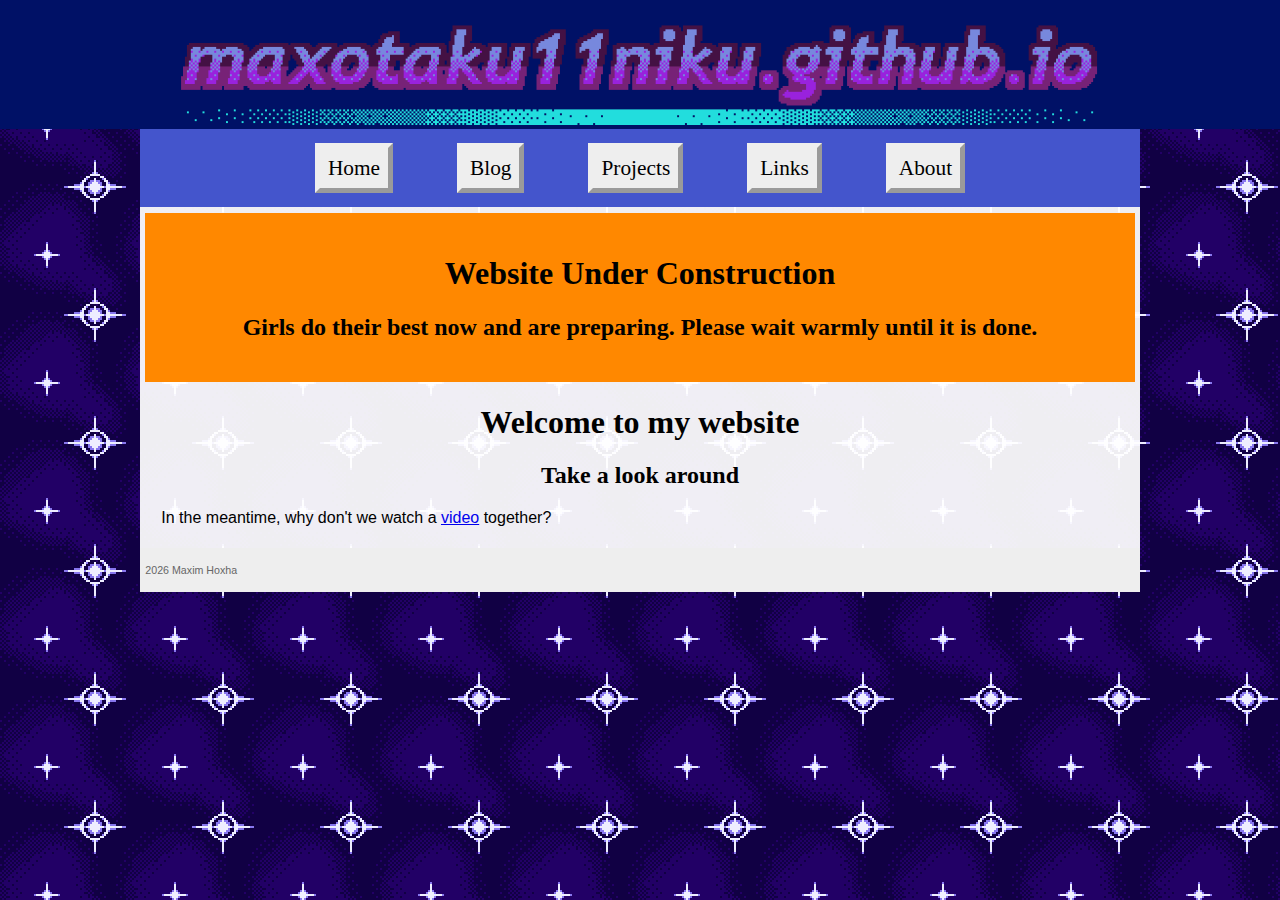
<file: index.html>
<!DOCTYPE html>
<html lang="en-GB">
	<head>
		<title>Stuff by Max</title>
		<meta charset="utf-8">
		<meta name="viewport" content="width=device-width">
		<link rel="stylesheet" href="stdstyle.css" />
		<link rel="shortcut icon" href="assets/icon.png" />
	</head>
	<body>
		<div id="commonHeader" class="masterhead">
			<img src="assets/banner.png" id="banner" title="Welcome to my website!"/>
		</div>
		<div id="belowHead">
			<div id="topnavbar" class="topnav">
				<ul>
					<li><a href="index.html">Home</a></li>
					<li><a href="blogtop.html">Blog</a></li>
					<li><a href="projectstop.html">Projects</a></li>
					<li><a href="links.html">Links</a></li>
					<li><a href="about.html">About</a></li>
				</ul>
			</div>
			<div id="topnavbarmobile" class="topnavmobile">
				<p id="menuButton" class="closed">Menu</p>
				<ul id="menu" class="closed">
					<li><a href="index.html">Home</a></li>
					<li><a href="blogtop.html">Blog</a></li>
					<li><a href="projectstop.html">Projects</a></li>
					<li><a href="links.html">Links</a></li>
					<li><a href="about.html">About</a></li>
				<ul>
			</div>
			<div id="mainBody" class="main">
				<div id="constructionNotice" class="warning">
					<h1>Website Under Construction</h1>
					<h2>Girls do their best now and are preparing. Please wait warmly until it is done.</h2>
				</div>
				<div id="bodyHeader" class="pagehead">
					<h1>Welcome to my website</h1>
					<h2>Take a look around</h2>
				</div>
				<p>In the meantime, why don't we watch a <a href="https://www.youtube.com/watch?v=dQw4w9WgXcQ">video</a> together?</p>
			</div>
			<footer id="commonFooter">
				<p>CurrentYear Maxim Hoxha</p>
			</footer>
		</div>
		<script src="scripts/menuopen.js"></script>
		<script src="scripts/footerfix.js"></script>
	</body>
</html>
</file>
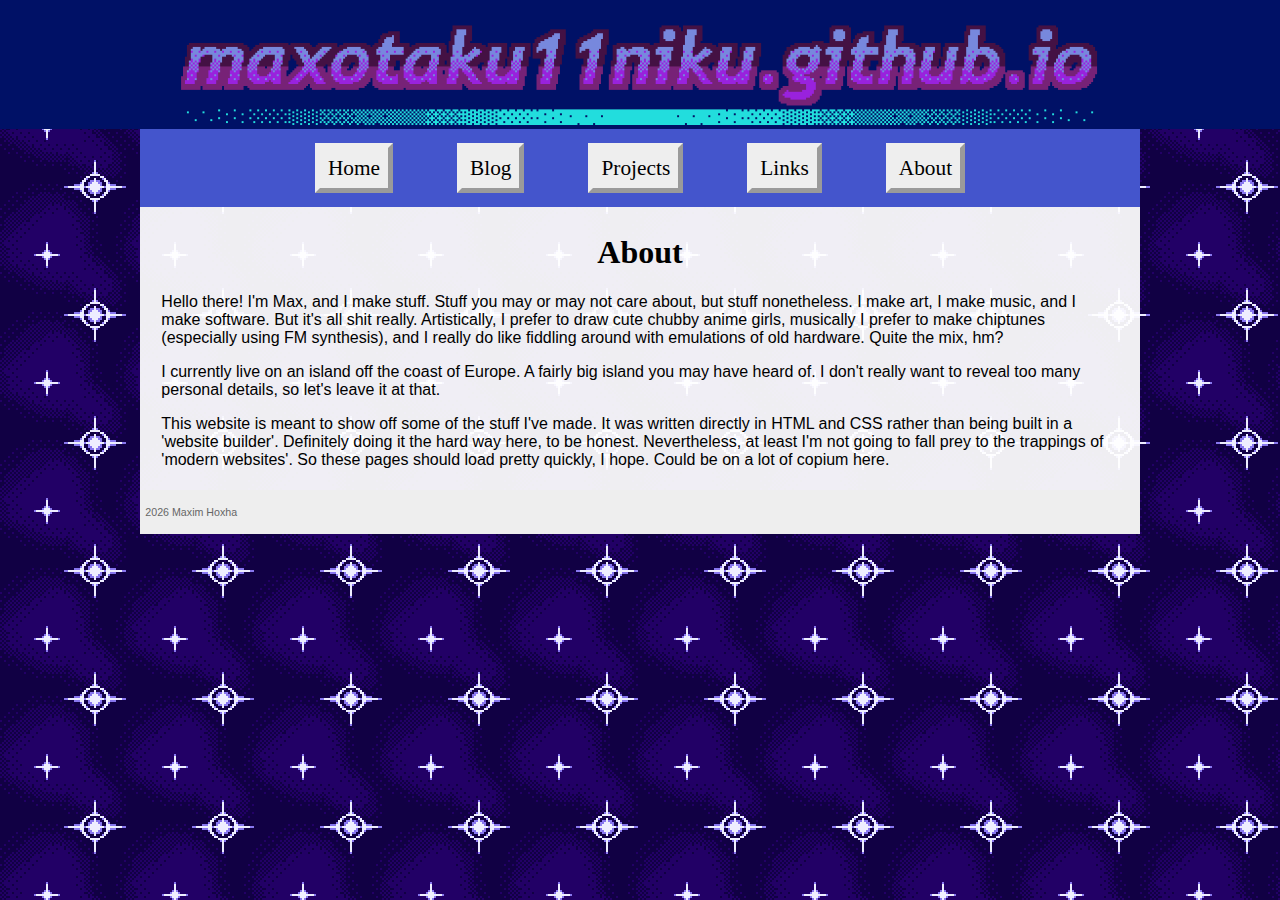
<file: about.html>
<!DOCTYPE html>
<html lang="en-GB">
	<head>
		<title>Stuff by Max - About</title>
		<meta charset="utf-8">
		<meta name="viewport" content="width=device-width">
		<link rel="stylesheet" href="stdstyle.css" />
		<link rel="shortcut icon" href="assets/icon.png" />
	</head>
	<body>
		<div id="commonHeader" class="masterhead">
			<img src="assets/banner.png" id="banner" title="Welcome to my website!"/>
		</div>
		<div id="belowHead">
			<div id="topnavbar" class="topnav">
				<ul>
					<li><a href="index.html">Home</a></li>
					<li><a href="blogtop.html">Blog</a></li>
					<li><a href="projectstop.html">Projects</a></li>
					<li><a href="links.html">Links</a></li>
					<li><a href="about.html">About</a></li>
				</ul>
			</div>
			<div id="topnavbarmobile" class="topnavmobile">
				<p id="menuButton" class="closed">Menu</p>
				<ul id="menu" class="closed">
					<li><a href="index.html">Home</a></li>
					<li><a href="blogtop.html">Blog</a></li>
					<li><a href="projectstop.html">Projects</a></li>
					<li><a href="links.html">Links</a></li>
					<li><a href="about.html">About</a></li>
				<ul>
			</div>
			<div id="mainBody" class="main">
				<div id="bodyHeader" class="pagehead">
					<h1>About</h1>
				</div>
				<p>Hello there! I'm Max, and I make stuff. Stuff you may or may not care about, but stuff nonetheless. I make art, I make music, and I make software. But it's all shit really. Artistically, I prefer to draw cute chubby anime girls, musically I prefer to make chiptunes (especially using FM synthesis), and I really do like fiddling around with emulations of old hardware. Quite the mix, hm?</p>
				<p>I currently live on an island off the coast of Europe. A fairly big island you may have heard of. I don't really want to reveal too many personal details, so let's leave it at that.</p>
				<p>This website is meant to show off some of the stuff I've made. It was written directly in HTML and CSS rather than being built in a 'website builder'. Definitely doing it the hard way here, to be honest. Nevertheless, at least I'm not going to fall prey to the trappings of 'modern websites'. So these pages should load pretty quickly, I hope. Could be on a lot of copium here.</p>
			</div>
			<footer id="commonFooter">
				<p>CurrentYear Maxim Hoxha</p>
			</footer>
		</div>
		<script src="scripts/menuopen.js"></script>
		<script src="scripts/footerfix.js"></script>
	</body>
</html>
</file>
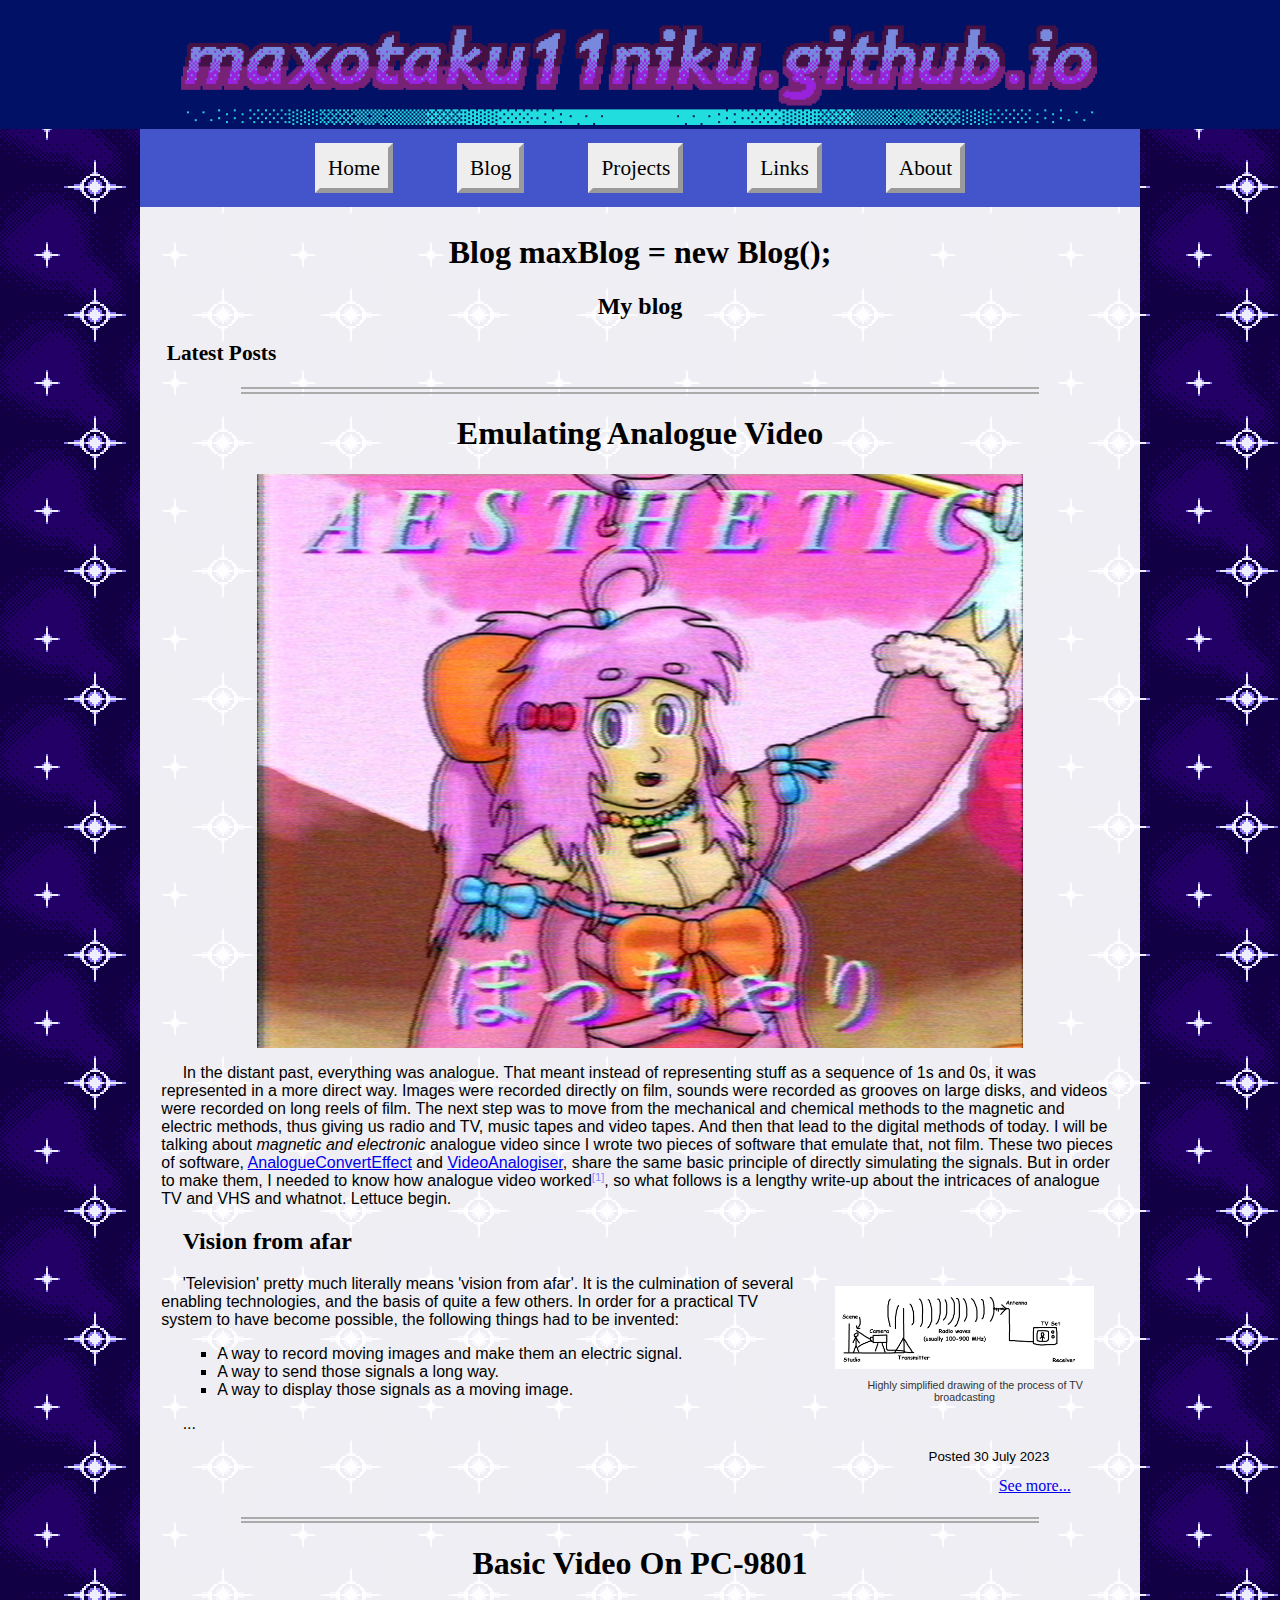
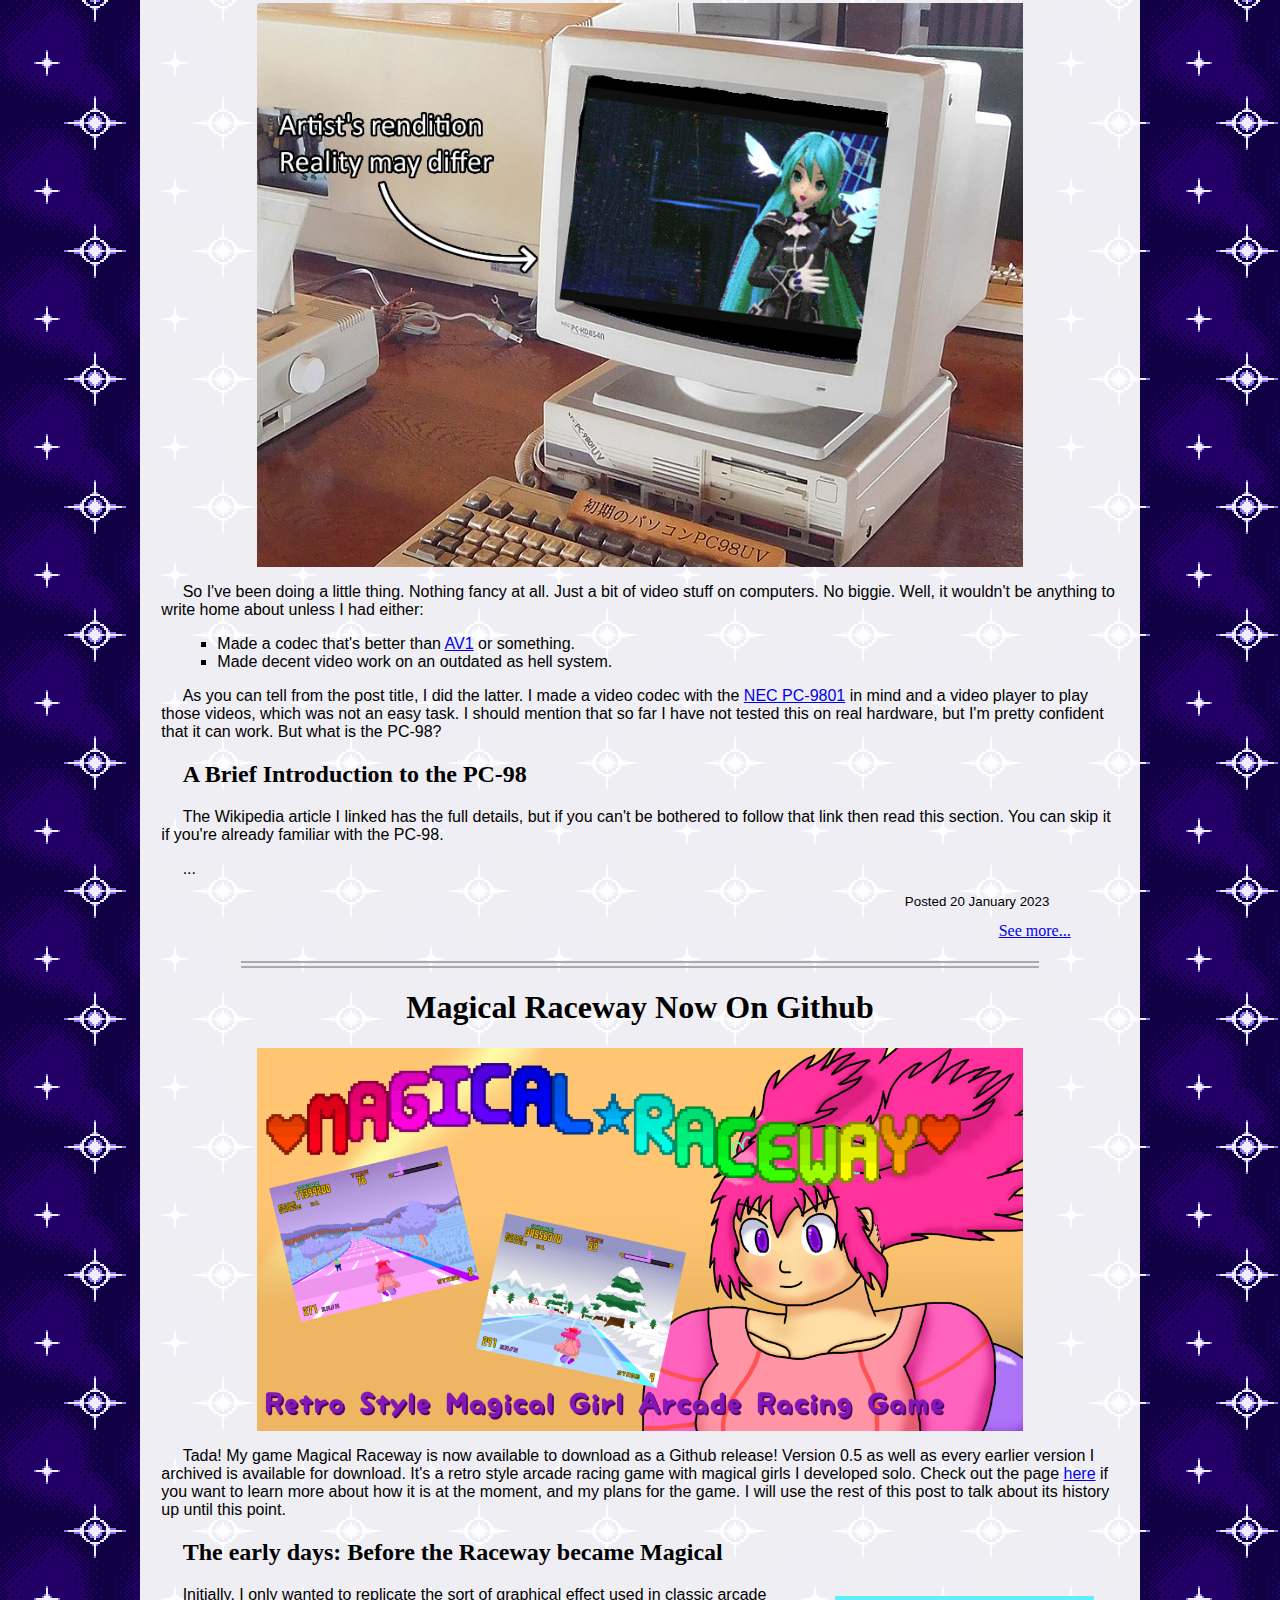
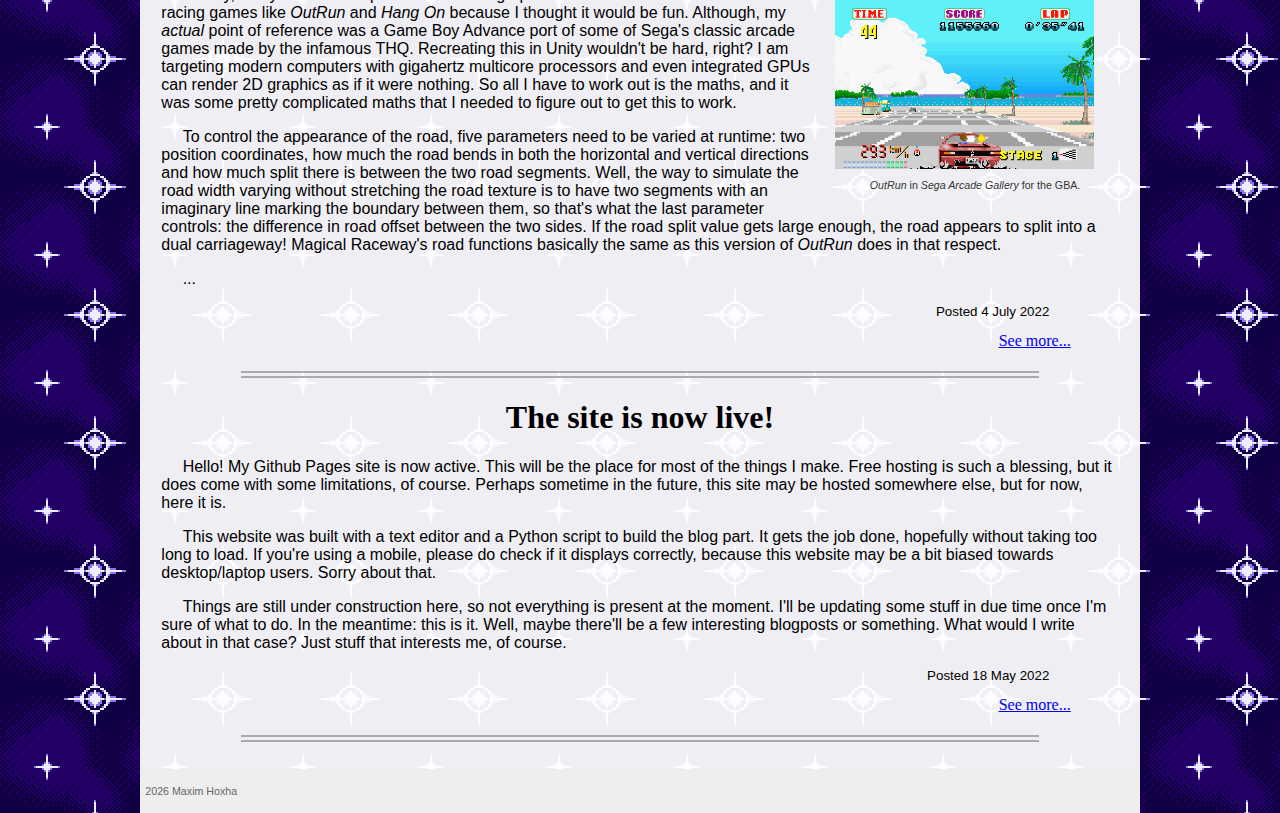
<file: blogtop.html>
<!DOCTYPE html>
<html lang="en-GB">
	<head>
		<title>Stuff by Max - Blog</title>
		<meta charset="utf-8">
		<meta name="viewport" content="width=device-width">
		<link rel="stylesheet" href="stdstyle.css" />
		<link rel="shortcut icon" href="assets/icon.png" />
	</head>
	<body>
		<div id="commonHeader" class="masterhead">
			<img src="assets/banner.png" id="banner" title="Welcome to my website!"/>
		</div>
		<div id="belowHead">
			<div id="topnavbar" class="topnav">
				<ul>
					<li><a href="index.html">Home</a></li>
					<li><a href="blogtop.html">Blog</a></li>
					<li><a href="projectstop.html">Projects</a></li>
					<li><a href="links.html">Links</a></li>
					<li><a href="about.html">About</a></li>
				</ul>
			</div>
			<div id="topnavbarmobile" class="topnavmobile">
				<p id="menuButton" class="closed">Menu</p>
				<ul id="menu" class="closed">
					<li><a href="index.html">Home</a></li>
					<li><a href="blogtop.html">Blog</a></li>
					<li><a href="projectstop.html">Projects</a></li>
					<li><a href="links.html">Links</a></li>
					<li><a href="about.html">About</a></li>
				<ul>
			</div>
			<div id="mainBody" class="main">
				<div id="bodyHeader" class="pagehead">
					<h1>Blog maxBlog = new Blog();</h1>
					<h2>My blog</h2>
				</div>
				<h3>Latest Posts</h3>
				<!--HINT:bloglist-->
				<div class="vertbreak"></div>
				<article id="analogueVideo">
					<div id="bodyHeader" class="pagehead">
						<!--HINT:posttitle-->
						<h1>Emulating Analogue Video</h1>
						<!--HINTEND:posttitle-->
					</div>
					<img src="assets/analogue_saccharinemagic.jpg" class="bigImage" title="Emulating Analogue Video"/>
					<p>In the distant past, everything was analogue. That meant instead of representing stuff as a sequence of 1s and 0s, it was represented in a more direct way. Images were recorded directly on film, sounds were recorded as grooves on large disks, and videos were recorded on long reels of film. The next step was to move from the mechanical and chemical methods to the magnetic and electric methods, thus giving us radio and TV, music tapes and video tapes. And then that lead to the digital methods of today. I will be talking about <span class="italic">magnetic and electronic</span> analogue video since I wrote two pieces of software that emulate that, not film. These two pieces of software, <a href="https://github.com/maxotaku11niku/AnalogueConvertEffect">AnalogueConvertEffect</a> and <a href="https://github.com/maxotaku11niku/VideoAnalogiser">VideoAnalogiser</a>, share the same basic principle of directly simulating the signals. But in order to make them, I needed to know how analogue video worked<span class="note">[1]<span>Even if I was more approximate, because otherwise my results wouldn't look right.</span></span>, so what follows is a lengthy write-up about the intricaces of analogue TV and VHS and whatnot. Lettuce begin.</p>
					<h2>Vision from afar</h2>
					<div class="floatRight">
						<img src="assets/tv_broadcasting_process.png" title="how to send videos to millions of people without the internet" alt="Badly drawn and very simplified drawing of the process of TV broadcasting."/>
						<p>Highly simplified drawing of the process of TV broadcasting</p>
					</div>
					<p>'Television' pretty much literally means 'vision from afar'. It is the culmination of several enabling technologies, and the basis of quite a few others. In order for a practical TV system to have become possible, the following things had to be invented:</p>
					<ul>
						<li>A way to record moving images and make them an electric signal.</li>
						<li>A way to send those signals a long way.</li>
						<li>A way to display those signals as a moving image.</li>
					</ul>
					<p>...</p>
				</article>
				<p class="dateNote">Posted 30 July 2023</p>
				<div class="postexpand">
					<a href="blog/20230730_analoguestuff.html">See more...</a>
				</div>
				<div class="vertbreak"></div>
				<article id="pc98Video">
					<div id="bodyHeader" class="pagehead">
						<!--HINT:posttitle-->
						<h1>Basic Video On PC-9801</h1>
						<!--HINTEND:posttitle-->
					</div>
					<img src="assets/pc98video_mockup.png" class="bigImage" title="Basic Video On PC-9801">
					<p>So I've been doing a little thing. Nothing fancy at all. Just a bit of video stuff on computers. No biggie. Well, it wouldn't be anything to write home about unless I had either:</p>
					<ul>
						<li>Made a codec that's better than <a href="https://en.wikipedia.org/wiki/AV1">AV1</a> or something.</li>
						<li>Made decent video work on an outdated as hell system.</li>
					</ul>
					<p>As you can tell from the post title, I did the latter. I made a video codec with the <a href="https://en.wikipedia.org/wiki/PC-98">NEC PC-9801</a> in mind and a video player to play those videos, which was not an easy task. I should mention that so far I have not tested this on real hardware, but I'm pretty confident that it can work. But what is the PC-98?</p>
					<h2>A Brief Introduction to the PC-98</h2>
					<p>The Wikipedia article I linked has the full details, but if you can't be bothered to follow that link then read this section. You can skip it if you're already familiar with the PC-98.</p>
					<p>...</p>
				</article>
				<p class="dateNote">Posted 20 January 2023</p>
				<div class="postexpand">
					<a href="blog/20230120_pc98video.html">See more...</a>
				</div>
				<div class="vertbreak"></div>
				<article id="magicalRacewayv0.5">
					<div id="bodyHeader" class="pagehead">
						<!--HINT:posttitle-->
						<h1>Magical Raceway Now On Github</h1>
						<!--HINTEND:posttitle-->
					</div>
					<img src="assets/MagicalRacewayBanner.png" class="bigImage" title="Magical Raceway Now On Github">
					<p>Tada! My game Magical Raceway is now available to download as a Github release! Version 0.5 as well as every earlier version I archived is available for download. It's a retro style arcade racing game with magical girls I developed solo. Check out the page <a href="MagicalRaceway/index.html">here</a> if you want to learn more about how it is at the moment, and my plans for the game. I will use the rest of this post to talk about its history up until this point.</p>
					<h2>The early days: Before the Raceway became Magical</h2>
					<div class="floatRight">
						<img src="assets/outrungbast1.png" title="outrun? outrun what?" alt="OutRun for the GBA">
						<p><span class="italic">OutRun</span> in <span class="italic">Sega Arcade Gallery</span> for the GBA.</p>
					</div>
					<p>Initially, I only wanted to replicate the sort of graphical effect used in classic arcade racing games like <span class="italic">OutRun</span> and <span class="italic">Hang On</span> because I thought it would be fun. Although, my <span class="italic">actual</span> point of reference was a Game Boy Advance port of some of Sega's classic arcade games made by the infamous THQ. Recreating this in Unity wouldn't be hard, right? I am targeting modern computers with gigahertz multicore processors and even integrated GPUs can render 2D graphics as if it were nothing. So all I have to work out is the maths, and it was some pretty complicated maths that I needed to figure out to get this to work.</p>
					<p>To control the appearance of the road, five parameters need to be varied at runtime: two position coordinates, how much the road bends in both the horizontal and vertical directions and how much split there is between the two road segments. Well, the way to simulate the road width varying without stretching the road texture is to have two segments with an imaginary line marking the boundary between them, so that's what the last parameter controls: the difference in road offset between the two sides. If the road split value gets large enough, the road appears to split into a dual carriageway! Magical Raceway's road functions basically the same as this version of <span class="italic">OutRun</span> does in that respect.</p>
					<p>...</p>
				</article>
				<p class="dateNote">Posted 4 July 2022</p>
				<div class="postexpand">
					<a href="blog/20220704_magical_raceway_0_5.html">See more...</a>
				</div>
				<div class="vertbreak"></div>
				<article id="firstPost">
					<div id="bodyHeader" class="pagehead">
						<!--HINT:posttitle-->
						<h1>The site is now live!</h1>
						<!--HINTEND:posttitle-->
					</div>
					<p>Hello! My Github Pages site is now active. This will be the place for most of the things I make. Free hosting is such a blessing, but it does come with some limitations, of course. Perhaps sometime in the future, this site may be hosted somewhere else, but for now, here it is.</p>
					<p>This website was built with a text editor and a Python script to build the blog part. It gets the job done, hopefully without taking too long to load. If you're using a mobile, please do check if it displays correctly, because this website may be a bit biased towards desktop/laptop users. Sorry about that.</p>
					<p>Things are still under construction here, so not everything is present at the moment. I'll be updating some stuff in due time once I'm sure of what to do. In the meantime: this is it. Well, maybe there'll be a few interesting blogposts or something. What would I write about in that case? Just stuff that interests me, of course.</p>
				</article>
				<p class="dateNote">Posted 18 May 2022</p>
				<div class="postexpand">
					<a href="blog/20220518_first_post.html">See more...</a>
				</div>
				<div class="vertbreak"></div>
				<!--HINTEND:bloglist-->
			</div>
			<footer id="commonFooter">
				<p>CurrentYear Maxim Hoxha</p>
			</footer>
		</div>
		<script src="scripts/menuopen.js"></script>
		<script src="scripts/footerfix.js"></script>
	</body>
</html>
</file>
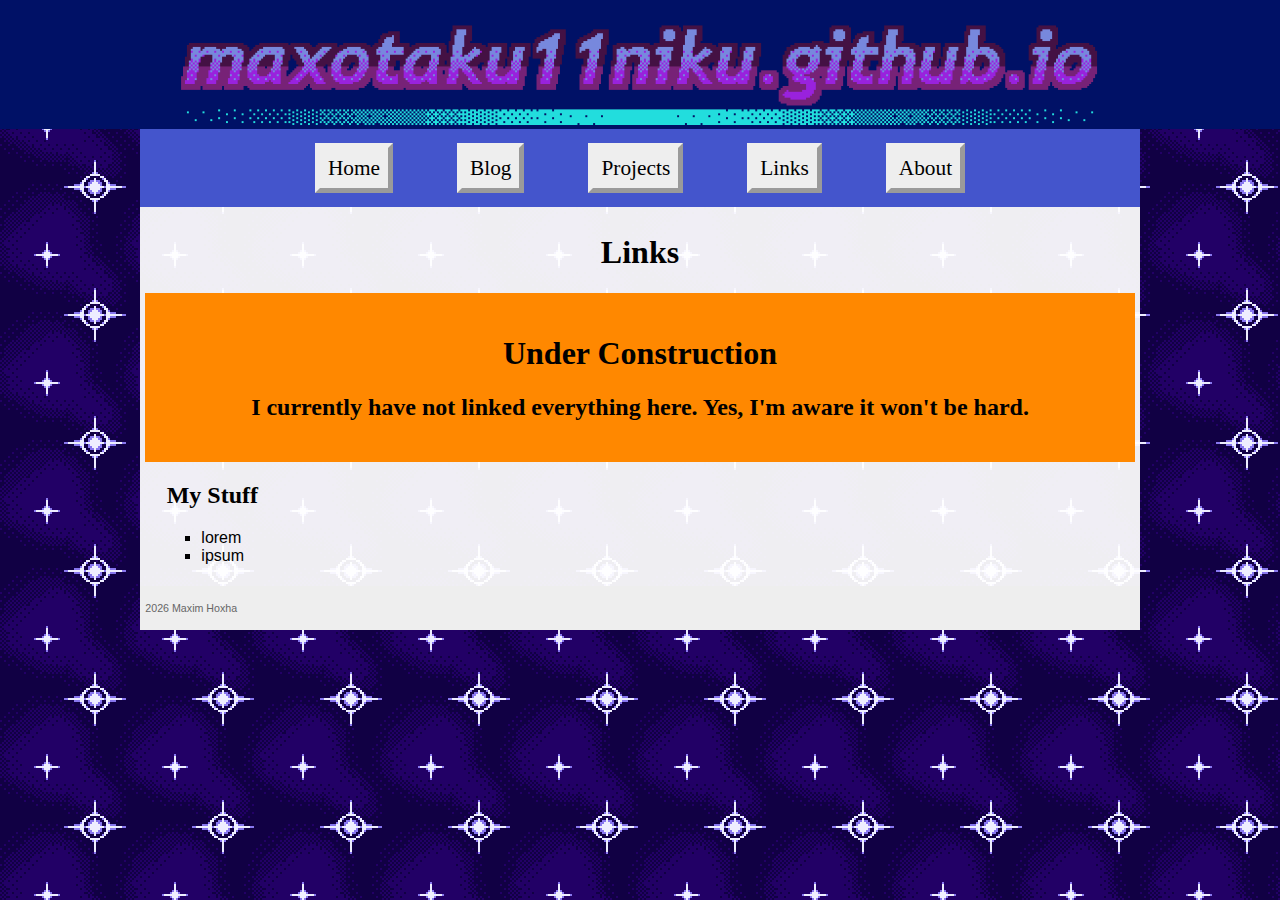
<file: links.html>
<!DOCTYPE html>
<html lang="en-GB">
	<head>
		<title>Stuff by Max - Links</title>
		<meta charset="utf-8">
		<meta name="viewport" content="width=device-width">
		<link rel="stylesheet" href="stdstyle.css" />
		<link rel="shortcut icon" href="assets/icon.png" />
	</head>
	<body>
		<div id="commonHeader" class="masterhead">
			<img src="assets/banner.png" id="banner" title="Welcome to my website!"/>
		</div>
		<div id="belowHead">
			<div id="topnavbar" class="topnav">
				<ul>
					<li><a href="index.html">Home</a></li>
					<li><a href="blogtop.html">Blog</a></li>
					<li><a href="projectstop.html">Projects</a></li>
					<li><a href="links.html">Links</a></li>
					<li><a href="about.html">About</a></li>
				</ul>
			</div>
			<div id="topnavbarmobile" class="topnavmobile">
				<p id="menuButton" class="closed">Menu</p>
				<ul id="menu" class="closed">
					<li><a href="index.html">Home</a></li>
					<li><a href="blogtop.html">Blog</a></li>
					<li><a href="projectstop.html">Projects</a></li>
					<li><a href="links.html">Links</a></li>
					<li><a href="about.html">About</a></li>
				<ul>
			</div>
			<div id="mainBody" class="main">
				<div id="bodyHeader" class="pagehead">
					<h1>Links</h1>
				</div>
				<div id="constructionNotice" class="warning">
					<h1>Under Construction</h1>
					<h2>I currently have not linked everything here. Yes, I'm aware it won't be hard.</h2>
				</div>
				<h2>My Stuff</h2>
				<ul>
					<li>lorem</li>
					<li>ipsum</li>
				</ul>
			</div>
			<footer id="commonFooter">
				<p>CurrentYear Maxim Hoxha</p>
			</footer>
		</div>
		<script src="scripts/menuopen.js"></script>
		<script src="scripts/footerfix.js"></script>
	</body>
</html>
</file>
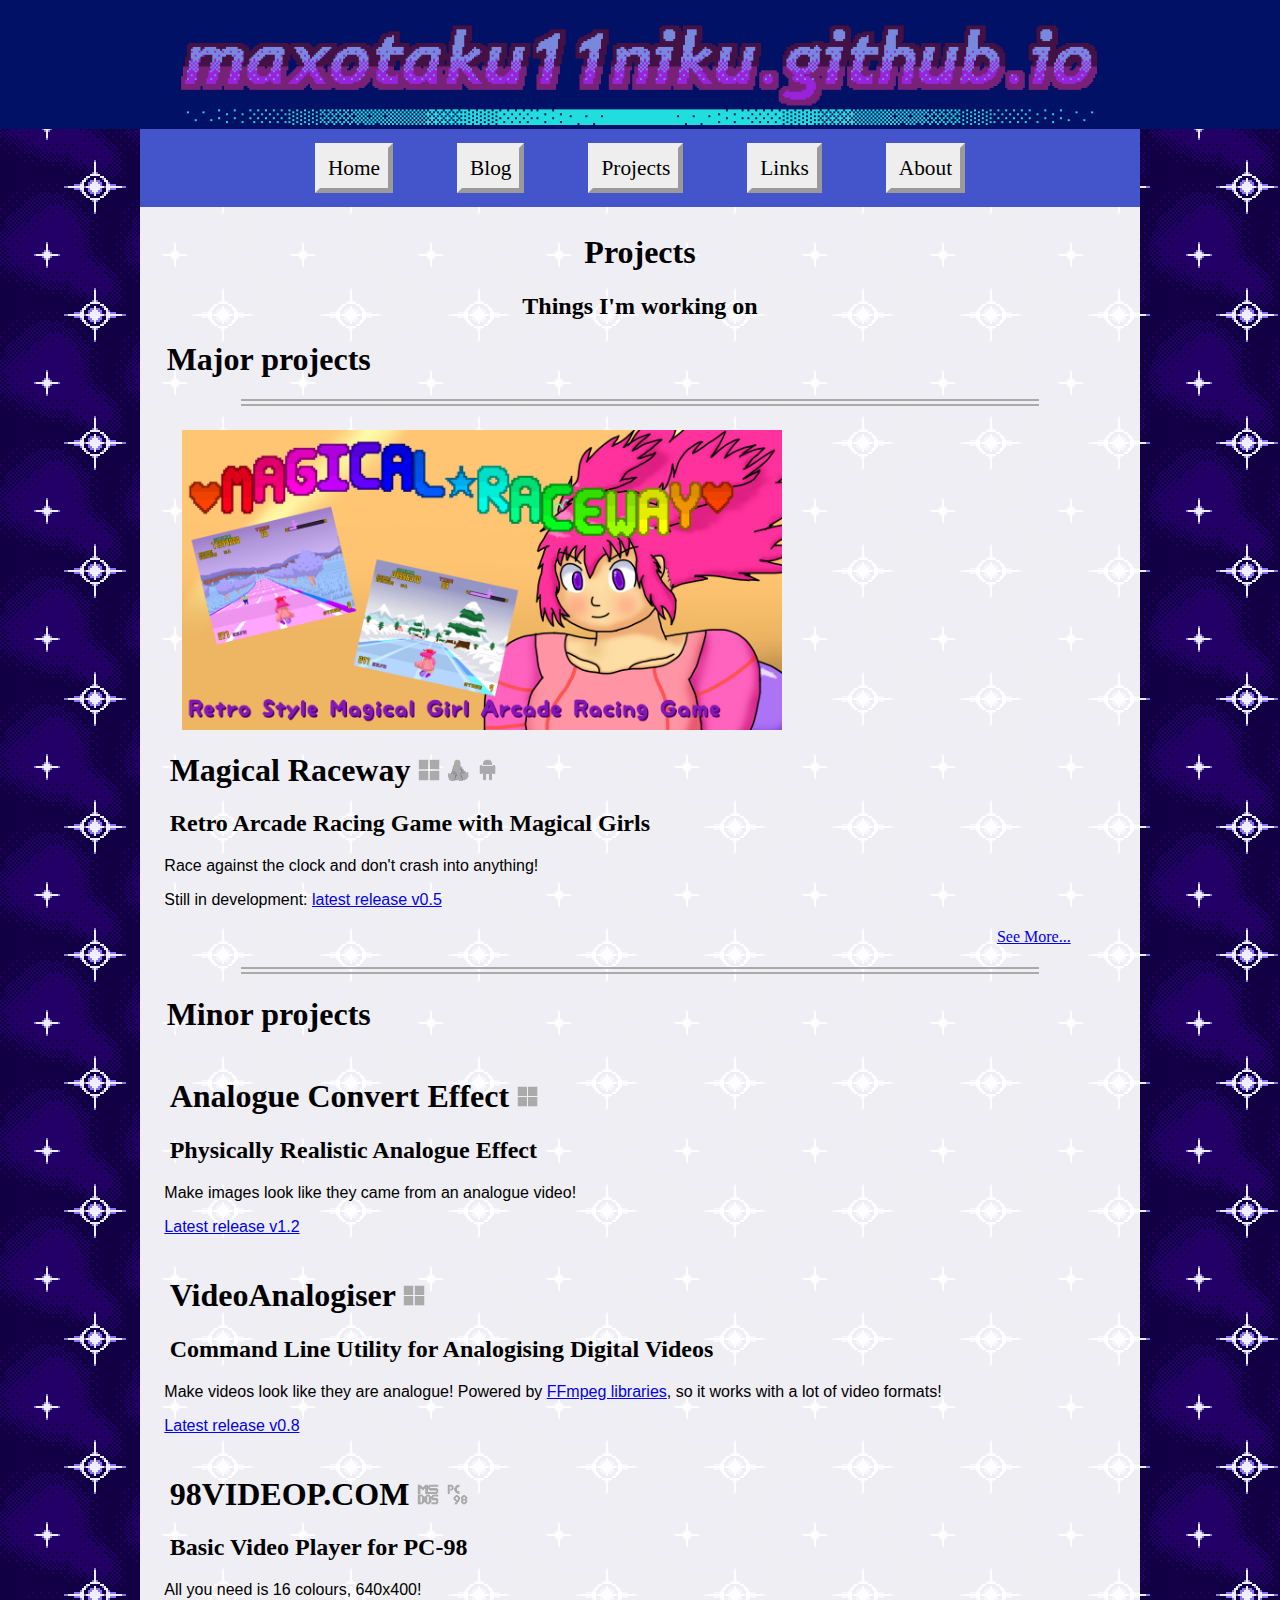
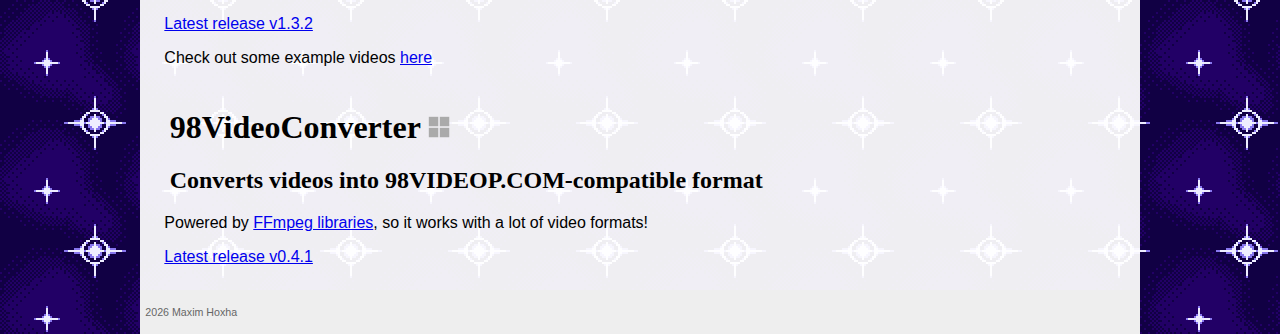
<file: projectstop.html>
<!DOCTYPE html>
<html lang="en-GB">
	<head>
		<title>Stuff by Max - Projects</title>
		<meta charset="utf-8">
		<meta name="viewport" content="width=device-width">
		<link rel="stylesheet" href="stdstyle.css" />
		<link rel="shortcut icon" href="assets/icon.png" />
	</head>
	<body>
		<div id="commonHeader" class="masterhead">
			<img src="assets/banner.png" id="banner" title="Welcome to my website!"/>
		</div>
		<div id="belowHead">
			<div id="topnavbar" class="topnav">
				<ul>
					<li><a href="index.html">Home</a></li>
					<li><a href="blogtop.html">Blog</a></li>
					<li><a href="projectstop.html">Projects</a></li>
					<li><a href="links.html">Links</a></li>
					<li><a href="about.html">About</a></li>
				</ul>
			</div>
			<div id="topnavbarmobile" class="topnavmobile">
				<p id="menuButton" class="closed">Menu</p>
				<ul id="menu" class="closed">
					<li><a href="index.html">Home</a></li>
					<li><a href="blogtop.html">Blog</a></li>
					<li><a href="projectstop.html">Projects</a></li>
					<li><a href="links.html">Links</a></li>
					<li><a href="about.html">About</a></li>
				<ul>
			</div>
			<div id="mainBody" class="main">
				<div id="bodyHeader" class="pagehead">
					<h1>Projects</h1>
					<h2>Things I'm working on</h2>
				</div>
				<h1>Major projects</h1>
				<div class="vertbreak"></div>
				<table>
					<tbody>
						<tr>
							<td>
								<img src="assets/MagicalRacewayBanner.png" class="previewImage"/>
								<h1>Magical Raceway
								<img src="assets/mswindows.png" class="platformIcon" title="Windows"/>
								<img src="assets/linuxdesktop.png" class="platformIcon" title="Linux"/>
								<img src="assets/linuxandroid.png" class="platformIcon" title="Android"/>
								</h1>
								<h2>Retro Arcade Racing Game with Magical Girls</h2>
								<p>Race against the clock and don't crash into anything!</p>
								<p>Still in development: <a href="https://github.com/maxotaku11niku/MagicalRaceway/releases">latest release v0.5</a></p>
							</td>
						</tr>
					</tbody>
				</table>
				<div class="postexpand">
					<a href="MagicalRaceway/index.html">See More...</a>
				</div>
				<div class="vertbreak"></div>
				<h1>Minor projects</h1>
				<table>
					<tbody>
						<tr>
							<td>
								<h1>Analogue Convert Effect
								<img src="assets/mswindows.png" class="platformIcon" title="Windows"/>
								</h1>
								<h2>Physically Realistic Analogue Effect</h2>
								<p>Make images look like they came from an analogue video!</p>
								<p><a href="https://github.com/maxotaku11niku/AnalogueConvertEffect/releases">Latest release v1.2</a></p>
							</td>
						</tr>
						<tr>
							<td>
								<h1>VideoAnalogiser
								<img src="assets/mswindows.png" class="platformIcon" title="Windows"/>
								</h1>
								<h2>Command Line Utility for Analogising Digital Videos</h2>
								<p>Make videos look like they are analogue! Powered by <a href="https://ffmpeg.org/">FFmpeg libraries</a>, so it works with a lot of video formats!</p>
								<p><a href="https://github.com/maxotaku11niku/VideoAnalogiser/releases">Latest release v0.8</a></p>
							</td>
						</tr>
						<tr>
							<td>
								<h1>98VIDEOP.COM
								<img src="assets/msdos.png" class="platformIcon" title="MS-DOS"/>
								<img src="assets/pc98.png" class="platformIcon" title="NEC PC-9800"/>
								</h1>
								<h2>Basic Video Player for PC-98</h2>
								<p>All you need is 16 colours, 640x400!</p>
								<p><a href="https://github.com/maxotaku11niku/98VIDEOP/releases">Latest release v1.3.2</a></p>
								<p>Check out some example videos <a href="https://drive.google.com/drive/folders/1yOV2QJiZee277CnVz2NsthKSnRO7FKu2">here</a></p>
							</td>
						</tr>
						<tr>
							<td>
								<h1>98VideoConverter
								<img src="assets/mswindows.png" class="platformIcon" title="Windows"/>
								</h1>
								<h2>Converts videos into 98VIDEOP.COM-compatible format</h2>
								<p>Powered by <a href="https://ffmpeg.org/">FFmpeg libraries</a>, so it works with a lot of video formats!</p>
								<p><a href="https://github.com/maxotaku11niku/98VideoConverter/releases">Latest release v0.4.1</a></p>
							</td>
						</tr>
					</tbody>
				</table>
			</div>
			<footer id="commonFooter">
				<p>CurrentYear Maxim Hoxha</p>
			</footer>
		</div>
		<script src="scripts/menuopen.js"></script>
		<script src="scripts/footerfix.js"></script>
	</body>
</html>
</file>
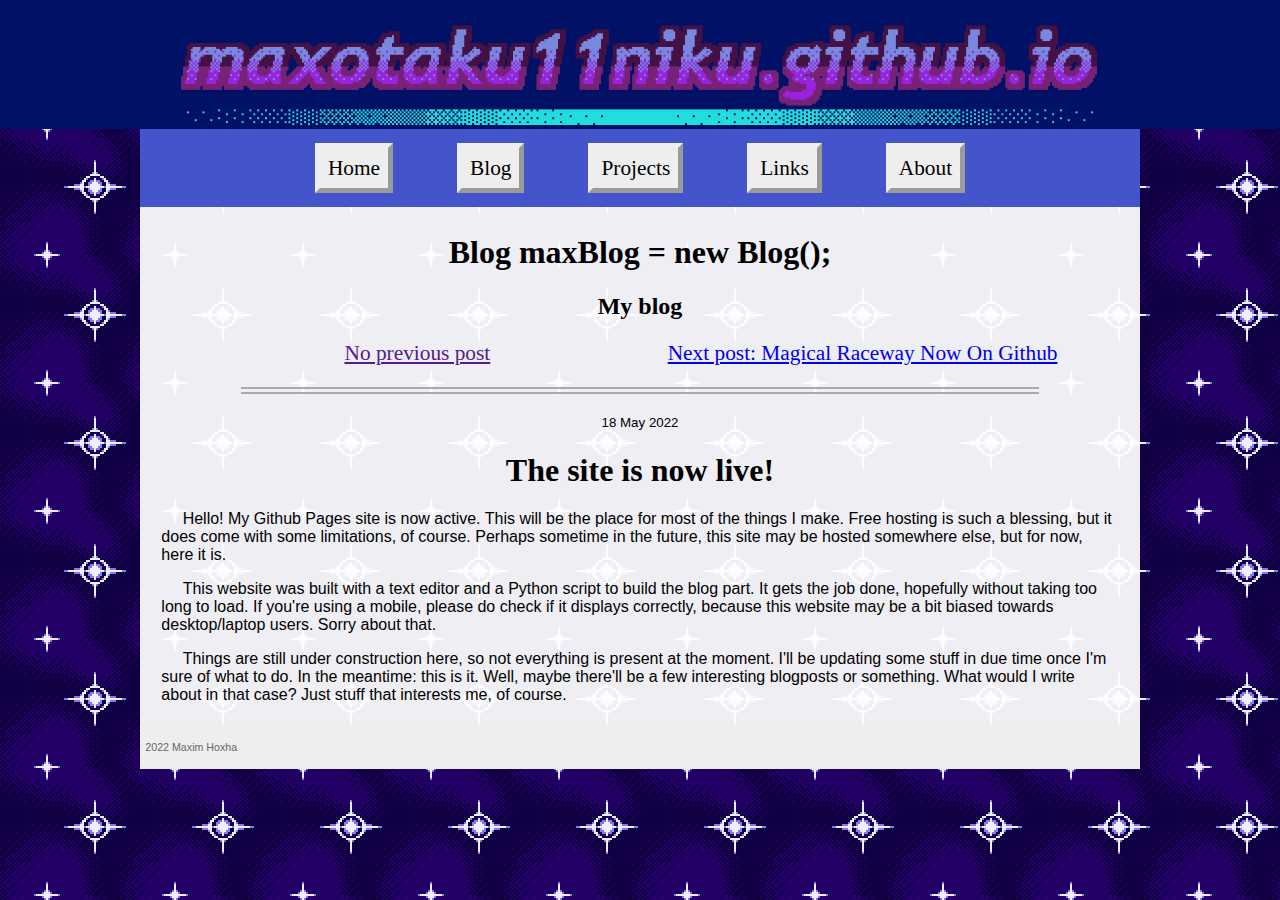
<file: blog/20220518_first_post.html>
<!DOCTYPE html>
<html lang="en-GB">
	<head>
		<title>Stuff by Max - Blog - The site is now live!</title>
		<meta charset="utf-8">
		<meta name="viewport" content="width=device-width">
		<link rel="stylesheet" href="../stdstyle.css" />
		<link rel="shortcut icon" href="../assets/icon.png" />
	</head>
	<body>
		<div id="commonHeader" class="masterhead">
			<img src="../assets/banner.png" id="banner" title="Welcome to my website!"/>
		</div>
		<div id="belowHead">
			<div id="topnavbar" class="topnav">
				<ul>
					<li><a href="../index.html">Home</a></li>
					<li><a href="../blogtop.html">Blog</a></li>
					<li><a href="../projectstop.html">Projects</a></li>
					<li><a href="../links.html">Links</a></li>
					<li><a href="../about.html">About</a></li>
				</ul>
			</div>
			<div id="topnavbarmobile" class="topnavmobile">
				<p id="menuButton" class="closed">Menu</p>
				<ul id="menu" class="closed">
					<li><a href="../index.html">Home</a></li>
					<li><a href="../blogtop.html">Blog</a></li>
					<li><a href="../projectstop.html">Projects</a></li>
					<li><a href="../links.html">Links</a></li>
					<li><a href="../about.html">About</a></li>
				<ul>
			</div>
			<div id="mainBody" class="main">
				<div id="bodyHeader" class="pagehead">
					<h1>Blog maxBlog = new Blog();</h1>
					<h2>My blog</h2>
				</div>
				<!--HINT:nav-->
				<div id="blognav" class="postnav">
					<ul>
						<li><a href="">No previous post</a></li>
						<li><a href="20220704_magical_raceway_0_5.html">Next post: Magical Raceway Now On Github</a></li>
					</ul>
				</div>
				<!--HINTEND:nav-->
				<div class="vertbreak"></div>
				<!--DATE:2022-05-18-->
				<!--HINT:blogpost-->
				<p class="dateHead">18 May 2022</p>
				<article id="firstPost">
					<div id="bodyHeader" class="pagehead">
						<!--HINT:posttitle-->
						<h1>The site is now live!</h1>
						<!--HINTEND:posttitle-->
					</div>
					<p>Hello! My Github Pages site is now active. This will be the place for most of the things I make. Free hosting is such a blessing, but it does come with some limitations, of course. Perhaps sometime in the future, this site may be hosted somewhere else, but for now, here it is.</p>
					<p>This website was built with a text editor and a Python script to build the blog part. It gets the job done, hopefully without taking too long to load. If you're using a mobile, please do check if it displays correctly, because this website may be a bit biased towards desktop/laptop users. Sorry about that.</p>
					<p>Things are still under construction here, so not everything is present at the moment. I'll be updating some stuff in due time once I'm sure of what to do. In the meantime: this is it. Well, maybe there'll be a few interesting blogposts or something. What would I write about in that case? Just stuff that interests me, of course.</p>
				</article>
				<!--HINTEND:blogpost-->
			</div>
			<footer id="commonFooter">
				<p>2022 Maxim Hoxha</p>
			</footer>
		</div>
		<script src="../scripts/menuopen.js"></script>
	</body>
</html>
</file>
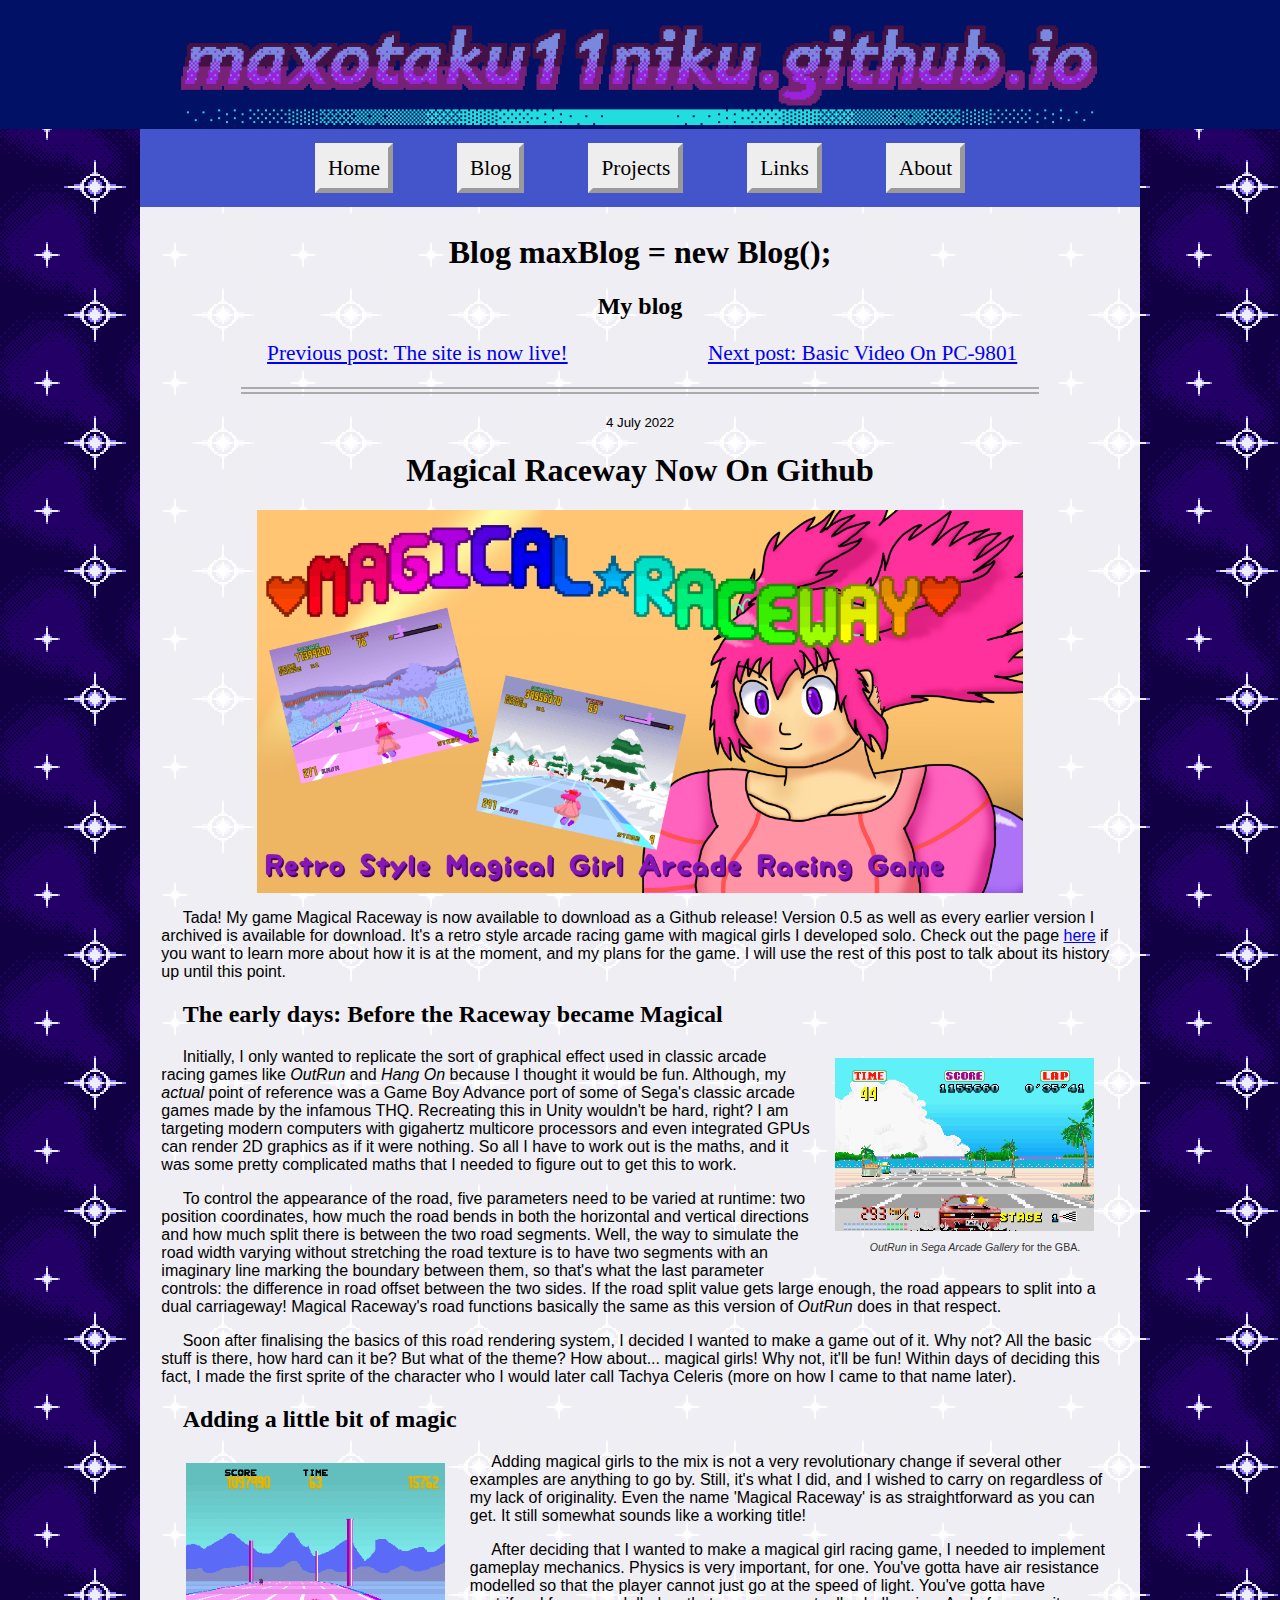
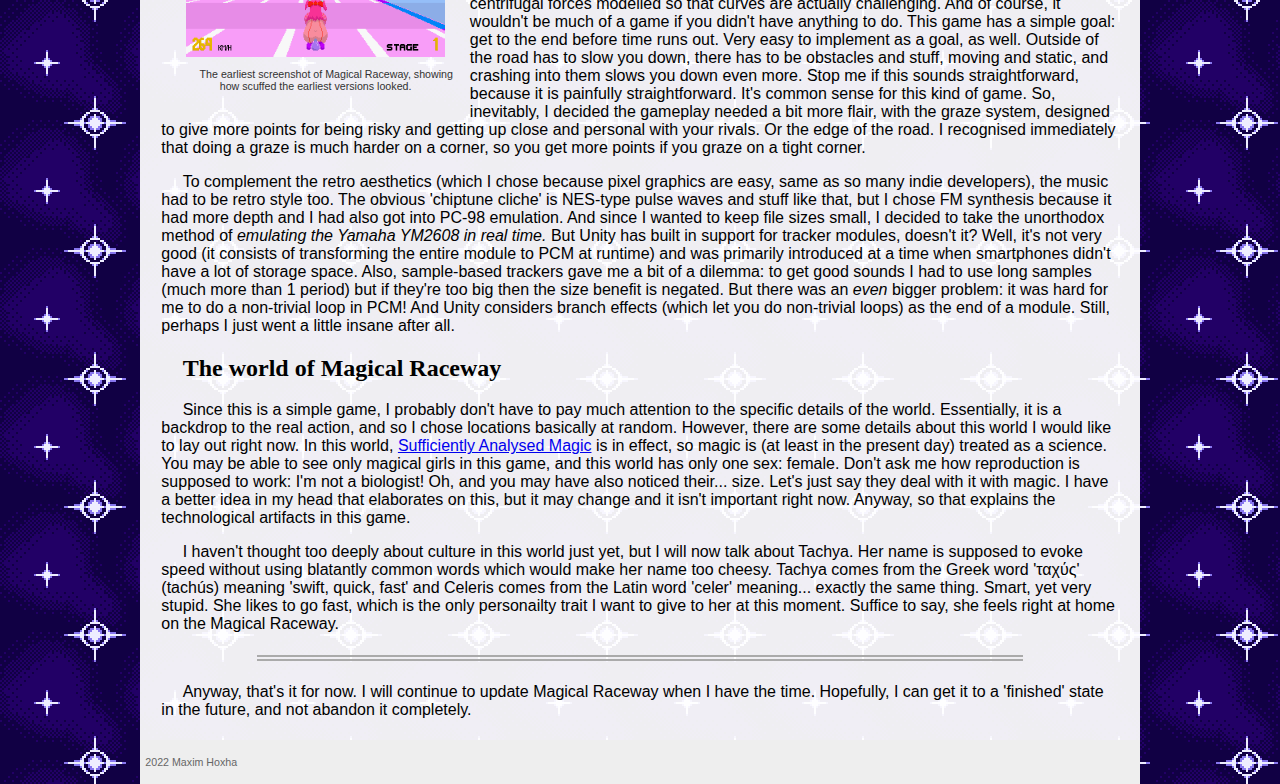
<file: blog/20220704_magical_raceway_0_5.html>
<!DOCTYPE html>
<html lang="en-GB">
	<head>
		<title>Stuff by Max - Blog - Magical Raceway Now On Github</title>
		<meta charset="utf-8">
		<meta name="viewport" content="width=device-width">
		<link rel="stylesheet" href="../stdstyle.css" />
		<link rel="shortcut icon" href="../assets/icon.png" />
	</head>
	<body>
		<div id="commonHeader" class="masterhead">
			<img src="../assets/banner.png" id="banner" title="Welcome to my website!"/>
		</div>
		<div id="belowHead">
			<div id="topnavbar" class="topnav">
				<ul>
					<li><a href="../index.html">Home</a></li>
					<li><a href="../blogtop.html">Blog</a></li>
					<li><a href="../projectstop.html">Projects</a></li>
					<li><a href="../links.html">Links</a></li>
					<li><a href="../about.html">About</a></li>
				</ul>
			</div>
			<div id="topnavbarmobile" class="topnavmobile">
				<p id="menuButton" class="closed">Menu</p>
				<ul id="menu" class="closed">
					<li><a href="../index.html">Home</a></li>
					<li><a href="../blogtop.html">Blog</a></li>
					<li><a href="../projectstop.html">Projects</a></li>
					<li><a href="../links.html">Links</a></li>
					<li><a href="../about.html">About</a></li>
				<ul>
			</div>
			<div id="mainBody" class="main">
				<div id="bodyHeader" class="pagehead">
					<h1>Blog maxBlog = new Blog();</h1>
					<h2>My blog</h2>
				</div>
				<!--HINT:nav-->
				<div id="blognav" class="postnav">
					<ul>
						<li><a href="20220518_first_post.html">Previous post: The site is now live!</a></li>
						<li><a href="20230120_pc98video.html">Next post: Basic Video On PC-9801</a></li>
					</ul>
				</div>
				<!--HINTEND:nav-->
				<div class="vertbreak"></div>
				<!--DATE:2022-07-04-->
				<!--HINT:blogpost-->
				<p class="dateHead">4 July 2022</p>
				<article id="magicalRacewayv0.5">
					<div id="bodyHeader" class="pagehead">
						<!--HINT:posttitle-->
						<h1>Magical Raceway Now On Github</h1>
						<!--HINTEND:posttitle-->
					</div>
					<img src="../assets/MagicalRacewayBanner.png" class="bigImage" title="Magical Raceway Now On Github">
					<p>Tada! My game Magical Raceway is now available to download as a Github release! Version 0.5 as well as every earlier version I archived is available for download. It's a retro style arcade racing game with magical girls I developed solo. Check out the page <a href="../MagicalRaceway/index.html">here</a> if you want to learn more about how it is at the moment, and my plans for the game. I will use the rest of this post to talk about its history up until this point.</p>
					<h2>The early days: Before the Raceway became Magical</h2>
					<div class="floatRight">
						<img src="../assets/outrungbast1.png" title="outrun? outrun what?" alt="OutRun for the GBA">
						<p><span class="italic">OutRun</span> in <span class="italic">Sega Arcade Gallery</span> for the GBA.</p>
					</div>
					<p>Initially, I only wanted to replicate the sort of graphical effect used in classic arcade racing games like <span class="italic">OutRun</span> and <span class="italic">Hang On</span> because I thought it would be fun. Although, my <span class="italic">actual</span> point of reference was a Game Boy Advance port of some of Sega's classic arcade games made by the infamous THQ. Recreating this in Unity wouldn't be hard, right? I am targeting modern computers with gigahertz multicore processors and even integrated GPUs can render 2D graphics as if it were nothing. So all I have to work out is the maths, and it was some pretty complicated maths that I needed to figure out to get this to work.</p>
					<p>To control the appearance of the road, five parameters need to be varied at runtime: two position coordinates, how much the road bends in both the horizontal and vertical directions and how much split there is between the two road segments. Well, the way to simulate the road width varying without stretching the road texture is to have two segments with an imaginary line marking the boundary between them, so that's what the last parameter controls: the difference in road offset between the two sides. If the road split value gets large enough, the road appears to split into a dual carriageway! Magical Raceway's road functions basically the same as this version of <span class="italic">OutRun</span> does in that respect.</p>
					<p>Soon after finalising the basics of this road rendering system, I decided I wanted to make a game out of it. Why not? All the basic stuff is there, how hard can it be? But what of the theme? How about... magical girls! Why not, it'll be fun! Within days of deciding this fact, I made the first sprite of the character who I would later call Tachya Celeris (more on how I came to that name later).</p>
					<h2>Adding a little bit of magic</h2>
					<div class="floatLeft">
						<img src="../assets/magicalracewayold.png" title="alpha version be like" alt="Earliest screenshot of Magical Raceway">
						<p>The earliest screenshot of Magical Raceway, showing how scuffed the earliest versions looked.</p>
					</div>
					<p>Adding magical girls to the mix is not a very revolutionary change if several other examples are anything to go by. Still, it's what I did, and I wished to carry on regardless of my lack of originality. Even the name 'Magical Raceway' is as straightforward as you can get. It still somewhat sounds like a working title!</p>
					<p>After deciding that I wanted to make a magical girl racing game, I needed to implement gameplay mechanics. Physics is very important, for one. You've gotta have air resistance modelled so that the player cannot just go at the speed of light. You've gotta have centrifugal forces modelled so that curves are actually challenging. And of course, it wouldn't be much of a game if you didn't have anything to do. This game has a simple goal: get to the end before time runs out. Very easy to implement as a goal, as well. Outside of the road has to slow you down, there has to be obstacles and stuff, moving and static, and crashing into them slows you down even more. Stop me if this sounds straightforward, because it is painfully straightforward. It's common sense for this kind of game. So, inevitably, I decided the gameplay needed a bit more flair, with the graze system, designed to give more points for being risky and getting up close and personal with your rivals. Or the edge of the road. I recognised immediately that doing a graze is much harder on a corner, so you get more points if you graze on a tight corner.</p>
					<p>To complement the retro aesthetics (which I chose because pixel graphics are easy, same as so many indie developers), the music had to be retro style too. The obvious 'chiptune cliche' is NES-type pulse waves and stuff like that, but I chose FM synthesis because it had more depth and I had also got into PC-98 emulation. And since I wanted to keep file sizes small, I decided to take the unorthodox method of <span class="italic">emulating the Yamaha YM2608 in real time.</span> But Unity has built in support for tracker modules, doesn't it? Well, it's not very good (it consists of transforming the entire module to PCM at runtime) and was primarily introduced at a time when smartphones didn't have a lot of storage space. Also, sample-based trackers gave me a bit of a dilemma: to get good sounds I had to use long samples (much more than 1 period) but if they're too big then the size benefit is negated. But there was an <span class="italic">even</span> bigger problem: it was hard for me to do a non-trivial loop in PCM! And Unity considers branch effects (which let you do non-trivial loops) as the end of a module. Still, perhaps I just went a little insane after all.</p>
					<h2>The world of Magical Raceway</h2>
					<p>Since this is a simple game, I probably don't have to pay much attention to the specific details of the world. Essentially, it is a backdrop to the real action, and so I chose locations basically at random. However, there are some details about this world I would like to lay out right now. In this world, <a href="https://tvtropes.org/pmwiki/pmwiki.php/Main/SufficientlyAnalyzedMagic">Sufficiently Analysed Magic</a> is in effect, so magic is (at least in the present day) treated as a science. You may be able to see only magical girls in this game, and this world has only one sex: female. Don't ask me how reproduction is supposed to work: I'm not a biologist! Oh, and you may have also noticed their... size. Let's just say they deal with it with magic. I have a better idea in my head that elaborates on this, but it may change and it isn't important right now. Anyway, so that explains the technological artifacts in this game.</p>
					<p>I haven't thought too deeply about culture in this world just yet, but I will now talk about Tachya. Her name is supposed to evoke speed without using blatantly common words which would make her name too cheesy. Tachya comes from the Greek word 'ταχύς' (tachús) meaning 'swift, quick, fast' and Celeris comes from the Latin word 'celer' meaning... exactly the same thing. Smart, yet very stupid. She likes to go fast, which is the only personailty trait I want to give to her at this moment. Suffice to say, she feels right at home on the Magical Raceway.</p>
					<div class="vertbreak"></div>
					<p>Anyway, that's it for now. I will continue to update Magical Raceway when I have the time. Hopefully, I can get it to a 'finished' state in the future, and not abandon it completely.</p>
				</article>
				<!--HINTEND:blogpost-->
			</div>
			<footer id="commonFooter">
				<p>2022 Maxim Hoxha</p>
			</footer>
		</div>
		<script src="../scripts/menuopen.js"></script>
	</body>
</html>
</file>
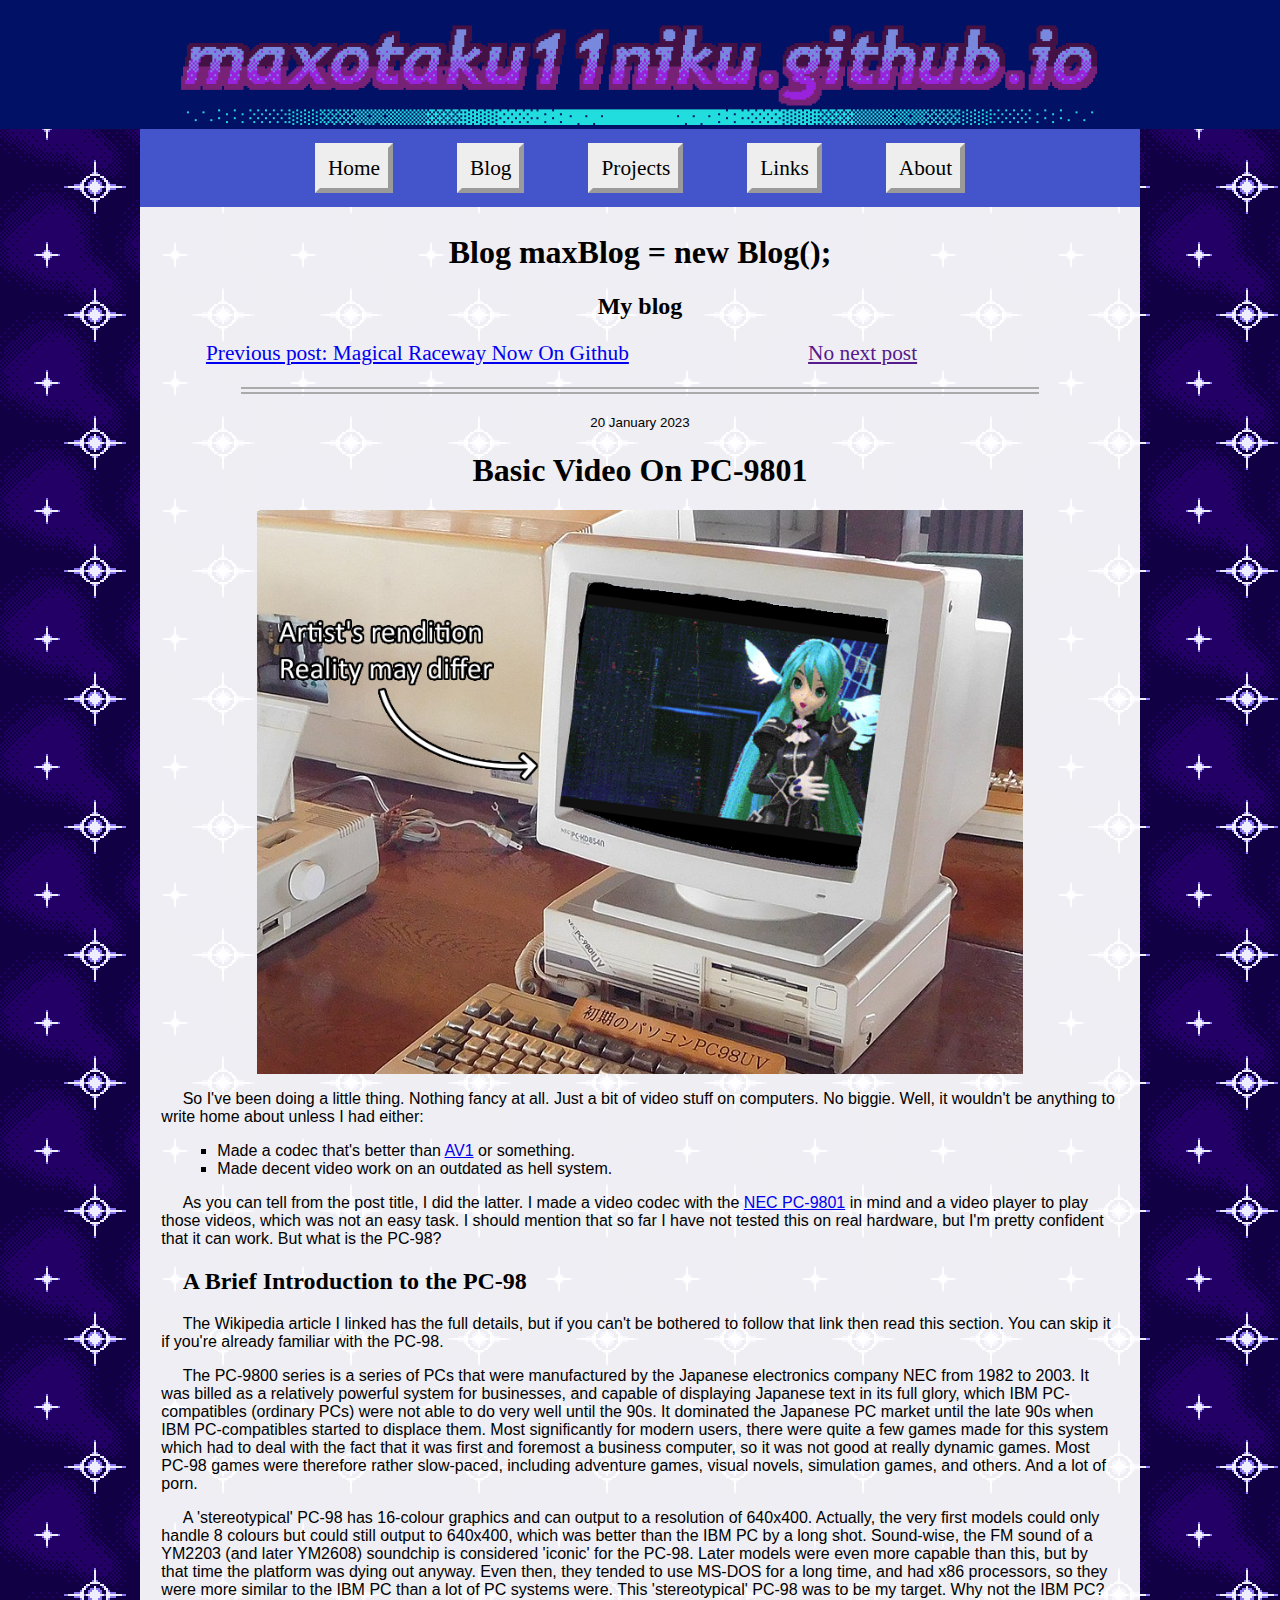
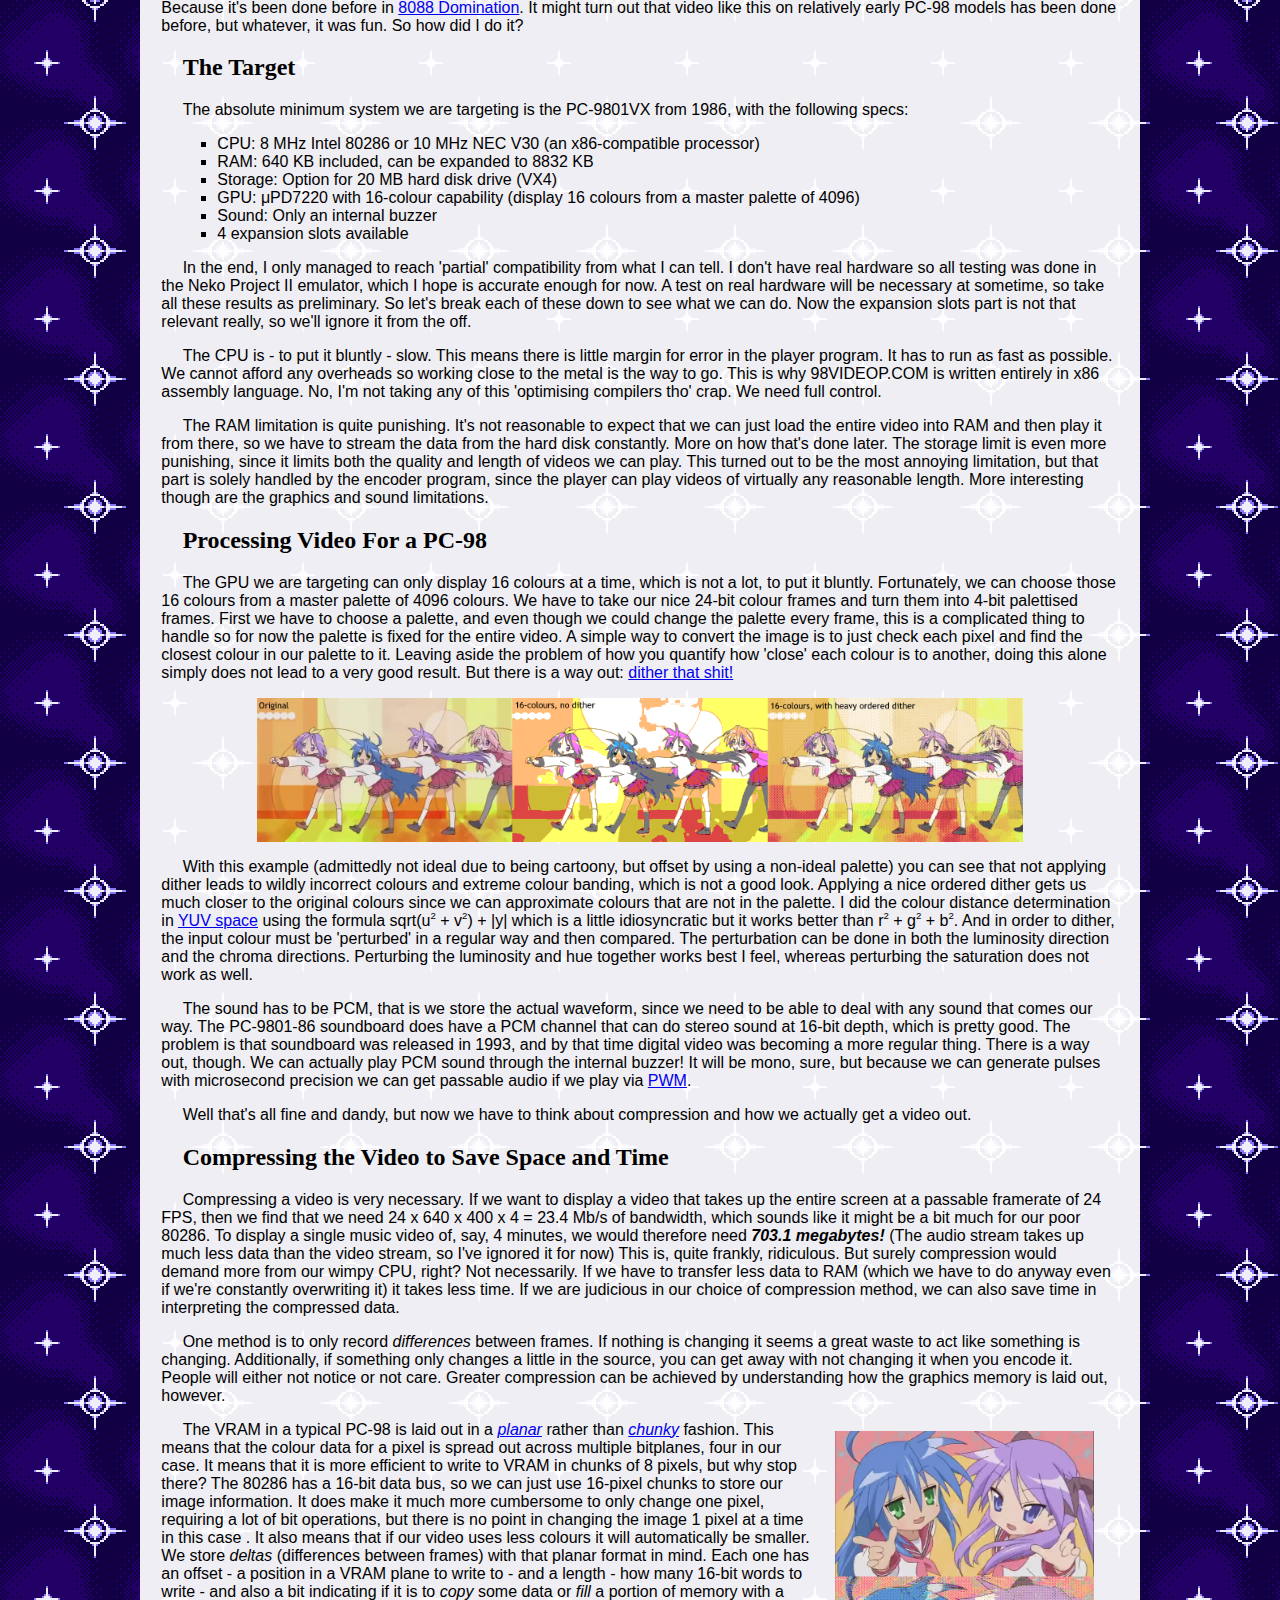
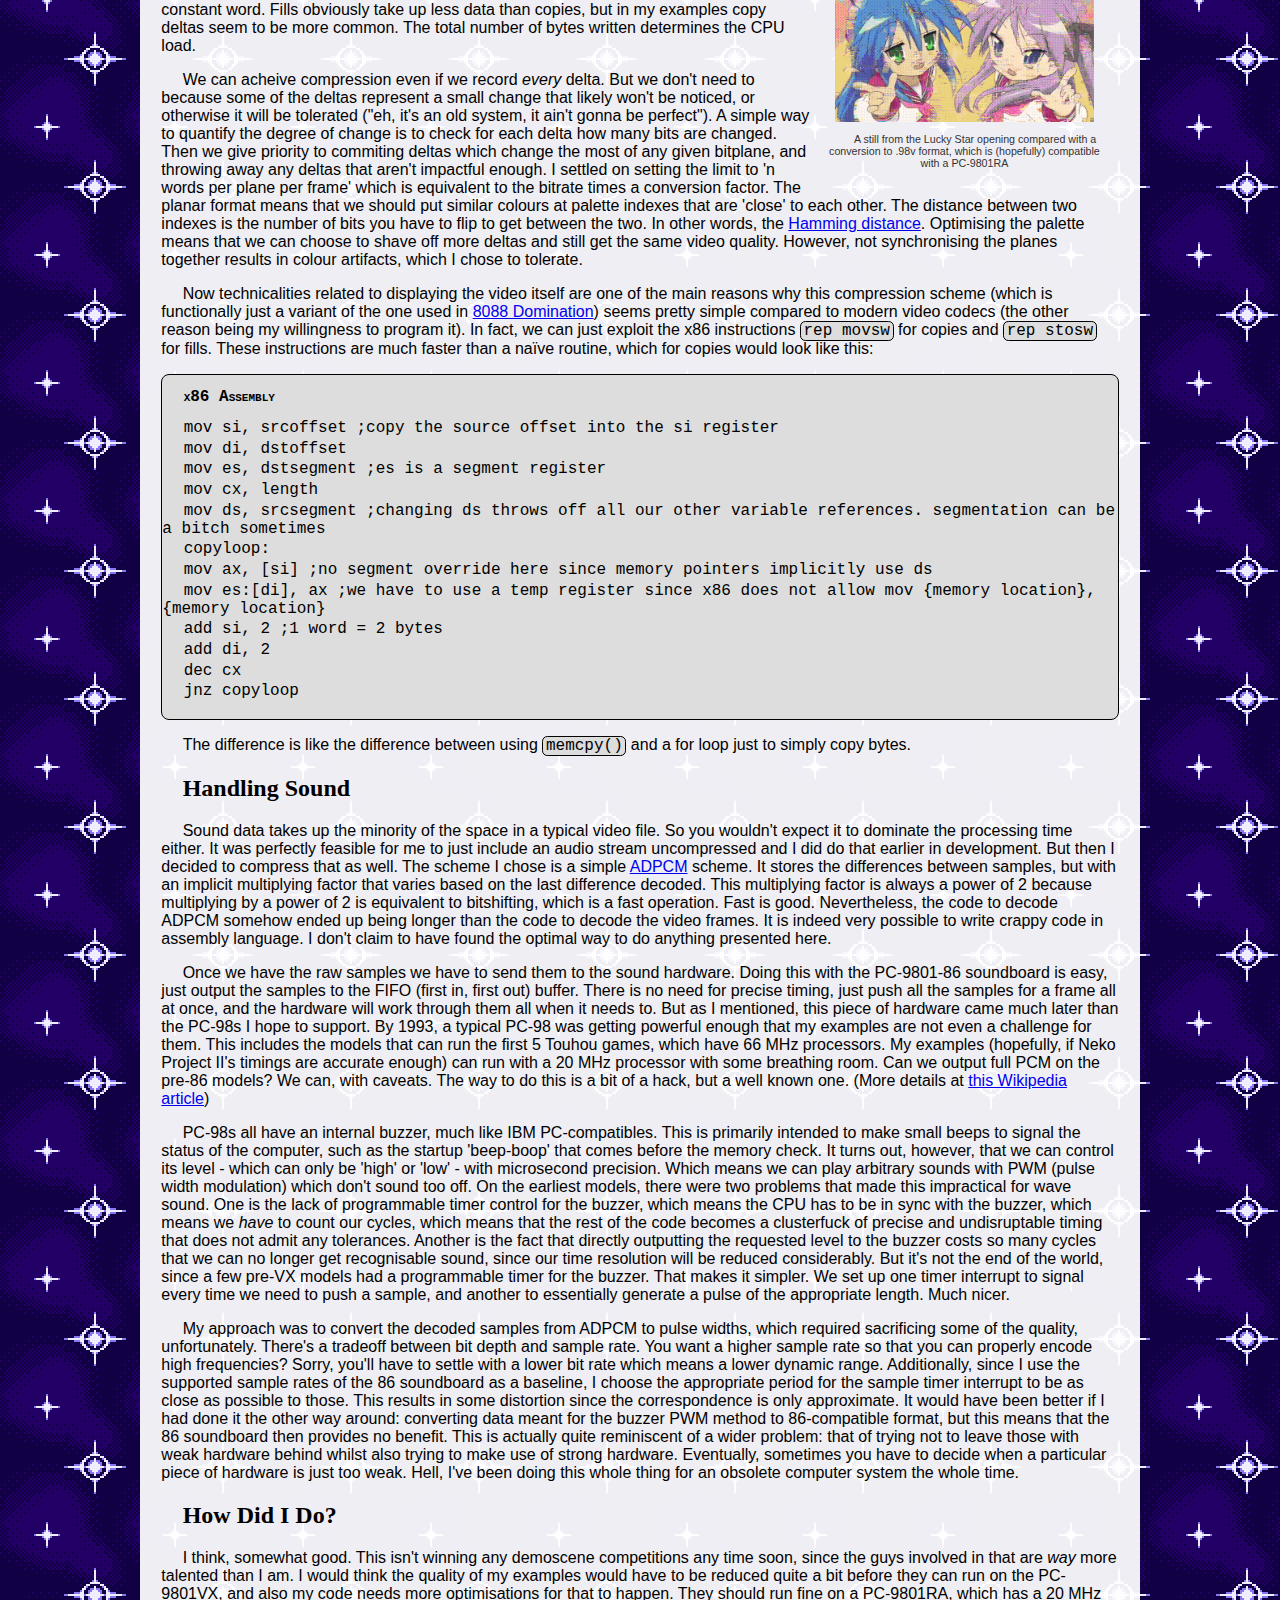
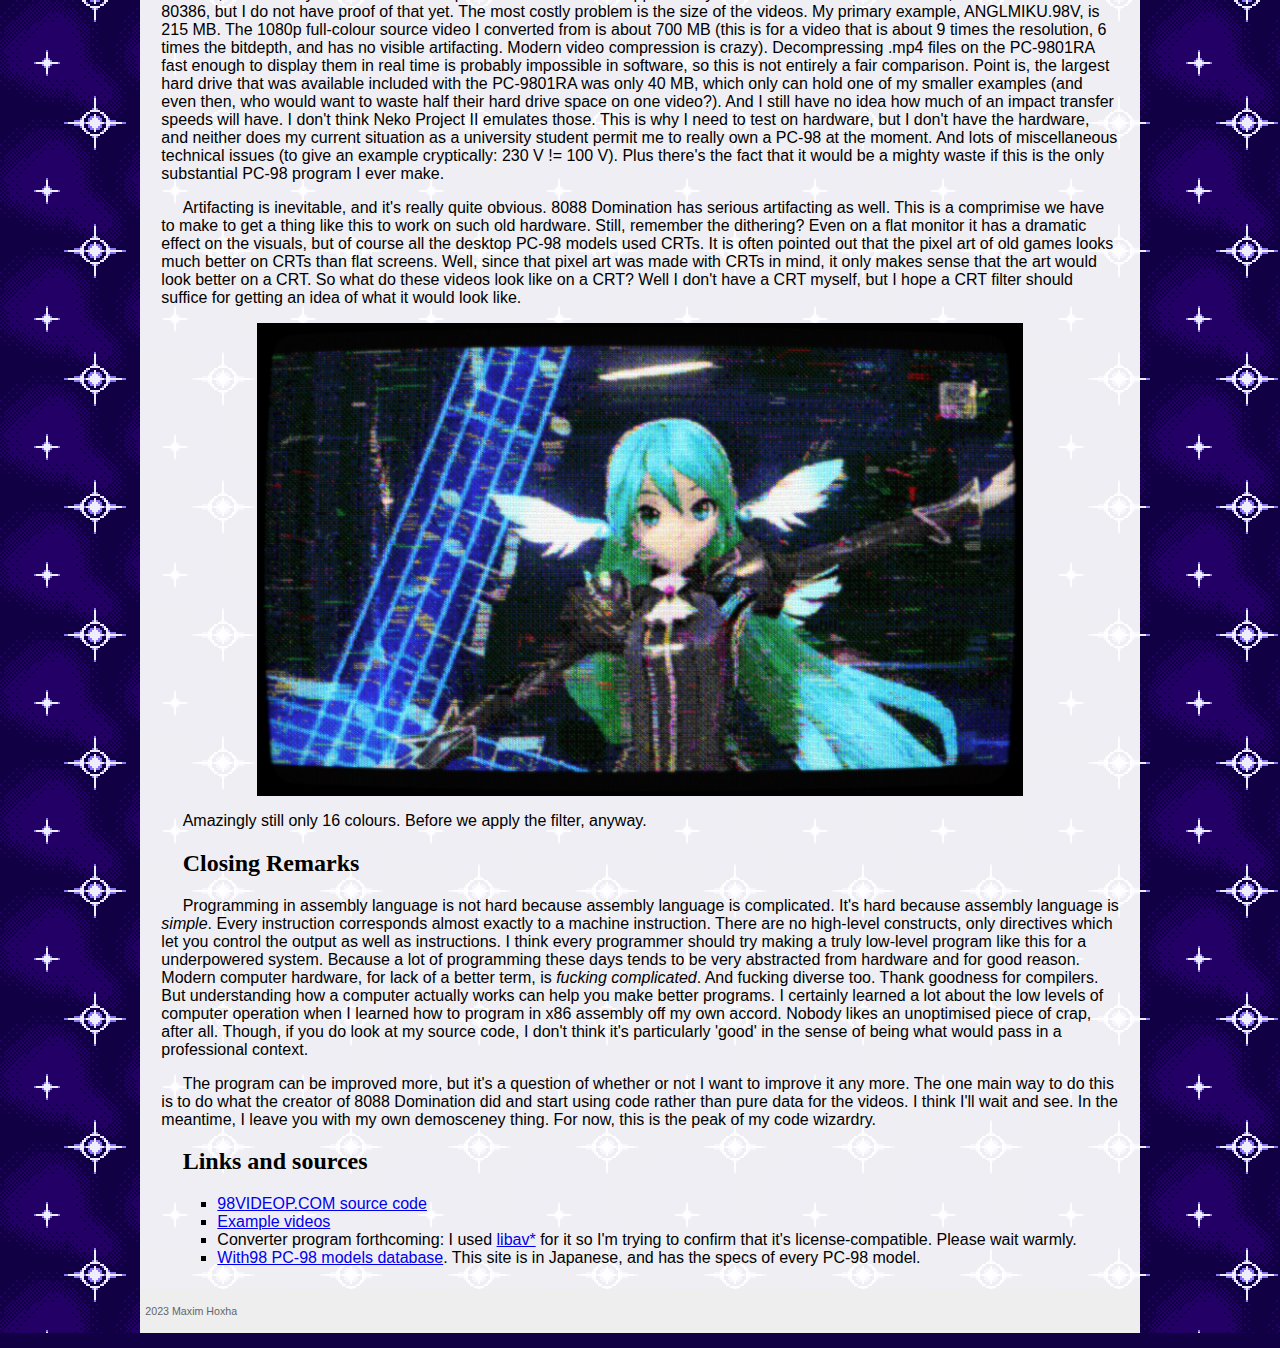
<file: blog/20230117_pc98video.html>
<!DOCTYPE html>
<html>
	<head>
		<title>Stuff by Max - Blog - Basic Video On PC-9801</title>
		<link rel="stylesheet" href="../stdstyle.css" />
		<link rel="shortcut icon" href="../assets/icon.png" />
	</head>
	<body>
		<div id="commonHeader" class="masterhead">
			<img src="../assets/banner.png" id="banner" title="Welcome to my website!"/>
		</div>
		<div id="belowHead">
			<div id="topnavbar" class="topnav">
				<ul>
					<li><a href="../index.html">Home</a></li>
					<li><a href="../blogtop.html">Blog</a></li>
					<li><a href="../projectstop.html">Projects</a></li>
					<li><a href="../links.html">Links</a></li>
					<li><a href="../about.html">About</a></li>
				</ul>
			</div>
			<div id="topnavbarmobile" class="topnavmobile">
				<p id="menuButton" class="closed">Menu</p>
				<ul id="menu" class="closed">
					<li><a href="../index.html">Home</a></li>
					<li><a href="../blogtop.html">Blog</a></li>
					<li><a href="../projectstop.html">Projects</a></li>
					<li><a href="../links.html">Links</a></li>
					<li><a href="../about.html">About</a></li>
				<ul>
			</div>
			<div id="mainBody" class="main">
				<div id="bodyHeader" class="pagehead">
					<h1>Blog maxBlog = new Blog();</h1>
					<h2>My blog</h2>
				</div>
				<!--HINT:nav-->
				<div id="blognav" class="postnav">
					<ul>
						<li><a href="20220704_magical_raceway_0_5.html">Previous post: Magical Raceway Now On Github</a></li>
						<li><a href="">No next post</a></li>
					</ul>
				</div>
				<!--HINTEND:nav-->
				<div class="vertbreak"></div>
				<!--DATE:2023-01-20-->
				<!--HINT:blogpost-->
				<p class="dateHead">20 January 2023</p>
				<article id="postExample">
					<div id="bodyHeader" class="pagehead">
						<!--HINT:posttitle-->
						<h1>Basic Video On PC-9801</h1>
						<!--HINTEND:posttitle-->
					</div>
					<img src="../assets/pc98video_mockup.png" class="bigImage" title="Basic Video On PC-9801">
					<p>So I've been doing a little thing. Nothing fancy at all. Just a bit of video stuff on computers. No biggie. Well, it wouldn't be anything to write home about unless I had either:</p>
					<ul>
						<li>Made a codec that's better than <a href="https://en.wikipedia.org/wiki/AV1">AV1</a> or something.</li>
						<li>Made decent video work on an outdated as hell system.</li>
					</ul>
					<p>As you can tell from the post title, I did the latter. I made a video codec with the <a href="https://en.wikipedia.org/wiki/PC-98">NEC PC-9801</a> in mind and a video player to play those videos, which was not an easy task. I should mention that so far I have not tested this on real hardware, but I'm pretty confident that it can work. But what is the PC-98?</p>
					<h2>A Brief Introduction to the PC-98</h2>
					<p>The Wikipedia article I linked has the full details, but if you can't be bothered to follow that link then read this section. You can skip it if you're already familiar with the PC-98.</p>
					<p>The PC-9800 series is a series of PCs that were manufactured by the Japanese electronics company NEC from 1982 to 2003. It was billed as a relatively powerful system for businesses, and capable of displaying Japanese text in its full glory, which IBM PC-compatibles (ordinary PCs) were not able to do very well until the 90s. It dominated the Japanese PC market until the late 90s when IBM PC-compatibles started to displace them. Most significantly for modern users, there were quite a few games made for this system which had to deal with the fact that it was first and foremost a business computer, so it was not good at really dynamic games. Most PC-98 games were therefore rather slow-paced, including adventure games, visual novels, simulation games, and others. And a lot of porn.</p>
					<p>A 'stereotypical' PC-98 has 16-colour graphics and can output to a resolution of 640x400. Actually, the very first models could only handle 8 colours but could still output to 640x400, which was better than the IBM PC by a long shot. Sound-wise, the FM sound of a YM2203 (and later YM2608) soundchip is considered 'iconic' for the PC-98. Later models were even more capable than this, but by that time the platform was dying out anyway. Even then, they tended to use MS-DOS for a long time, and had x86 processors, so they were more similar to the IBM PC than a lot of PC systems were. This 'stereotypical' PC-98 was to be my target. Why not the IBM PC? Because it's been done before in <a href="https://trixter.oldskool.org/2014/06/17/8088-domination/">8088 Domination</a>. It might turn out that video like this on relatively early PC-98 models has been done before, but whatever, it was fun. So how did I do it?</p>
					<h2>The Target</h2>
					<p>The absolute minimum system we are targeting is the PC-9801VX from 1986, with the following specs:</p>
					<ul>
						<li>CPU: 8 MHz Intel 80286 or 10 MHz NEC V30 (an x86-compatible processor)</li>
						<li>RAM: 640 KB included, can be expanded to 8832 KB</li>
						<li>Storage: Option for 20 MB hard disk drive (VX4)</li>
						<li>GPU: μPD7220 with 16-colour capability (display 16 colours from a master palette of 4096)</li>
						<li>Sound: Only an internal buzzer</li>
						<li>4 expansion slots available</li>
					</ul>
					<p>In the end, I only managed to reach 'partial' compatibility from what I can tell. I don't have real hardware so all testing was done in the Neko Project II emulator, which I hope is accurate enough for now. A test on real hardware will be necessary at sometime, so take all these results as preliminary. So let's break each of these down to see what we can do. Now the expansion slots part is not that relevant really, so we'll ignore it from the off.</p>
					<p>The CPU is - to put it bluntly - slow. This means there is little margin for error in the player program. It has to run as fast as possible. We cannot afford any overheads so working close to the metal is the way to go. This is why 98VIDEOP.COM is written entirely in x86 assembly language. No, I'm not taking any of this 'optimising compilers tho' crap. We need full control.</p>
					<p>The RAM limitation is quite punishing. It's not reasonable to expect that we can just load the entire video into RAM and then play it from there, so we have to stream the data from the hard disk constantly. More on how that's done later. The storage limit is even more punishing, since it limits both the quality and length of videos we can play. This turned out to be the most annoying limitation, but that part is solely handled by the encoder program, since the player can play videos of virtually any reasonable length. More interesting though are the graphics and sound limitations.</p>
					<h2>Processing Video For a PC-98</h2>
					<p>The GPU we are targeting can only display 16 colours at a time, which is not a lot, to put it bluntly. Fortunately, we can choose those 16 colours from a master palette of 4096 colours. We have to take our nice 24-bit colour frames and turn them into 4-bit palettised frames. First we have to choose a palette, and even though we could change the palette every frame, this is a complicated thing to handle so for now the palette is fixed for the entire video. A simple way to convert the image is to just check each pixel and find the closest colour in our palette to it. Leaving aside the problem of how you quantify how 'close' each colour is to another, doing this alone simply does not lead to a very good result. But there is a way out: <a href="https://en.wikipedia.org/wiki/Dither">dither that shit!</a></p>
					<img src="../assets/pc98video_comparison_dither.png" class="bigImage" title="weebs know exactly what this is" alt="Comparison of how much dithering can improve a low-colour-depth image's quality using the Lucky Star opening for reference">
					<p>With this example (admittedly not ideal due to being cartoony, but offset by using a non-ideal palette) you can see that not applying dither leads to wildly incorrect colours and extreme colour banding, which is not a good look. Applying a nice ordered dither gets us much closer to the original colours since we can approximate colours that are not in the palette. I did the colour distance determination in <a href="https://en.wikipedia.org/wiki/YUV">YUV space</a> using the formula sqrt(u<span class="superscript">2</span> + v<span class="superscript">2</span>) + |y| which is a little idiosyncratic but it works better than r<span class="superscript">2</span> + g<span class="superscript">2</span> + b<span class="superscript">2</span>. And in order to dither, the input colour must be 'perturbed' in a regular way and then compared. The perturbation can be done in both the luminosity direction and the chroma directions. Perturbing the luminosity and hue together works best I feel, whereas perturbing the saturation does not work as well.</p>
					<p>The sound has to be PCM, that is we store the actual waveform, since we need to be able to deal with any sound that comes our way. The PC-9801-86 soundboard does have a PCM channel that can do stereo sound at 16-bit depth, which is pretty good. The problem is that soundboard was released in 1993, and by that time digital video was becoming a more regular thing. There is a way out, though. We can actually play PCM sound through the internal buzzer! It will be mono, sure, but because we can generate pulses with microsecond precision we can get passable audio if we play via <a href="https://en.wikipedia.org/wiki/Pulse-width_modulation">PWM</a>.</p>
					<p>Well that's all fine and dandy, but now we have to think about compression and how we actually get a video out.</p>
					<h2>Compressing the Video to Save Space and Time</h2>
					<p>Compressing a video is very necessary. If we want to display a video that takes up the entire screen at a passable framerate of 24 FPS, then we find that we need 24 x 640 x 400 x 4 = 23.4 Mb/s of bandwidth, which sounds like it might be a bit much for our poor 80286. To display a single music video of, say, 4 minutes, we would therefore need <span class="italic"><span class="bold">703.1 megabytes!</span></span> (The audio stream takes up much less data than the video stream, so I've ignored it for now) This is, quite frankly, ridiculous. But surely compression would demand more from our wimpy CPU, right? Not necessarily. If we have to transfer less data to RAM (which we have to do anyway even if we're constantly overwriting it) it takes less time. If we are judicious in our choice of compression method, we can also save time in interpreting the compressed data.</p>
					<p>One method is to only record <span class="italic">differences</span> between frames. If nothing is changing it seems a great waste to act like something is changing. Additionally, if something only changes a little in the source, you can get away with not changing it when you encode it. People will either not notice or not care. Greater compression can be achieved by understanding how the graphics memory is laid out, however.</p>
					<div class="floatRight">
						<img src="../assets/pc98video_comparison_luckystar.png" title="SHINASAI" alt="Konata and Kagami from Lucky Star converted to display on the PC-98">
						<p>A still from the Lucky Star opening compared with a conversion to .98v format, which is (hopefully) compatible with a PC-9801RA</p>
					</div>
					<p>The VRAM in a typical PC-98 is laid out in a <span class="italic"><a href="https://en.wikipedia.org/wiki/Planar_(computer_graphics)">planar</a></span> rather than <span class="italic"><a href="https://en.wikipedia.org/wiki/Packed_pixel">chunky</a></span> fashion. This means that the colour data for a pixel is spread out across multiple bitplanes, four in our case. It means that it is more efficient to write to VRAM in chunks of 8 pixels, but why stop there? The 80286 has a 16-bit data bus, so we can just use 16-pixel chunks to store our image information. It does make it much more cumbersome to only change one pixel, requiring a lot of bit operations, but there is no point in changing the image 1 pixel at a time in this case . It also means that if our video uses less colours it will automatically be smaller. We store <span class="italic">deltas</span> (differences between frames) with that planar format in mind. Each one has an offset - a position in a VRAM plane to write to - and a length - how many 16-bit words to write - and also a bit indicating if it is to <span class="italic">copy</span> some data or <span class="italic">fill</span> a portion of memory with a constant word. Fills obviously take up less data than copies, but in my examples copy deltas seem to be more common. The total number of bytes written determines the CPU load.</p>
					<p>We can acheive compression even if we record <span class="italic">every</span> delta. But we don't need to because some of the deltas represent a small change that likely won't be noticed, or otherwise it will be tolerated ("eh, it's an old system, it ain't gonna be perfect"). A simple way to quantify the degree of change is to check for each delta how many bits are changed. Then we give priority to commiting deltas which change the most of any given bitplane, and throwing away any deltas that aren't impactful enough. I settled on setting the limit to 'n words per plane per frame' which is equivalent to the bitrate times a conversion factor. The planar format means that we should put similar colours at palette indexes that are 'close' to each other. The distance between two indexes is the number of bits you have to flip to get between the two. In other words, the <a href="https://en.wikipedia.org/wiki/Hamming_distance">Hamming distance</a>. Optimising the palette means that we can choose to shave off more deltas and still get the same video quality. However, not synchronising the planes together results in colour artifacts, which I chose to tolerate. </p>
					<p>Now technicalities related to displaying the video itself are one of the main reasons why this compression scheme (which is functionally just a variant of the one used in <a href="https://trixter.oldskool.org/2014/06/17/8088-domination/">8088 Domination</a>) seems pretty simple compared to modern video codecs (the other reason being my willingness to program it). In fact, we can just exploit the x86 instructions <span class="code">rep movsw</span> for copies and <span class="code">rep stosw</span> for fills. These instructions are much faster than a naïve routine, which for copies would look like this:</p>
					<div class="code">
						<h2>x86 Assembly</h2>
						<p>mov si, srcoffset ;copy the source offset into the si register</p>
						<p>mov di, dstoffset</p>
						<p>mov es, dstsegment ;es is a segment register</p>
						<p>mov cx, length</p>
						<p>mov ds, srcsegment ;changing ds throws off all our other variable references. segmentation can be a bitch sometimes</p>
						<p>copyloop:</p>
						<p>mov ax, [si] ;no segment override here since memory pointers implicitly use ds</p>
						<p>mov es:[di], ax ;we have to use a temp register since x86 does not allow mov {memory location}, {memory location}</p>
						<p>add si, 2 ;1 word = 2 bytes</p>
						<p>add di, 2</p>
						<p>dec cx</p>
						<p>jnz copyloop</p>
					</div>
					<p>The difference is like the difference between using <span class="code">memcpy()</span> and a for loop just to simply copy bytes.</p>
					<h2>Handling Sound</h2>
					<p>Sound data takes up the minority of the space in a typical video file. So you wouldn't expect it to dominate the processing time either. It was perfectly feasible for me to just include an audio stream uncompressed and I did do that earlier in development. But then I decided to compress that as well. The scheme I chose is a simple <a href="https://en.wikipedia.org/wiki/Adaptive_differential_pulse-code_modulation">ADPCM</a> scheme. It stores the differences between samples, but with an implicit multiplying factor that varies based on the last difference decoded. This multiplying factor is always a power of 2 because multiplying by a power of 2 is equivalent to bitshifting, which is a fast operation. Fast is good. Nevertheless, the code to decode ADPCM somehow ended up being longer than the code to decode the video frames. It is indeed very possible to write crappy code in assembly language. I don't claim to have found the optimal way to do anything presented here.</p>
					<p>Once we have the raw samples we have to send them to the sound hardware. Doing this with the PC-9801-86 soundboard is easy, just output the samples to the FIFO (first in, first out) buffer. There is no need for precise timing, just push all the samples for a frame all at once, and the hardware will work through them all when it needs to. But as I mentioned, this piece of hardware came much later than the PC-98s I hope to support. By 1993, a typical PC-98 was getting powerful enough that my examples are not even a challenge for them. This includes the models that can run the first 5 Touhou games, which have 66 MHz processors. My examples (hopefully, if Neko Project II's timings are accurate enough) can run with a 20 MHz processor with some breathing room. Can we output full PCM on the pre-86 models? We can, with caveats. The way to do this is a bit of a hack, but a well known one. (More details at <a href="https://en.wikipedia.org/wiki/PC_speaker#Pulse-width_modulation">this Wikipedia article</a>)</p>
					<p>PC-98s all have an internal buzzer, much like IBM PC-compatibles. This is primarily intended to make small beeps to signal the status of the computer, such as the startup 'beep-boop' that comes before the memory check. It turns out, however, that we can control its level - which can only be 'high' or 'low' - with microsecond precision. Which means we can play arbitrary sounds with PWM (pulse width modulation) which don't sound too off. On the earliest models, there were two problems that made this impractical for wave sound. One is the lack of programmable timer control for the buzzer, which means the CPU has to be in sync with the buzzer, which means we <span class="italic">have</span> to count our cycles, which means that the rest of the code becomes a clusterfuck of precise and undisruptable timing that does not admit any tolerances. Another is the fact that directly outputting the requested level to the buzzer costs so many cycles that we can no longer get recognisable sound, since our time resolution will be reduced considerably. But it's not the end of the world, since a few pre-VX models had a programmable timer for the buzzer. That makes it simpler. We set up one timer interrupt to signal every time we need to push a sample, and another to essentially generate a pulse of the appropriate length. Much nicer.</p>
					<p>My approach was to convert the decoded samples from ADPCM to pulse widths, which required sacrificing some of the quality, unfortunately. There's a tradeoff between bit depth and sample rate. You want a higher sample rate so that you can properly encode high frequencies? Sorry, you'll have to settle with a lower bit rate which means a lower dynamic range. Additionally, since I use the supported sample rates of the 86 soundboard as a baseline, I choose the appropriate period for the sample timer interrupt to be as close as possible to those. This results in some distortion since the correspondence is only approximate. It would have been better if I had done it the other way around: converting data meant for the buzzer PWM method to 86-compatible format, but this means that the 86 soundboard then provides no benefit. This is actually quite reminiscent of a wider problem: that of trying not to leave those with weak hardware behind whilst also trying to make use of strong hardware. Eventually, sometimes you have to decide when a particular piece of hardware is just too weak. Hell, I've been doing this whole thing for an obsolete computer system the whole time.</p>
					<h2>How Did I Do?</h2>
					<p>I think, somewhat good. This isn't winning any demoscene competitions any time soon, since the guys involved in that are <span class="italic">way</span> more talented than I am. I would think the quality of my examples would have to be reduced quite a bit before they can run on the PC-9801VX, and also my code needs more optimisations for that to happen. They should run fine on a PC-9801RA, which has a 20 MHz 80386, but I do not have proof of that yet. The most costly problem is the size of the videos. My primary example, ANGLMIKU.98V, is 215 MB. The 1080p full-colour source video I converted from is about 700 MB (this is for a video that is about 9 times the resolution, 6 times the bitdepth, and has no visible artifacting. Modern video compression is crazy). Decompressing .mp4 files on the PC-9801RA fast enough to display them in real time is probably impossible in software, so this is not entirely a fair comparison. Point is, the largest hard drive that was available included with the PC-9801RA was only 40 MB, which only can hold one of my smaller examples (and even then, who would want to waste half their hard drive space on one video?). And I still have no idea how much of an impact transfer speeds will have. I don't think Neko Project II emulates those. This is why I need to test on hardware, but I don't have the hardware, and neither does my current situation as a university student permit me to really own a PC-98 at the moment. And lots of miscellaneous technical issues (to give an example cryptically: 230 V != 100 V). Plus there's the fact that it would be a mighty waste if this is the only substantial PC-98 program I ever make.</p>
					<p>Artifacting is inevitable, and it's really quite obvious. 8088 Domination has serious artifacting as well. This is a comprimise we have to make to get a thing like this to work on such old hardware. Still, remember the dithering? Even on a flat monitor it has a dramatic effect on the visuals, but of course all the desktop PC-98 models used CRTs. It is often pointed out that the pixel art of old games looks much better on CRTs than flat screens. Well, since that pixel art was made with CRTs in mind, it only makes sense that the art would look better on a CRT. So what do these videos look like on a CRT? Well I don't have a CRT myself, but I hope a CRT filter should suffice for getting an idea of what it would look like.</p>
					<img src="../assets/pc98video_mikuangel_crtfilter.jpg" class="bigImage" title="hatsune miku project diva on pc98 when sega?!" alt="Still from the output of my PC-98 video player showing Hatsune Miku in an alternative outift. The image has been put through a CRT filter"></img>
					<p>Amazingly still only 16 colours. Before we apply the filter, anyway.</p>
					<h2>Closing Remarks</h2>
					<p>Programming in assembly language is not hard because assembly language is complicated. It's hard because assembly language is <span class="italic">simple</span>. Every instruction corresponds almost exactly to a machine instruction. There are no high-level constructs, only directives which let you control the output as well as instructions. I think every programmer should try making a truly low-level program like this for a underpowered system. Because a lot of programming these days tends to be very abstracted from hardware and for good reason. Modern computer hardware, for lack of a better term, is <span class="italic">fucking complicated</span>. And fucking diverse too. Thank goodness for compilers. But understanding how a computer actually works can help you make better programs. I certainly learned a lot about the low levels of computer operation when I learned how to program in x86 assembly off my own accord. Nobody likes an unoptimised piece of crap, after all. Though, if you do look at my source code, I don't think it's particularly 'good' in the sense of being what would pass in a professional context.</p>
					<p>The program can be improved more, but it's a question of whether or not I want to improve it any more. The one main way to do this is to do what the creator of 8088 Domination did and start using code rather than pure data for the videos. I think I'll wait and see. In the meantime, I leave you with my own demosceney thing. For now, this is the peak of my code wizardry.</p>
					<h2>Links and sources</h2>
					<ul>
					<li><a href="https://github.com/maxotaku11niku/98VIDEOP">98VIDEOP.COM source code</a></li>
					<li><a href="https://drive.google.com/drive/folders/1yOV2QJiZee277CnVz2NsthKSnRO7FKu2">Example videos</a></li>
					<li>Converter program forthcoming: I used <a href="https://ffmpeg.org/">libav*</a> for it so I'm trying to confirm that it's license-compatible. Please wait warmly.</li>
					<li><a href="http://www.pc-9800.net/">With98 PC-98 models database</a>. This site is in Japanese, and has the specs of every PC-98 model.</li>
					</ul>
				</article>
				<!--HINTEND:blogpost-->
			</div>
			<footer id="commonFooter">
				<p>2023 Maxim Hoxha</p>
			</footer>
		</div>
		<script src="../scripts/menuopen.js"></script>
	</body>
</html>
</file>
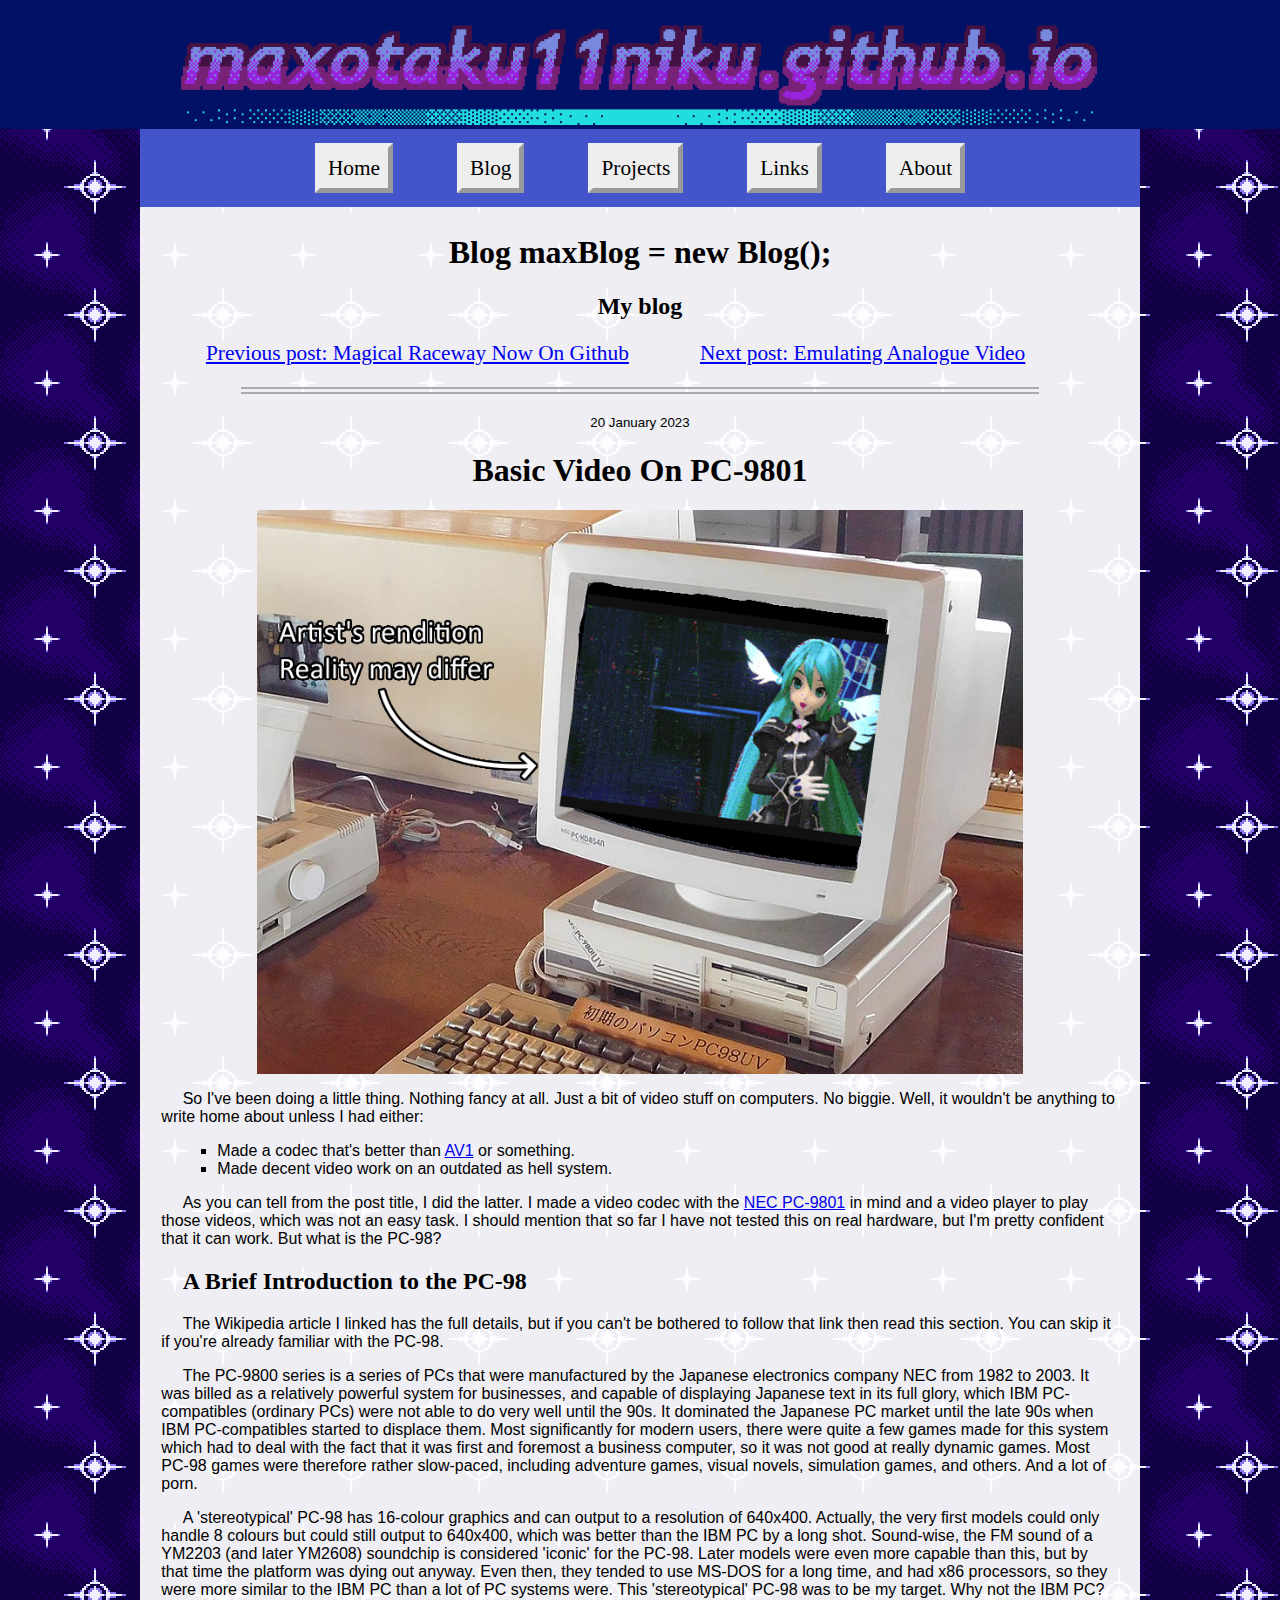
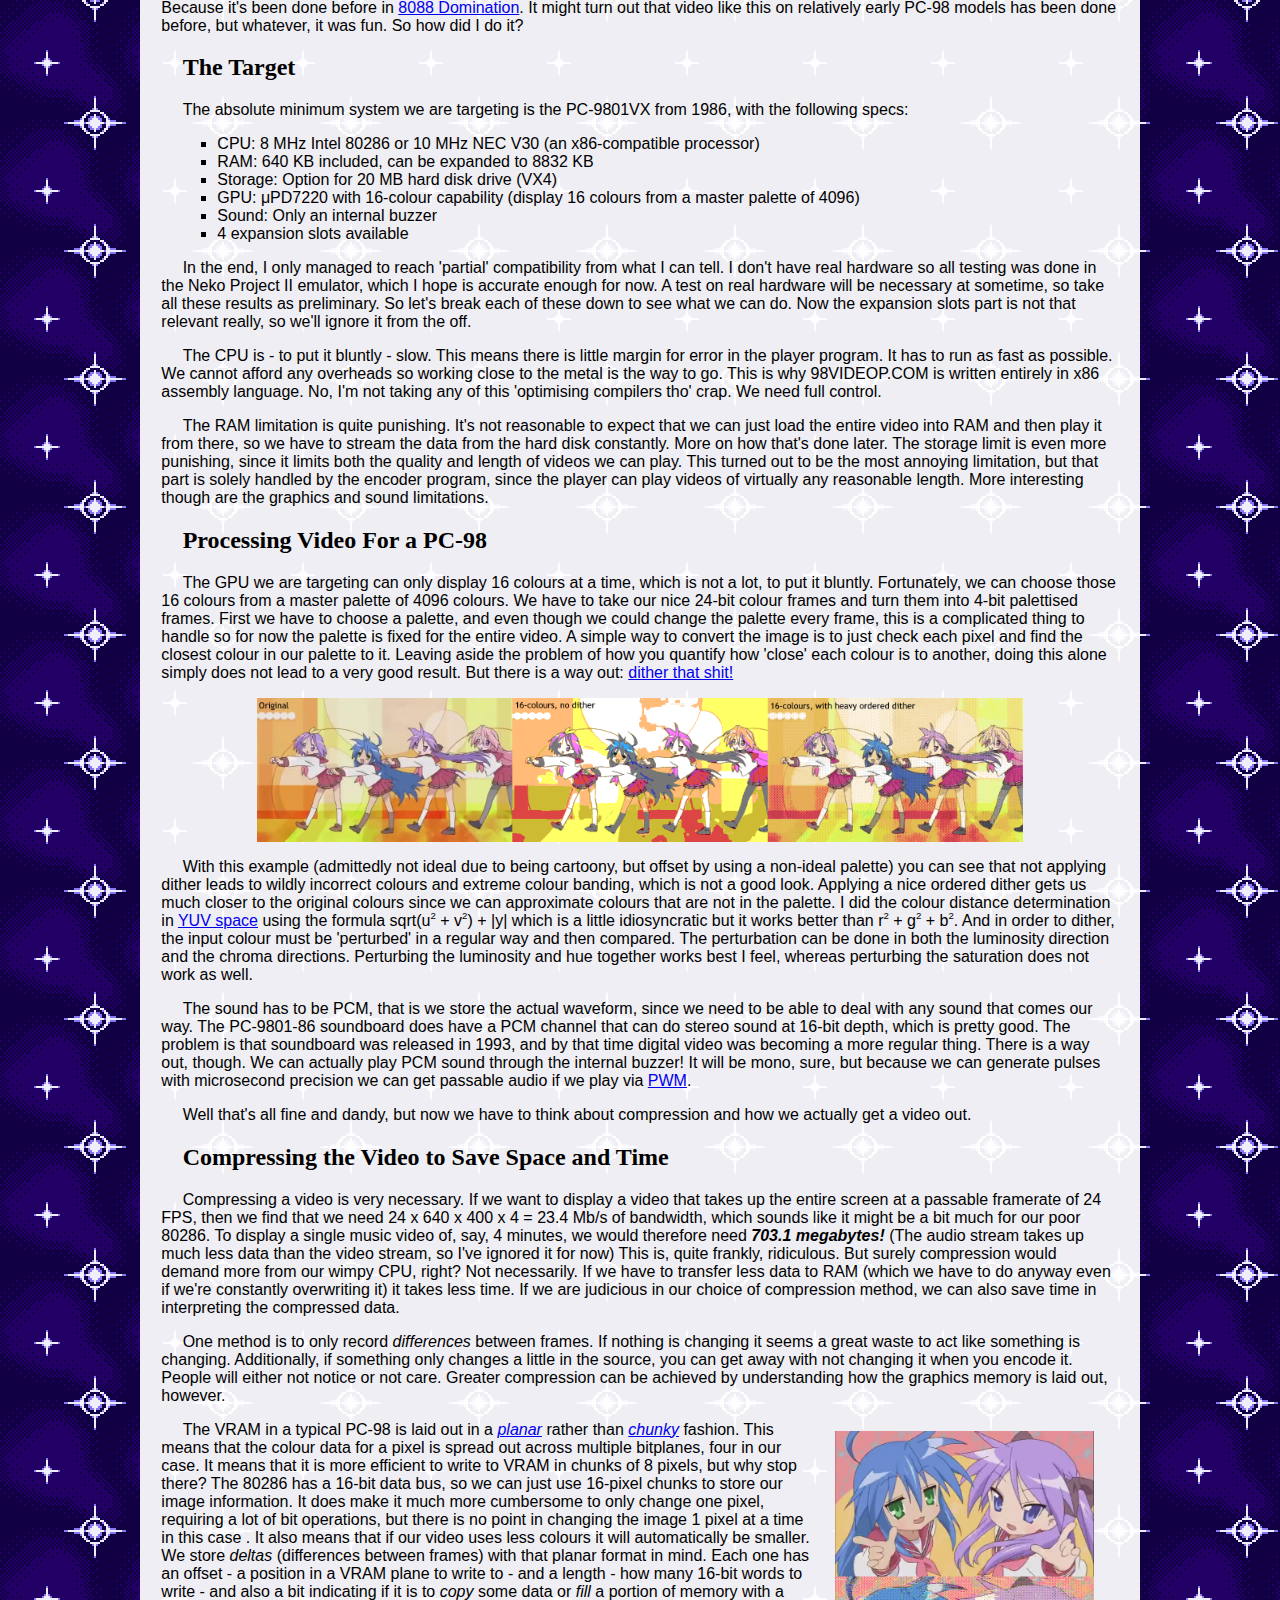
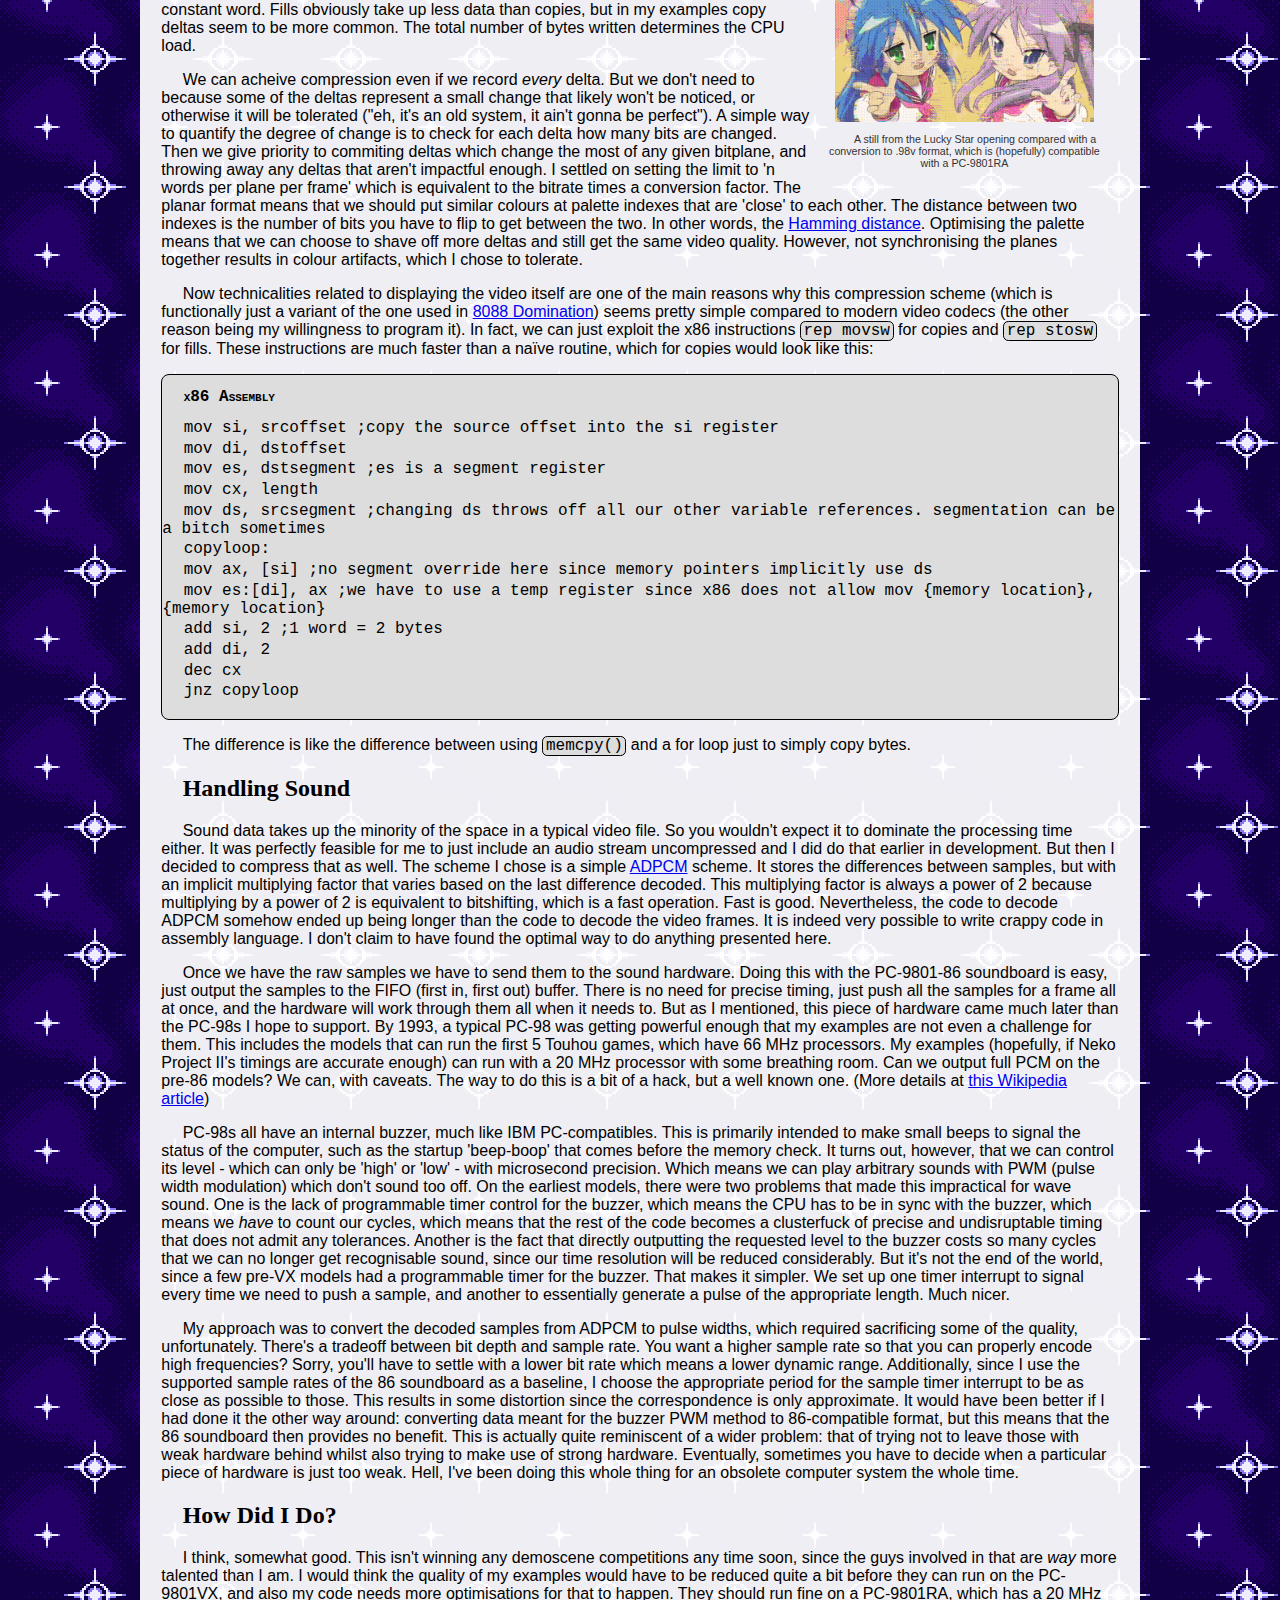
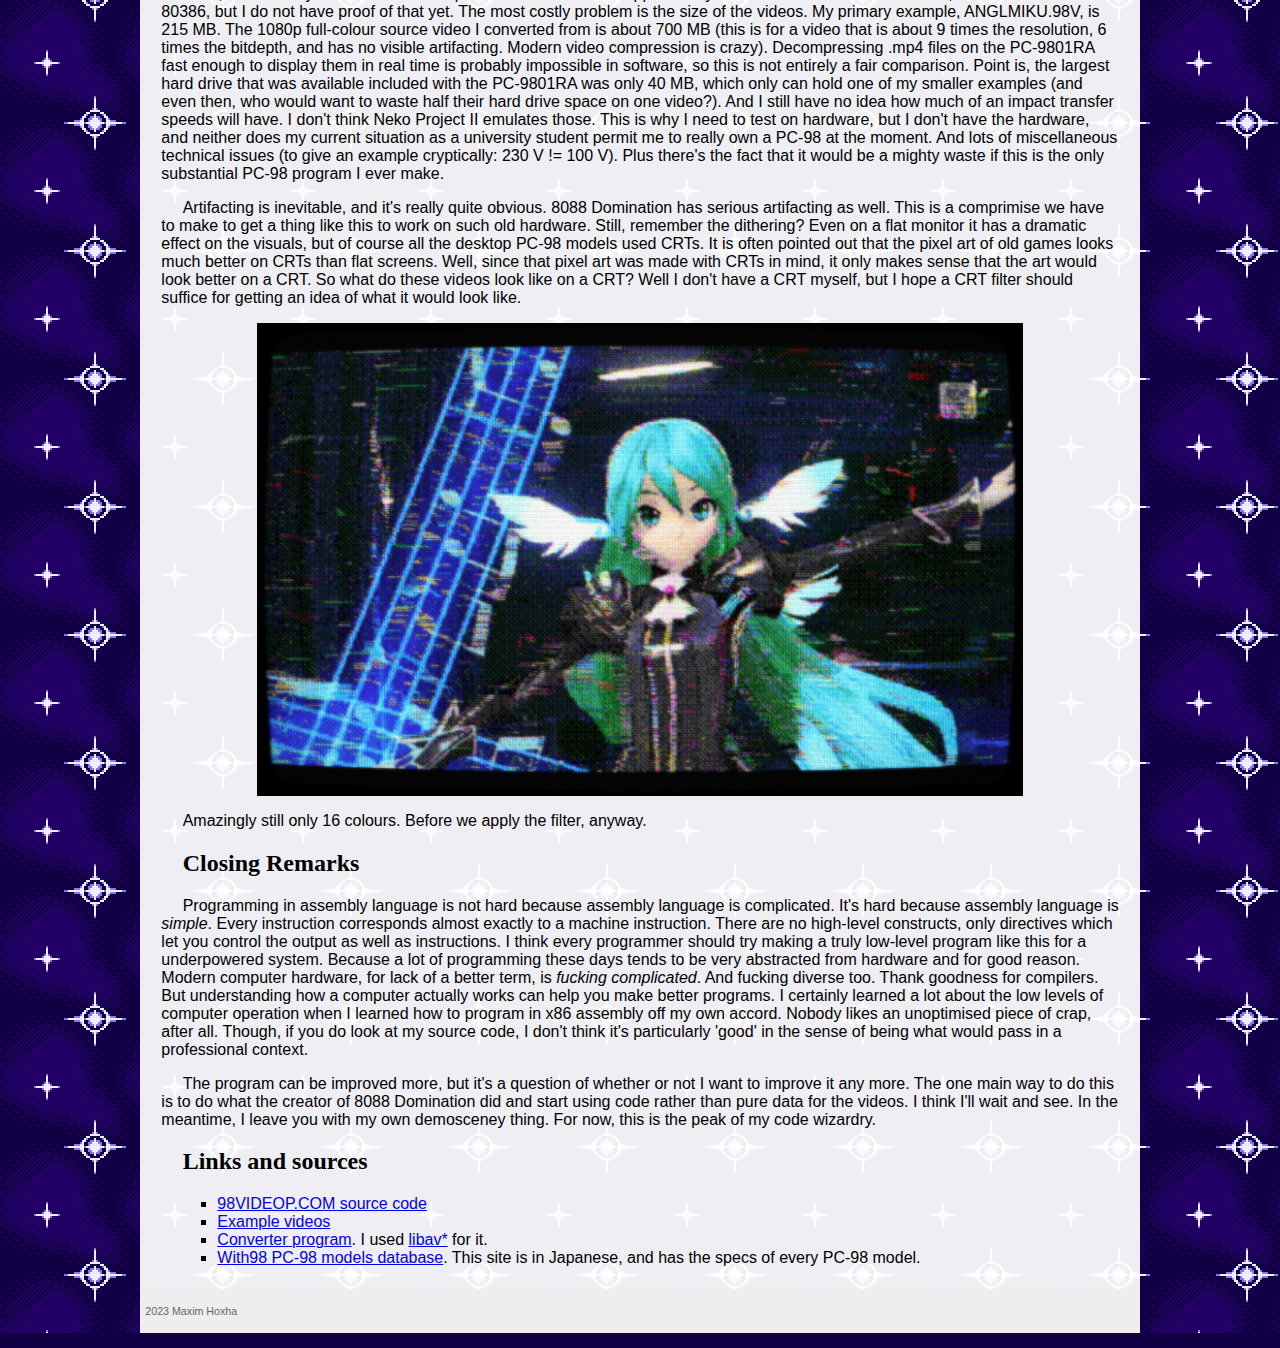
<file: blog/20230120_pc98video.html>
<!DOCTYPE html>
<html lang="en-GB">
	<head>
		<title>Stuff by Max - Blog - Basic Video On PC-9801</title>
		<meta charset="utf-8">
		<meta name="viewport" content="width=device-width">
		<link rel="stylesheet" href="../stdstyle.css" />
		<link rel="shortcut icon" href="../assets/icon.png" />
	</head>
	<body>
		<div id="commonHeader" class="masterhead">
			<img src="../assets/banner.png" id="banner" title="Welcome to my website!"/>
		</div>
		<div id="belowHead">
			<div id="topnavbar" class="topnav">
				<ul>
					<li><a href="../index.html">Home</a></li>
					<li><a href="../blogtop.html">Blog</a></li>
					<li><a href="../projectstop.html">Projects</a></li>
					<li><a href="../links.html">Links</a></li>
					<li><a href="../about.html">About</a></li>
				</ul>
			</div>
			<div id="topnavbarmobile" class="topnavmobile">
				<p id="menuButton" class="closed">Menu</p>
				<ul id="menu" class="closed">
					<li><a href="../index.html">Home</a></li>
					<li><a href="../blogtop.html">Blog</a></li>
					<li><a href="../projectstop.html">Projects</a></li>
					<li><a href="../links.html">Links</a></li>
					<li><a href="../about.html">About</a></li>
				<ul>
			</div>
			<div id="mainBody" class="main">
				<div id="bodyHeader" class="pagehead">
					<h1>Blog maxBlog = new Blog();</h1>
					<h2>My blog</h2>
				</div>
				<!--HINT:nav-->
				<div id="blognav" class="postnav">
					<ul>
						<li><a href="20220704_magical_raceway_0_5.html">Previous post: Magical Raceway Now On Github</a></li>
						<li><a href="20230730_analoguestuff.html">Next post: Emulating Analogue Video</a></li>
					</ul>
				</div>
				<!--HINTEND:nav-->
				<div class="vertbreak"></div>
				<!--DATE:2023-01-20-->
				<!--HINT:blogpost-->
				<p class="dateHead">20 January 2023</p>
				<article id="pc98Video">
					<div id="bodyHeader" class="pagehead">
						<!--HINT:posttitle-->
						<h1>Basic Video On PC-9801</h1>
						<!--HINTEND:posttitle-->
					</div>
					<img src="../assets/pc98video_mockup.png" class="bigImage" title="Basic Video On PC-9801">
					<p>So I've been doing a little thing. Nothing fancy at all. Just a bit of video stuff on computers. No biggie. Well, it wouldn't be anything to write home about unless I had either:</p>
					<ul>
						<li>Made a codec that's better than <a href="https://en.wikipedia.org/wiki/AV1">AV1</a> or something.</li>
						<li>Made decent video work on an outdated as hell system.</li>
					</ul>
					<p>As you can tell from the post title, I did the latter. I made a video codec with the <a href="https://en.wikipedia.org/wiki/PC-98">NEC PC-9801</a> in mind and a video player to play those videos, which was not an easy task. I should mention that so far I have not tested this on real hardware, but I'm pretty confident that it can work. But what is the PC-98?</p>
					<h2>A Brief Introduction to the PC-98</h2>
					<p>The Wikipedia article I linked has the full details, but if you can't be bothered to follow that link then read this section. You can skip it if you're already familiar with the PC-98.</p>
					<p>The PC-9800 series is a series of PCs that were manufactured by the Japanese electronics company NEC from 1982 to 2003. It was billed as a relatively powerful system for businesses, and capable of displaying Japanese text in its full glory, which IBM PC-compatibles (ordinary PCs) were not able to do very well until the 90s. It dominated the Japanese PC market until the late 90s when IBM PC-compatibles started to displace them. Most significantly for modern users, there were quite a few games made for this system which had to deal with the fact that it was first and foremost a business computer, so it was not good at really dynamic games. Most PC-98 games were therefore rather slow-paced, including adventure games, visual novels, simulation games, and others. And a lot of porn.</p>
					<p>A 'stereotypical' PC-98 has 16-colour graphics and can output to a resolution of 640x400. Actually, the very first models could only handle 8 colours but could still output to 640x400, which was better than the IBM PC by a long shot. Sound-wise, the FM sound of a YM2203 (and later YM2608) soundchip is considered 'iconic' for the PC-98. Later models were even more capable than this, but by that time the platform was dying out anyway. Even then, they tended to use MS-DOS for a long time, and had x86 processors, so they were more similar to the IBM PC than a lot of PC systems were. This 'stereotypical' PC-98 was to be my target. Why not the IBM PC? Because it's been done before in <a href="https://trixter.oldskool.org/2014/06/17/8088-domination/">8088 Domination</a>. It might turn out that video like this on relatively early PC-98 models has been done before, but whatever, it was fun. So how did I do it?</p>
					<h2>The Target</h2>
					<p>The absolute minimum system we are targeting is the PC-9801VX from 1986, with the following specs:</p>
					<ul>
						<li>CPU: 8 MHz Intel 80286 or 10 MHz NEC V30 (an x86-compatible processor)</li>
						<li>RAM: 640 KB included, can be expanded to 8832 KB</li>
						<li>Storage: Option for 20 MB hard disk drive (VX4)</li>
						<li>GPU: μPD7220 with 16-colour capability (display 16 colours from a master palette of 4096)</li>
						<li>Sound: Only an internal buzzer</li>
						<li>4 expansion slots available</li>
					</ul>
					<p>In the end, I only managed to reach 'partial' compatibility from what I can tell. I don't have real hardware so all testing was done in the Neko Project II emulator, which I hope is accurate enough for now. A test on real hardware will be necessary at sometime, so take all these results as preliminary. So let's break each of these down to see what we can do. Now the expansion slots part is not that relevant really, so we'll ignore it from the off.</p>
					<p>The CPU is - to put it bluntly - slow. This means there is little margin for error in the player program. It has to run as fast as possible. We cannot afford any overheads so working close to the metal is the way to go. This is why 98VIDEOP.COM is written entirely in x86 assembly language. No, I'm not taking any of this 'optimising compilers tho' crap. We need full control.</p>
					<p>The RAM limitation is quite punishing. It's not reasonable to expect that we can just load the entire video into RAM and then play it from there, so we have to stream the data from the hard disk constantly. More on how that's done later. The storage limit is even more punishing, since it limits both the quality and length of videos we can play. This turned out to be the most annoying limitation, but that part is solely handled by the encoder program, since the player can play videos of virtually any reasonable length. More interesting though are the graphics and sound limitations.</p>
					<h2>Processing Video For a PC-98</h2>
					<p>The GPU we are targeting can only display 16 colours at a time, which is not a lot, to put it bluntly. Fortunately, we can choose those 16 colours from a master palette of 4096 colours. We have to take our nice 24-bit colour frames and turn them into 4-bit palettised frames. First we have to choose a palette, and even though we could change the palette every frame, this is a complicated thing to handle so for now the palette is fixed for the entire video. A simple way to convert the image is to just check each pixel and find the closest colour in our palette to it. Leaving aside the problem of how you quantify how 'close' each colour is to another, doing this alone simply does not lead to a very good result. But there is a way out: <a href="https://en.wikipedia.org/wiki/Dither">dither that shit!</a></p>
					<img src="../assets/pc98video_comparison_dither.png" class="bigImage" title="weebs know exactly what this is" alt="Comparison of how much dithering can improve a low-colour-depth image's quality using the Lucky Star opening for reference">
					<p>With this example (admittedly not ideal due to being cartoony, but offset by using a non-ideal palette) you can see that not applying dither leads to wildly incorrect colours and extreme colour banding, which is not a good look. Applying a nice ordered dither gets us much closer to the original colours since we can approximate colours that are not in the palette. I did the colour distance determination in <a href="https://en.wikipedia.org/wiki/YUV">YUV space</a> using the formula sqrt(u<span class="superscript">2</span> + v<span class="superscript">2</span>) + |y| which is a little idiosyncratic but it works better than r<span class="superscript">2</span> + g<span class="superscript">2</span> + b<span class="superscript">2</span>. And in order to dither, the input colour must be 'perturbed' in a regular way and then compared. The perturbation can be done in both the luminosity direction and the chroma directions. Perturbing the luminosity and hue together works best I feel, whereas perturbing the saturation does not work as well.</p>
					<p>The sound has to be PCM, that is we store the actual waveform, since we need to be able to deal with any sound that comes our way. The PC-9801-86 soundboard does have a PCM channel that can do stereo sound at 16-bit depth, which is pretty good. The problem is that soundboard was released in 1993, and by that time digital video was becoming a more regular thing. There is a way out, though. We can actually play PCM sound through the internal buzzer! It will be mono, sure, but because we can generate pulses with microsecond precision we can get passable audio if we play via <a href="https://en.wikipedia.org/wiki/Pulse-width_modulation">PWM</a>.</p>
					<p>Well that's all fine and dandy, but now we have to think about compression and how we actually get a video out.</p>
					<h2>Compressing the Video to Save Space and Time</h2>
					<p>Compressing a video is very necessary. If we want to display a video that takes up the entire screen at a passable framerate of 24 FPS, then we find that we need 24 x 640 x 400 x 4 = 23.4 Mb/s of bandwidth, which sounds like it might be a bit much for our poor 80286. To display a single music video of, say, 4 minutes, we would therefore need <span class="italic"><span class="bold">703.1 megabytes!</span></span> (The audio stream takes up much less data than the video stream, so I've ignored it for now) This is, quite frankly, ridiculous. But surely compression would demand more from our wimpy CPU, right? Not necessarily. If we have to transfer less data to RAM (which we have to do anyway even if we're constantly overwriting it) it takes less time. If we are judicious in our choice of compression method, we can also save time in interpreting the compressed data.</p>
					<p>One method is to only record <span class="italic">differences</span> between frames. If nothing is changing it seems a great waste to act like something is changing. Additionally, if something only changes a little in the source, you can get away with not changing it when you encode it. People will either not notice or not care. Greater compression can be achieved by understanding how the graphics memory is laid out, however.</p>
					<div class="floatRight">
						<img src="../assets/pc98video_comparison_luckystar.png" title="SHINASAI" alt="Konata and Kagami from Lucky Star converted to display on the PC-98">
						<p>A still from the Lucky Star opening compared with a conversion to .98v format, which is (hopefully) compatible with a PC-9801RA</p>
					</div>
					<p>The VRAM in a typical PC-98 is laid out in a <span class="italic"><a href="https://en.wikipedia.org/wiki/Planar_(computer_graphics)">planar</a></span> rather than <span class="italic"><a href="https://en.wikipedia.org/wiki/Packed_pixel">chunky</a></span> fashion. This means that the colour data for a pixel is spread out across multiple bitplanes, four in our case. It means that it is more efficient to write to VRAM in chunks of 8 pixels, but why stop there? The 80286 has a 16-bit data bus, so we can just use 16-pixel chunks to store our image information. It does make it much more cumbersome to only change one pixel, requiring a lot of bit operations, but there is no point in changing the image 1 pixel at a time in this case . It also means that if our video uses less colours it will automatically be smaller. We store <span class="italic">deltas</span> (differences between frames) with that planar format in mind. Each one has an offset - a position in a VRAM plane to write to - and a length - how many 16-bit words to write - and also a bit indicating if it is to <span class="italic">copy</span> some data or <span class="italic">fill</span> a portion of memory with a constant word. Fills obviously take up less data than copies, but in my examples copy deltas seem to be more common. The total number of bytes written determines the CPU load.</p>
					<p>We can acheive compression even if we record <span class="italic">every</span> delta. But we don't need to because some of the deltas represent a small change that likely won't be noticed, or otherwise it will be tolerated ("eh, it's an old system, it ain't gonna be perfect"). A simple way to quantify the degree of change is to check for each delta how many bits are changed. Then we give priority to commiting deltas which change the most of any given bitplane, and throwing away any deltas that aren't impactful enough. I settled on setting the limit to 'n words per plane per frame' which is equivalent to the bitrate times a conversion factor. The planar format means that we should put similar colours at palette indexes that are 'close' to each other. The distance between two indexes is the number of bits you have to flip to get between the two. In other words, the <a href="https://en.wikipedia.org/wiki/Hamming_distance">Hamming distance</a>. Optimising the palette means that we can choose to shave off more deltas and still get the same video quality. However, not synchronising the planes together results in colour artifacts, which I chose to tolerate. </p>
					<p>Now technicalities related to displaying the video itself are one of the main reasons why this compression scheme (which is functionally just a variant of the one used in <a href="https://trixter.oldskool.org/2014/06/17/8088-domination/">8088 Domination</a>) seems pretty simple compared to modern video codecs (the other reason being my willingness to program it). In fact, we can just exploit the x86 instructions <span class="code">rep movsw</span> for copies and <span class="code">rep stosw</span> for fills. These instructions are much faster than a naïve routine, which for copies would look like this:</p>
					<div class="code">
						<h2>x86 Assembly</h2>
						<p>mov si, srcoffset ;copy the source offset into the si register</p>
						<p>mov di, dstoffset</p>
						<p>mov es, dstsegment ;es is a segment register</p>
						<p>mov cx, length</p>
						<p>mov ds, srcsegment ;changing ds throws off all our other variable references. segmentation can be a bitch sometimes</p>
						<p>copyloop:</p>
						<p>mov ax, [si] ;no segment override here since memory pointers implicitly use ds</p>
						<p>mov es:[di], ax ;we have to use a temp register since x86 does not allow mov {memory location}, {memory location}</p>
						<p>add si, 2 ;1 word = 2 bytes</p>
						<p>add di, 2</p>
						<p>dec cx</p>
						<p>jnz copyloop</p>
					</div>
					<p>The difference is like the difference between using <span class="code">memcpy()</span> and a for loop just to simply copy bytes.</p>
					<h2>Handling Sound</h2>
					<p>Sound data takes up the minority of the space in a typical video file. So you wouldn't expect it to dominate the processing time either. It was perfectly feasible for me to just include an audio stream uncompressed and I did do that earlier in development. But then I decided to compress that as well. The scheme I chose is a simple <a href="https://en.wikipedia.org/wiki/Adaptive_differential_pulse-code_modulation">ADPCM</a> scheme. It stores the differences between samples, but with an implicit multiplying factor that varies based on the last difference decoded. This multiplying factor is always a power of 2 because multiplying by a power of 2 is equivalent to bitshifting, which is a fast operation. Fast is good. Nevertheless, the code to decode ADPCM somehow ended up being longer than the code to decode the video frames. It is indeed very possible to write crappy code in assembly language. I don't claim to have found the optimal way to do anything presented here.</p>
					<p>Once we have the raw samples we have to send them to the sound hardware. Doing this with the PC-9801-86 soundboard is easy, just output the samples to the FIFO (first in, first out) buffer. There is no need for precise timing, just push all the samples for a frame all at once, and the hardware will work through them all when it needs to. But as I mentioned, this piece of hardware came much later than the PC-98s I hope to support. By 1993, a typical PC-98 was getting powerful enough that my examples are not even a challenge for them. This includes the models that can run the first 5 Touhou games, which have 66 MHz processors. My examples (hopefully, if Neko Project II's timings are accurate enough) can run with a 20 MHz processor with some breathing room. Can we output full PCM on the pre-86 models? We can, with caveats. The way to do this is a bit of a hack, but a well known one. (More details at <a href="https://en.wikipedia.org/wiki/PC_speaker#Pulse-width_modulation">this Wikipedia article</a>)</p>
					<p>PC-98s all have an internal buzzer, much like IBM PC-compatibles. This is primarily intended to make small beeps to signal the status of the computer, such as the startup 'beep-boop' that comes before the memory check. It turns out, however, that we can control its level - which can only be 'high' or 'low' - with microsecond precision. Which means we can play arbitrary sounds with PWM (pulse width modulation) which don't sound too off. On the earliest models, there were two problems that made this impractical for wave sound. One is the lack of programmable timer control for the buzzer, which means the CPU has to be in sync with the buzzer, which means we <span class="italic">have</span> to count our cycles, which means that the rest of the code becomes a clusterfuck of precise and undisruptable timing that does not admit any tolerances. Another is the fact that directly outputting the requested level to the buzzer costs so many cycles that we can no longer get recognisable sound, since our time resolution will be reduced considerably. But it's not the end of the world, since a few pre-VX models had a programmable timer for the buzzer. That makes it simpler. We set up one timer interrupt to signal every time we need to push a sample, and another to essentially generate a pulse of the appropriate length. Much nicer.</p>
					<p>My approach was to convert the decoded samples from ADPCM to pulse widths, which required sacrificing some of the quality, unfortunately. There's a tradeoff between bit depth and sample rate. You want a higher sample rate so that you can properly encode high frequencies? Sorry, you'll have to settle with a lower bit rate which means a lower dynamic range. Additionally, since I use the supported sample rates of the 86 soundboard as a baseline, I choose the appropriate period for the sample timer interrupt to be as close as possible to those. This results in some distortion since the correspondence is only approximate. It would have been better if I had done it the other way around: converting data meant for the buzzer PWM method to 86-compatible format, but this means that the 86 soundboard then provides no benefit. This is actually quite reminiscent of a wider problem: that of trying not to leave those with weak hardware behind whilst also trying to make use of strong hardware. Eventually, sometimes you have to decide when a particular piece of hardware is just too weak. Hell, I've been doing this whole thing for an obsolete computer system the whole time.</p>
					<h2>How Did I Do?</h2>
					<p>I think, somewhat good. This isn't winning any demoscene competitions any time soon, since the guys involved in that are <span class="italic">way</span> more talented than I am. I would think the quality of my examples would have to be reduced quite a bit before they can run on the PC-9801VX, and also my code needs more optimisations for that to happen. They should run fine on a PC-9801RA, which has a 20 MHz 80386, but I do not have proof of that yet. The most costly problem is the size of the videos. My primary example, ANGLMIKU.98V, is 215 MB. The 1080p full-colour source video I converted from is about 700 MB (this is for a video that is about 9 times the resolution, 6 times the bitdepth, and has no visible artifacting. Modern video compression is crazy). Decompressing .mp4 files on the PC-9801RA fast enough to display them in real time is probably impossible in software, so this is not entirely a fair comparison. Point is, the largest hard drive that was available included with the PC-9801RA was only 40 MB, which only can hold one of my smaller examples (and even then, who would want to waste half their hard drive space on one video?). And I still have no idea how much of an impact transfer speeds will have. I don't think Neko Project II emulates those. This is why I need to test on hardware, but I don't have the hardware, and neither does my current situation as a university student permit me to really own a PC-98 at the moment. And lots of miscellaneous technical issues (to give an example cryptically: 230 V != 100 V). Plus there's the fact that it would be a mighty waste if this is the only substantial PC-98 program I ever make.</p>
					<p>Artifacting is inevitable, and it's really quite obvious. 8088 Domination has serious artifacting as well. This is a comprimise we have to make to get a thing like this to work on such old hardware. Still, remember the dithering? Even on a flat monitor it has a dramatic effect on the visuals, but of course all the desktop PC-98 models used CRTs. It is often pointed out that the pixel art of old games looks much better on CRTs than flat screens. Well, since that pixel art was made with CRTs in mind, it only makes sense that the art would look better on a CRT. So what do these videos look like on a CRT? Well I don't have a CRT myself, but I hope a CRT filter should suffice for getting an idea of what it would look like.</p>
					<img src="../assets/pc98video_mikuangel_crtfilter.jpg" class="bigImage" title="hatsune miku project diva on pc98 when sega?!" alt="Still from the output of my PC-98 video player showing Hatsune Miku in an alternative outift. The image has been put through a CRT filter"></img>
					<p>Amazingly still only 16 colours. Before we apply the filter, anyway.</p>
					<h2>Closing Remarks</h2>
					<p>Programming in assembly language is not hard because assembly language is complicated. It's hard because assembly language is <span class="italic">simple</span>. Every instruction corresponds almost exactly to a machine instruction. There are no high-level constructs, only directives which let you control the output as well as instructions. I think every programmer should try making a truly low-level program like this for a underpowered system. Because a lot of programming these days tends to be very abstracted from hardware and for good reason. Modern computer hardware, for lack of a better term, is <span class="italic">fucking complicated</span>. And fucking diverse too. Thank goodness for compilers. But understanding how a computer actually works can help you make better programs. I certainly learned a lot about the low levels of computer operation when I learned how to program in x86 assembly off my own accord. Nobody likes an unoptimised piece of crap, after all. Though, if you do look at my source code, I don't think it's particularly 'good' in the sense of being what would pass in a professional context.</p>
					<p>The program can be improved more, but it's a question of whether or not I want to improve it any more. The one main way to do this is to do what the creator of 8088 Domination did and start using code rather than pure data for the videos. I think I'll wait and see. In the meantime, I leave you with my own demosceney thing. For now, this is the peak of my code wizardry.</p>
					<h2>Links and sources</h2>
					<ul>
					<li><a href="https://github.com/maxotaku11niku/98VIDEOP">98VIDEOP.COM source code</a></li>
					<li><a href="https://drive.google.com/drive/folders/1yOV2QJiZee277CnVz2NsthKSnRO7FKu2">Example videos</a></li>
					<li><a href="https://github.com/maxotaku11niku/98VideoConverter">Converter program</a>. I used <a href="https://ffmpeg.org/">libav*</a> for it.</li>
					<li><a href="http://www.pc-9800.net/">With98 PC-98 models database</a>. This site is in Japanese, and has the specs of every PC-98 model.</li>
					</ul>
				</article>
				<!--HINTEND:blogpost-->
			</div>
			<footer id="commonFooter">
				<p>2023 Maxim Hoxha</p>
			</footer>
		</div>
		<script src="../scripts/menuopen.js"></script>
	</body>
</html>
</file>
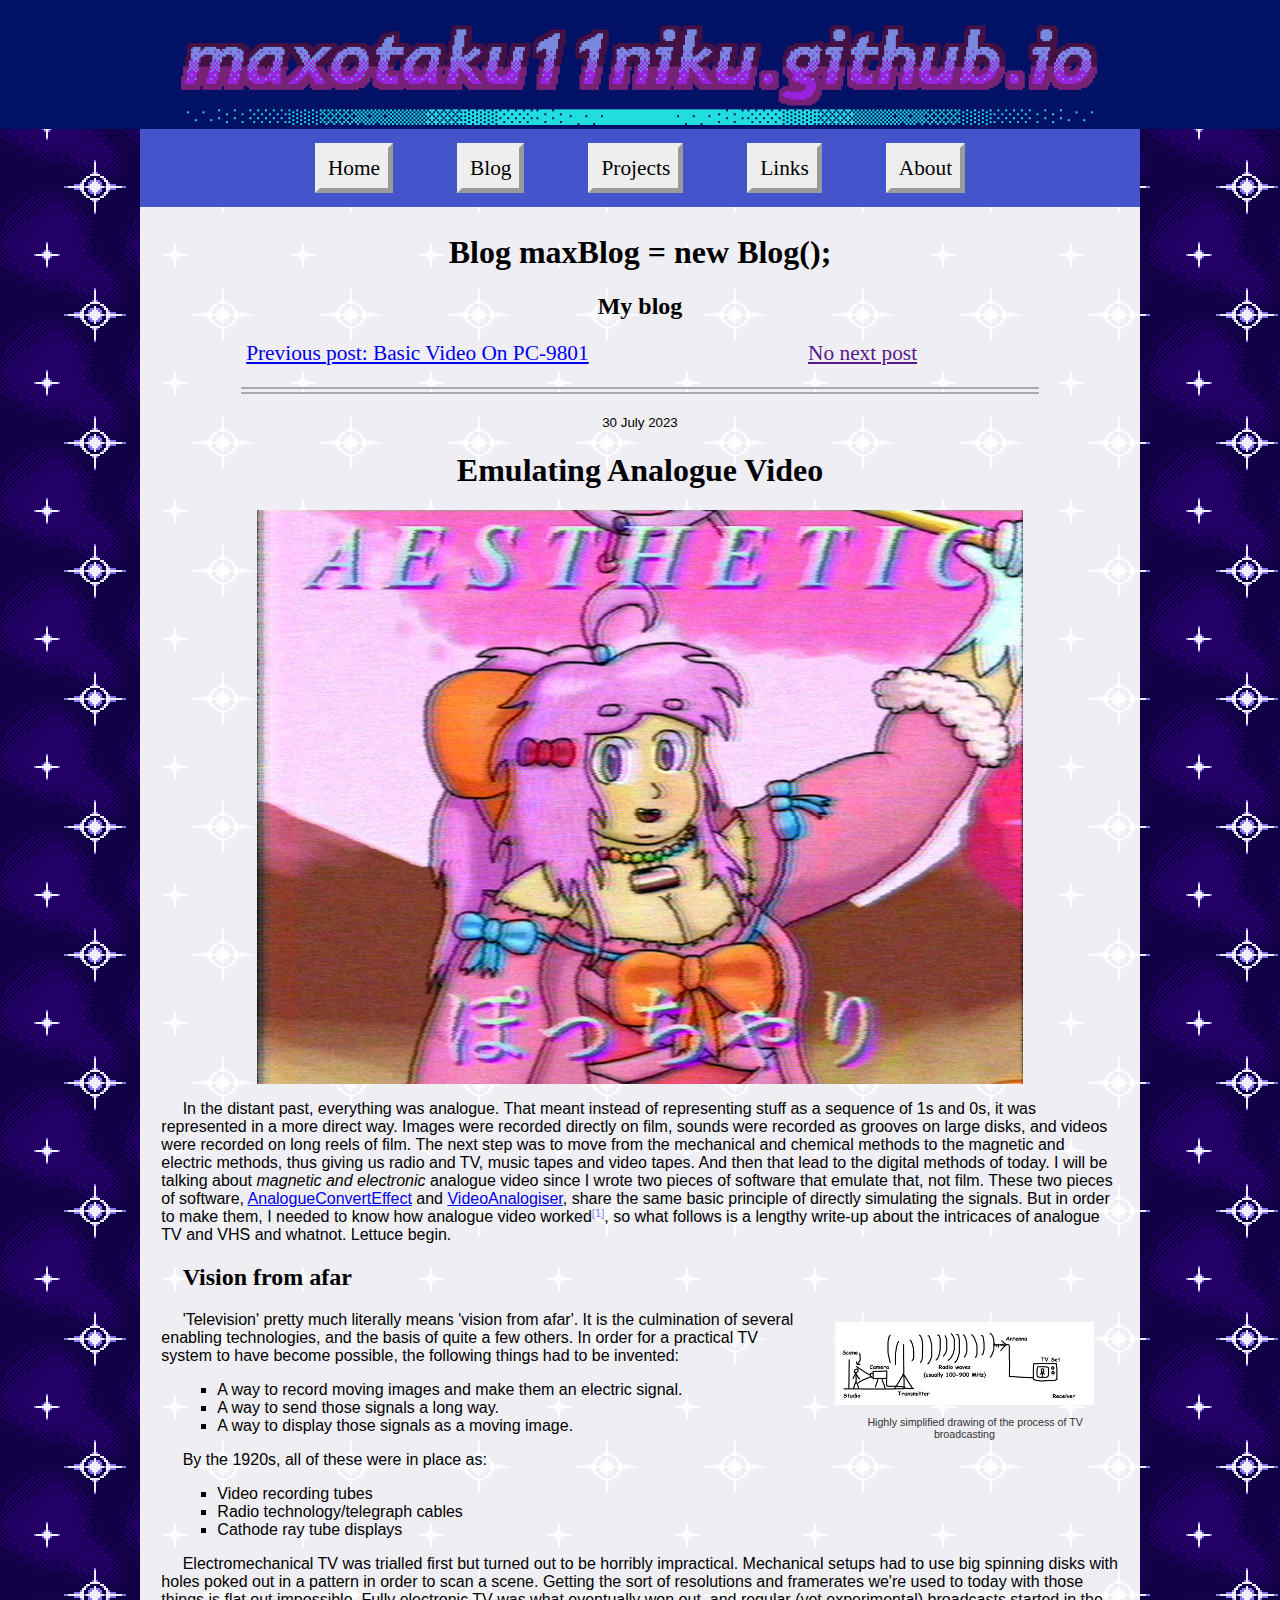
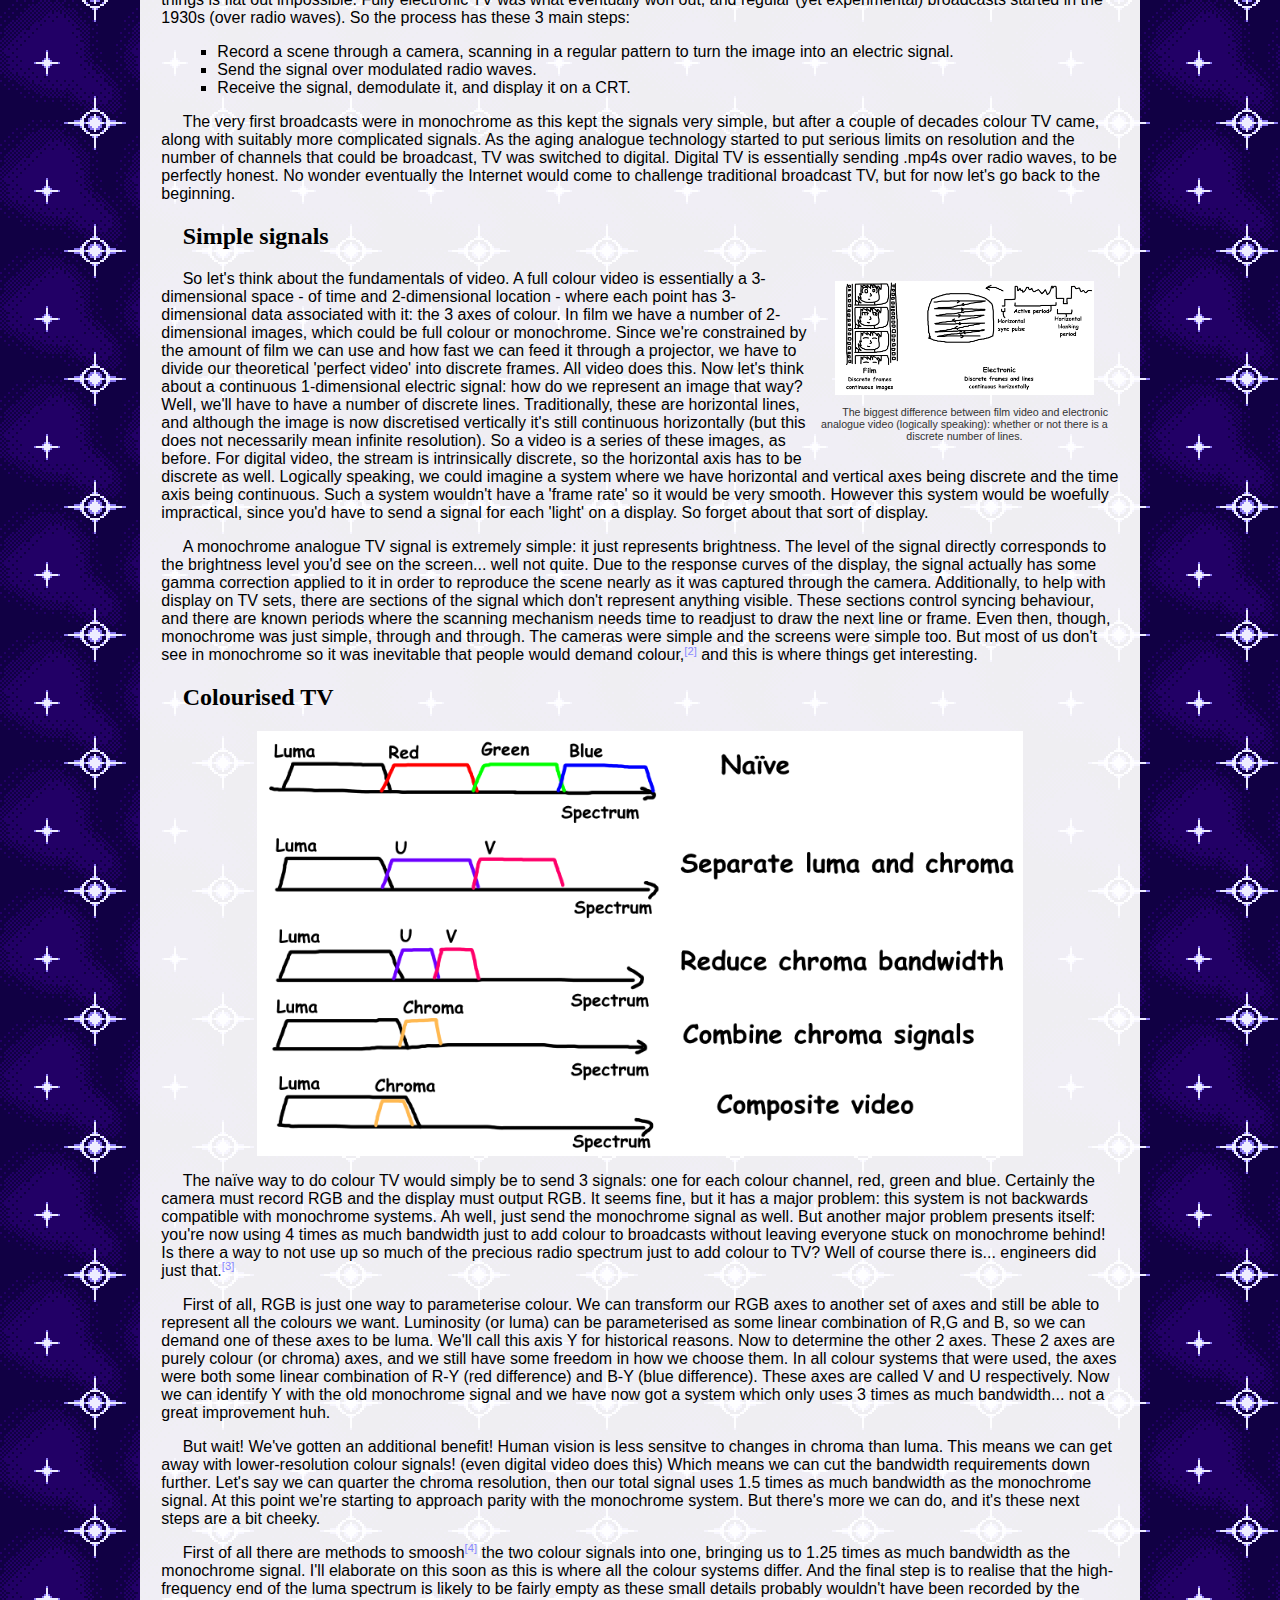
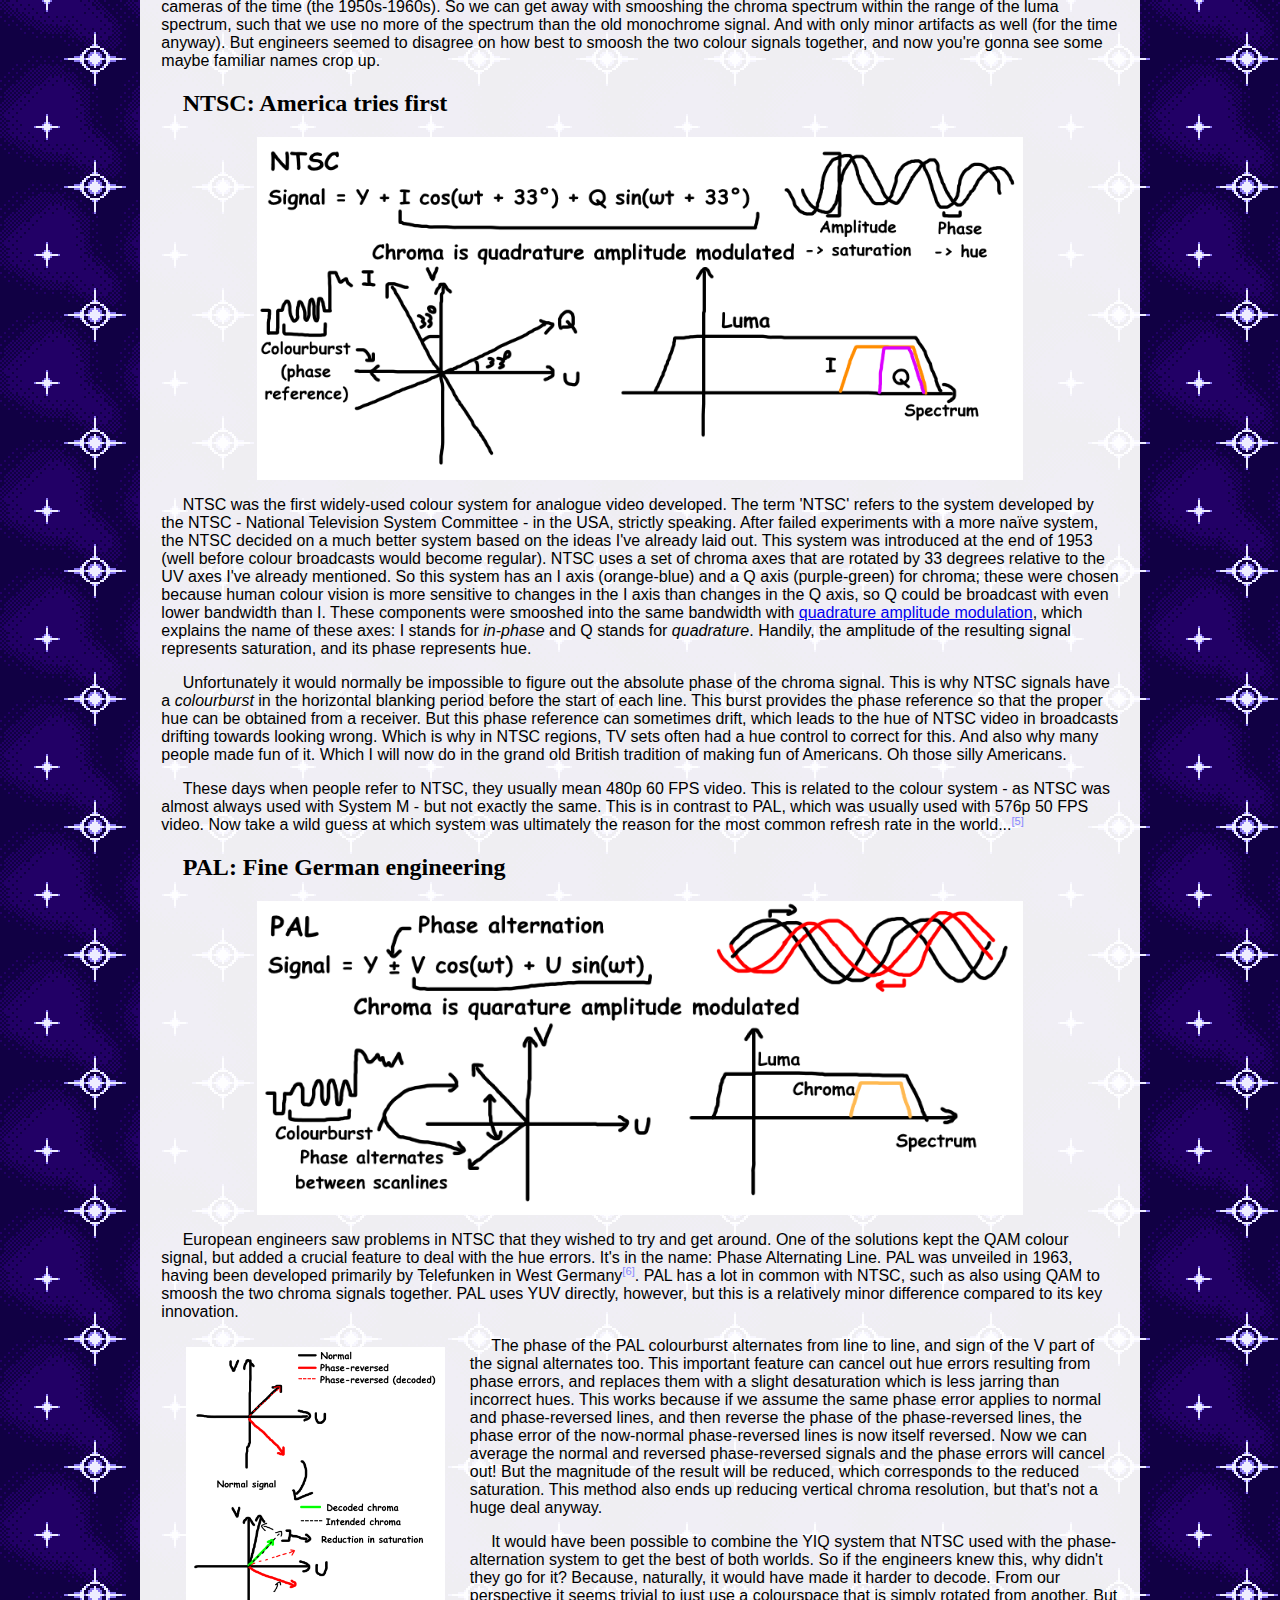
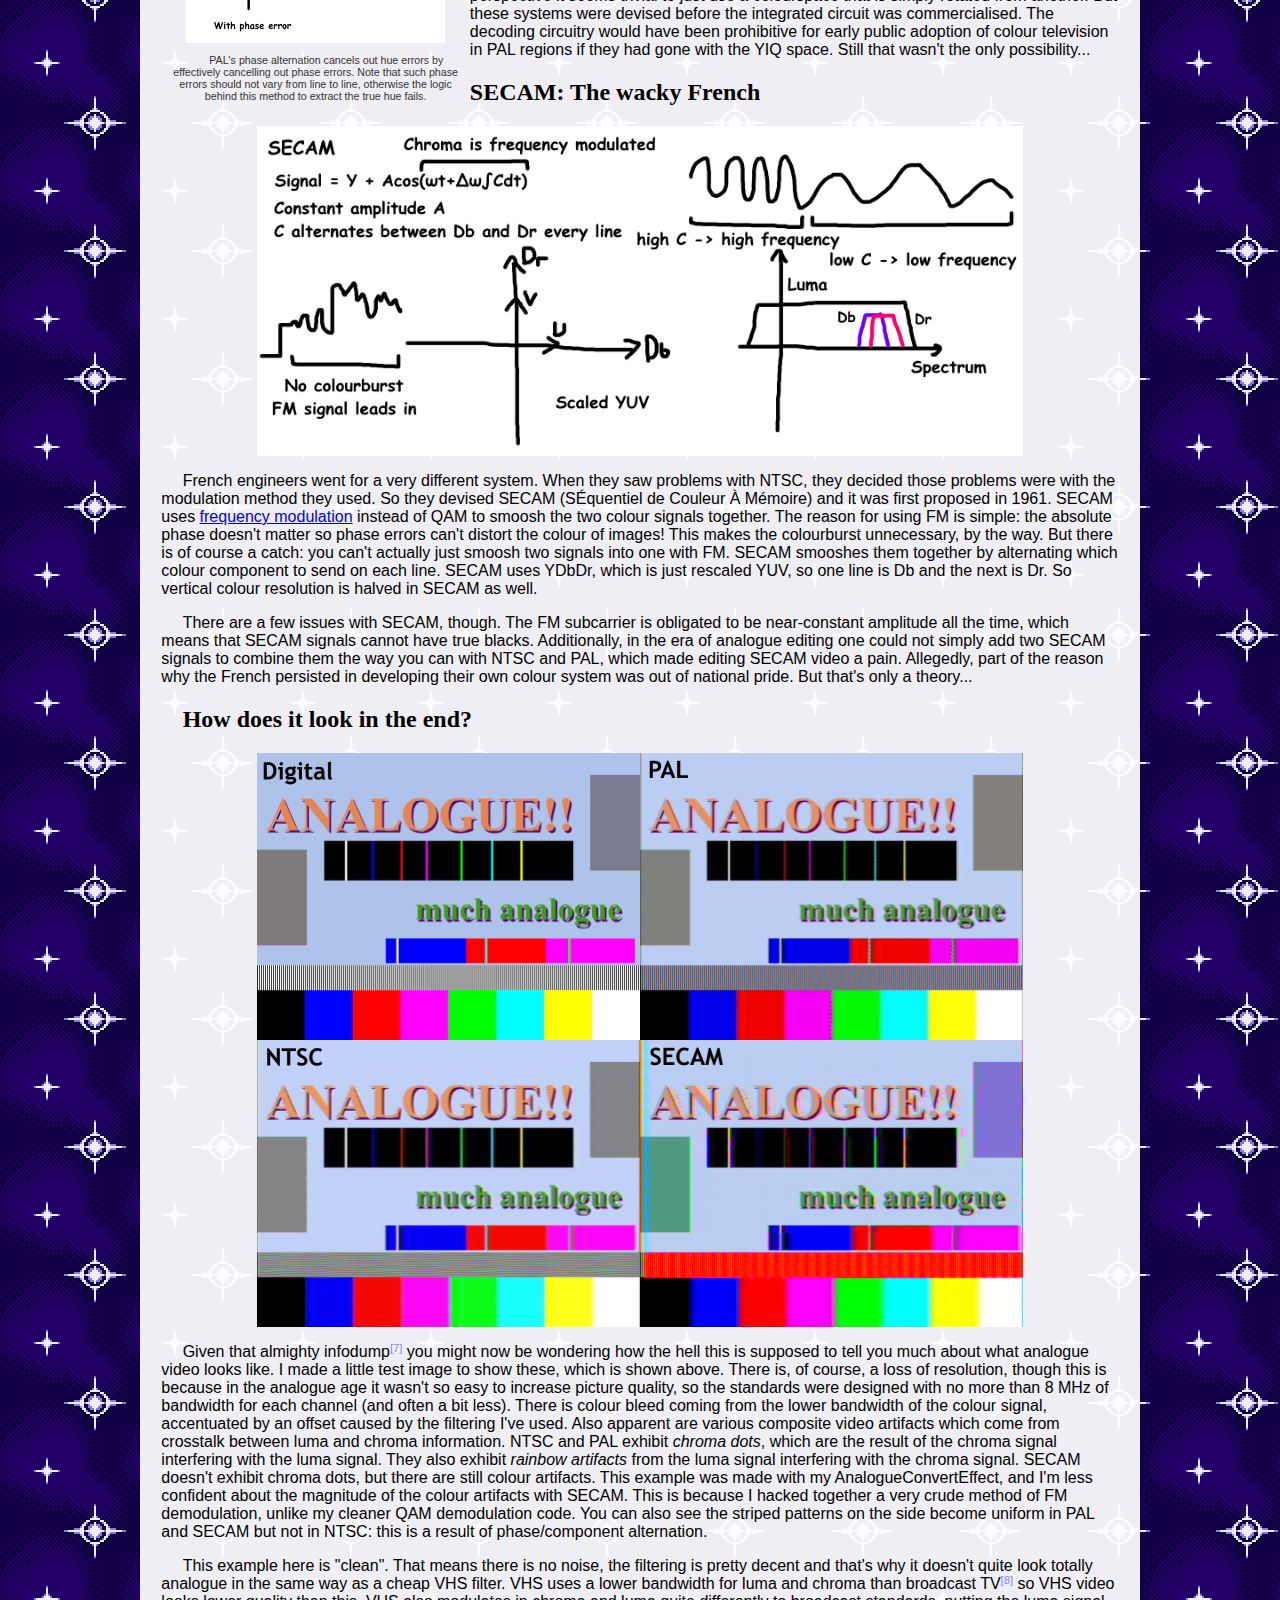
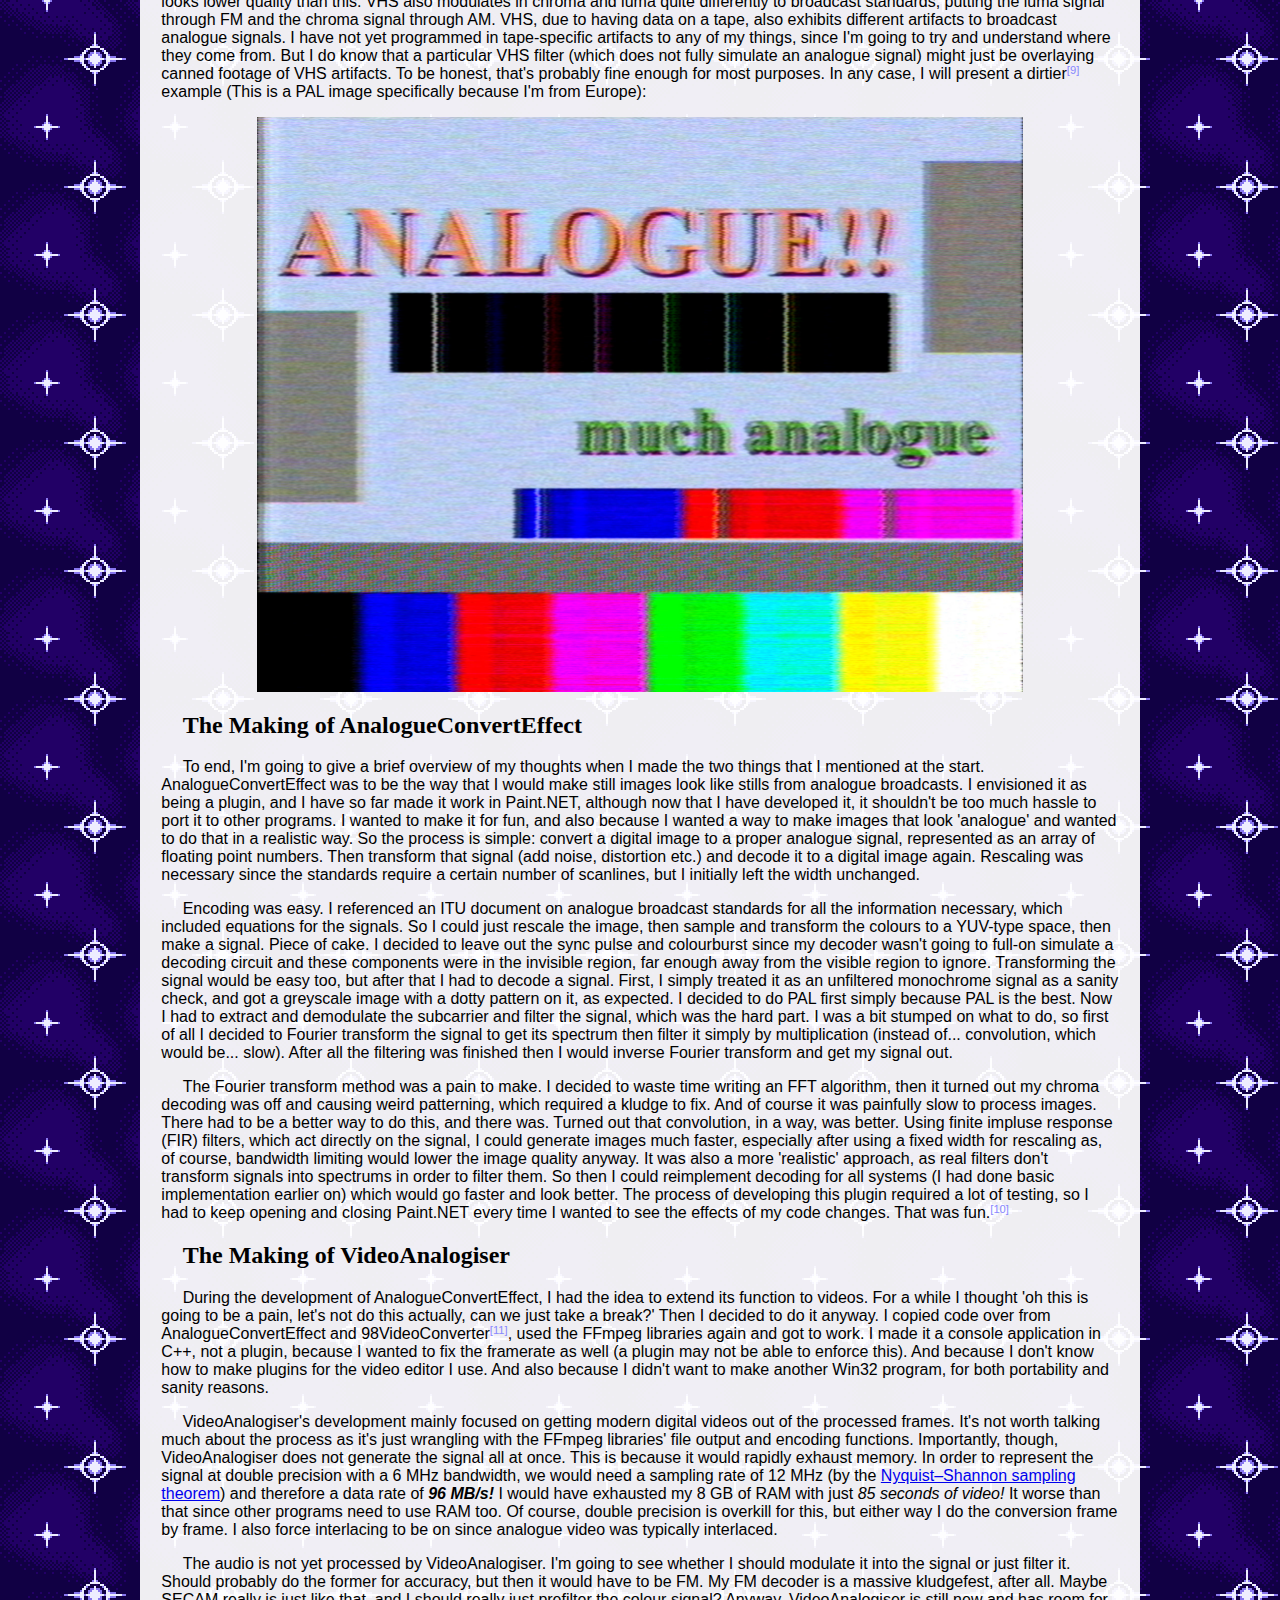
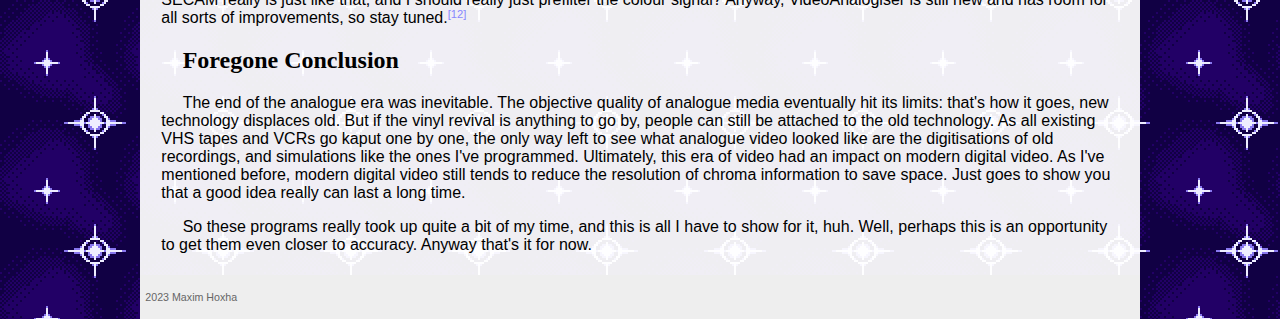
<file: blog/20230730_analoguestuff.html>
<!DOCTYPE html>
<html lang="en-GB">
	<head>
		<title>Stuff by Max - Blog - Emulating Analogue Video</title>
		<meta charset="utf-8">
		<meta name="viewport" content="width=device-width">
		<link rel="stylesheet" href="../stdstyle.css" />
		<link rel="shortcut icon" href="../assets/icon.png" />
	</head>
	<body>
		<div id="commonHeader" class="masterhead">
			<img src="../assets/banner.png" id="banner" title="Welcome to my website!"/>
		</div>
		<div id="belowHead">
			<div id="topnavbar" class="topnav">
				<ul>
					<li><a href="../index.html">Home</a></li>
					<li><a href="../blogtop.html">Blog</a></li>
					<li><a href="../projectstop.html">Projects</a></li>
					<li><a href="../links.html">Links</a></li>
					<li><a href="../about.html">About</a></li>
				</ul>
			</div>
			<div id="topnavbarmobile" class="topnavmobile">
				<p id="menuButton" class="closed">Menu</p>
				<ul id="menu" class="closed">
					<li><a href="../index.html">Home</a></li>
					<li><a href="../blogtop.html">Blog</a></li>
					<li><a href="../projectstop.html">Projects</a></li>
					<li><a href="../links.html">Links</a></li>
					<li><a href="../about.html">About</a></li>
				<ul>
			</div>
			<div id="mainBody" class="main">
				<div id="bodyHeader" class="pagehead">
					<h1>Blog maxBlog = new Blog();</h1>
					<h2>My blog</h2>
				</div>
				<!--HINT:nav-->
				<div id="blognav" class="postnav">
					<ul>
						<li><a href="20230120_pc98video.html">Previous post: Basic Video On PC-9801</a></li>
						<li><a href="">No next post</a></li>
					</ul>
				</div>
				<!--HINTEND:nav-->
				<div class="vertbreak"></div>
				<!--DATE:2023-07-30-->
				<!--HINT:blogpost-->
				<p class="dateHead">30 July 2023</p>
				<article id="analogueVideo">
					<div id="bodyHeader" class="pagehead">
						<!--HINT:posttitle-->
						<h1>Emulating Analogue Video</h1>
						<!--HINTEND:posttitle-->
					</div>
					<img src="../assets/analogue_saccharinemagic.jpg" class="bigImage" title="Emulating Analogue Video"/>
					<p>In the distant past, everything was analogue. That meant instead of representing stuff as a sequence of 1s and 0s, it was represented in a more direct way. Images were recorded directly on film, sounds were recorded as grooves on large disks, and videos were recorded on long reels of film. The next step was to move from the mechanical and chemical methods to the magnetic and electric methods, thus giving us radio and TV, music tapes and video tapes. And then that lead to the digital methods of today. I will be talking about <span class="italic">magnetic and electronic</span> analogue video since I wrote two pieces of software that emulate that, not film. These two pieces of software, <a href="https://github.com/maxotaku11niku/AnalogueConvertEffect">AnalogueConvertEffect</a> and <a href="https://github.com/maxotaku11niku/VideoAnalogiser">VideoAnalogiser</a>, share the same basic principle of directly simulating the signals. But in order to make them, I needed to know how analogue video worked<span class="note">[1]<span>Even if I was more approximate, because otherwise my results wouldn't look right.</span></span>, so what follows is a lengthy write-up about the intricaces of analogue TV and VHS and whatnot. Lettuce begin.</p>
					<h2>Vision from afar</h2>
					<div class="floatRight">
						<img src="../assets/tv_broadcasting_process.png" title="how to send videos to millions of people without the internet" alt="Badly drawn and very simplified drawing of the process of TV broadcasting."/>
						<p>Highly simplified drawing of the process of TV broadcasting</p>
					</div>
					<p>'Television' pretty much literally means 'vision from afar'. It is the culmination of several enabling technologies, and the basis of quite a few others. In order for a practical TV system to have become possible, the following things had to be invented:</p>
					<ul>
						<li>A way to record moving images and make them an electric signal.</li>
						<li>A way to send those signals a long way.</li>
						<li>A way to display those signals as a moving image.</li>
					</ul>
					<p>By the 1920s, all of these were in place as:</p>
					<ul>
						<li>Video recording tubes</li>
						<li>Radio technology/telegraph cables</li>
						<li>Cathode ray tube displays</li>
					</ul>
					<p>Electromechanical TV was trialled first but turned out to be horribly impractical. Mechanical setups had to use big spinning disks with holes poked out in a pattern in order to scan a scene. Getting the sort of resolutions and framerates we're used to today with those things is flat out impossible. Fully electronic TV was what eventually won out, and regular (yet experimental) broadcasts started in the 1930s (over radio waves). So the process has these 3 main steps:</p>
					<ul>
						<li>Record a scene through a camera, scanning in a regular pattern to turn the image into an electric signal.</li>
						<li>Send the signal over modulated radio waves.</li>
						<li>Receive the signal, demodulate it, and display it on a CRT.</li>
					</ul>
					<p>The very first broadcasts were in monochrome as this kept the signals very simple, but after a couple of decades colour TV came, along with suitably more complicated signals. As the aging analogue technology started to put serious limits on resolution and the number of channels that could be broadcast, TV was switched to digital. Digital TV is essentially sending .mp4s over radio waves, to be perfectly honest. No wonder eventually the Internet would come to challenge traditional broadcast TV, but for now let's go back to the beginning.</p>
					<h2>Simple signals</h2>
					<div class="floatRight">
						<img src="../assets/analogue_video_types.png" title="film vs crt, who did it better?" alt="Badly drawn diagram contrasting film video with electronic analogue video."/>
						<p>The biggest difference between film video and electronic analogue video (logically speaking): whether or not there is a discrete number of lines.</p>
					</div>
					<p>So let's think about the fundamentals of video. A full colour video is essentially a 3-dimensional space - of time and 2-dimensional location - where each point has 3-dimensional data associated with it: the 3 axes of colour. In film we have a number of 2-dimensional images, which could be full colour or monochrome. Since we're constrained by the amount of film we can use and how fast we can feed it through a projector, we have to divide our theoretical 'perfect video' into discrete frames. All video does this. Now let's think about a continuous 1-dimensional electric signal: how do we represent an image that way? Well, we'll have to have a number of discrete lines. Traditionally, these are horizontal lines, and although the image is now discretised vertically it's still continuous horizontally (but this does not necessarily mean infinite resolution). So a video is a series of these images, as before. For digital video, the stream is intrinsically discrete, so the horizontal axis has to be discrete as well. Logically speaking, we could imagine a system where we have horizontal and vertical axes being discrete and the time axis being continuous. Such a system wouldn't have a 'frame rate' so it would be very smooth. However this system would be woefully impractical, since you'd have to send a signal for each 'light' on a display. So forget about that sort of display.</p>
					<p>A monochrome analogue TV signal is extremely simple: it just represents brightness. The level of the signal directly corresponds to the brightness level you'd see on the screen... well not quite. Due to the response curves of the display, the signal actually has some gamma correction applied to it in order to reproduce the scene nearly as it was captured through the camera. Additionally, to help with display on TV sets, there are sections of the signal which don't represent anything visible. These sections control syncing behaviour, and there are known periods where the scanning mechanism needs time to readjust to draw the next line or frame. Even then, though, monochrome was just simple, through and through. The cameras were simple and the screens were simple too. But most of us don't see in monochrome so it was inevitable that people would demand colour,<span class="note">[2]<span>Evidently, not everyone. Some people were not so fussed about getting a colour TV back when it was new. Probably because those sets cost quite a bit.</span></span> and this is where things get interesting.</p>
					<h2>Colourised TV</h2>
					<img src="../assets/path_to_composite_video.png" class="bigImage" title="it just kept getting better" alt="A diagram showing the steps to go from naive analogue video to composite video."/>
					<p>The naïve way to do colour TV would simply be to send 3 signals: one for each colour channel, red, green and blue. Certainly the camera must record RGB and the display must output RGB. It seems fine, but it has a major problem: this system is not backwards compatible with monochrome systems. Ah well, just send the monochrome signal as well. But another major problem presents itself: you're now using 4 times as much bandwidth just to add colour to broadcasts without leaving everyone stuck on monochrome behind! Is there a way to not use up so much of the precious radio spectrum just to add colour to TV? Well of course there is... engineers did just that.<span class="note">[3]<span>How else would we have gotten colour TV?</span></span></p>
					<p>First of all, RGB is just one way to parameterise colour. We can transform our RGB axes to another set of axes and still be able to represent all the colours we want. Luminosity (or luma) can be parameterised as some linear combination of R,G and B, so we can demand one of these axes to be luma. We'll call this axis Y for historical reasons. Now to determine the other 2 axes. These 2 axes are purely colour (or chroma) axes, and we still have some freedom in how we choose them. In all colour systems that were used, the axes were both some linear combination of R-Y (red difference) and B-Y (blue difference). These axes are called V and U respectively. Now we can identify Y with the old monochrome signal and we have now got a system which only uses 3 times as much bandwidth... not a great improvement huh.</p>
					<p>But wait! We've gotten an additional benefit! Human vision is less sensitve to changes in chroma than luma. This means we can get away with lower-resolution colour signals! (even digital video does this) Which means we can cut the bandwidth requirements down further. Let's say we can quarter the chroma resolution, then our total signal uses 1.5 times as much bandwidth as the monochrome signal. At this point we're starting to approach parity with the monochrome system. But there's more we can do, and it's these next steps are a bit cheeky.</p>
					<p>First of all there are methods to smoosh<span class="note">[4]<span>The technical term is 'multiplex' but this is funnier.</span></span> the two colour signals into one, bringing us to 1.25 times as much bandwidth as the monochrome signal. I'll elaborate on this soon as this is where all the colour systems differ. And the final step is to realise that the high-frequency end of the luma spectrum is likely to be fairly empty as these small details probably wouldn't have been recorded by the cameras of the time (the 1950s-1960s). So we can get away with smooshing the chroma spectrum within the range of the luma spectrum, such that we use no more of the spectrum than the old monochrome signal. And with only minor artifacts as well (for the time anyway). But engineers seemed to disagree on how best to smoosh the two colour signals together, and now you're gonna see some maybe familiar names crop up.</p>
					<h2>NTSC: America tries first</h2>
					<img src="../assets/ntsc_overview.png" class="bigImage" title="stupid american system" alt="A diagram showing an overview of the NTSC colour system."/>
					<p>NTSC was the first widely-used colour system for analogue video developed. The term 'NTSC' refers to the system developed by the NTSC - National Television System Committee - in the USA, strictly speaking. After failed experiments with a more naïve system, the NTSC decided on a much better system based on the ideas I've already laid out. This system was introduced at the end of 1953 (well before colour broadcasts would become regular). NTSC uses a set of chroma axes that are rotated by 33 degrees relative to the UV axes I've already mentioned. So this system has an I axis (orange-blue) and a Q axis (purple-green) for chroma; these were chosen because human colour vision is more sensitive to changes in the I axis than changes in the Q axis, so Q could be broadcast with even lower bandwidth than I. These components were smooshed into the same bandwidth with <a href="https://en.wikipedia.org/wiki/Quadrature_amplitude_modulation">quadrature amplitude modulation</a>, which explains the name of these axes: I stands for <span class="italic">in-phase</span> and Q stands for <span class="italic">quadrature</span>. Handily, the amplitude of the resulting signal represents saturation, and its phase represents hue.</p>
					<p>Unfortunately it would normally be impossible to figure out the absolute phase of the chroma signal. This is why NTSC signals have a <span class="italic">colourburst</span> in the horizontal blanking period before the start of each line. This burst provides the phase reference so that the proper hue can be obtained from a receiver. But this phase reference can sometimes drift, which leads to the hue of NTSC video in broadcasts drifting towards looking wrong. Which is why in NTSC regions, TV sets often had a hue control to correct for this. And also why many people made fun of it. Which I will now do in the grand old British tradition of making fun of Americans. Oh those silly Americans.</p>
					<p>These days when people refer to NTSC, they usually mean 480p 60 FPS video. This is related to the colour system - as NTSC was almost always used with System M - but not exactly the same. This is in contrast to PAL, which was usually used with 576p 50 FPS video. Now take a wild guess at which system was ultimately the reason for the most common refresh rate in the world...<span class="note">[5]<span>If you're reading this in the far future when 144 FPS is more common, well...</span></span></p>
					<h2>PAL: Fine German engineering</h2>
					<img src="../assets/pal_overview.png" class="bigImage" title="based european system" alt="A diagram showing an overview of the PAL colour system."/>
					<p>European engineers saw problems in NTSC that they wished to try and get around. One of the solutions kept the QAM colour signal, but added a crucial feature to deal with the hue errors. It's in the name: Phase Alternating Line. PAL was unveiled in 1963, having been developed primarily by Telefunken in West Germany<span class="note">[6]<span>"Younger readers, if you think term is weird, google 'cold war germany' on your iPhones..." is what I would say if I was 40 years older than I actually am.</span></span>. PAL has a lot in common with NTSC, such as also using QAM to smoosh the two chroma signals together. PAL uses YUV directly, however, but this is a relatively minor difference compared to its key innovation.</p>
					<div class="floatLeft">
						<img src="../assets/pal_explanation.png" title="look, smartass. it's called pal because of this, not because it's your friend." alt="Badly drawn diagram explaining why PAL's phase alternation cancels out hue errors."/>
						<p>PAL's phase alternation cancels out hue errors by effectively cancelling out phase errors. Note that such phase errors should not vary from line to line, otherwise the logic behind this method to extract the true hue fails.</p>
					</div>
					<p>The phase of the PAL colourburst alternates from line to line, and sign of the V part of the signal alternates too. This important feature can cancel out hue errors resulting from phase errors, and replaces them with a slight desaturation which is less jarring than incorrect hues. This works because if we assume the same phase error applies to normal and phase-reversed lines, and then reverse the phase of the phase-reversed lines, the phase error of the now-normal phase-reversed lines is now itself reversed. Now we can average the normal and reversed phase-reversed signals and the phase errors will cancel out! But the magnitude of the result will be reduced, which corresponds to the reduced saturation. This method also ends up reducing vertical chroma resolution, but that's not a huge deal anyway.</p>
					<p>It would have been possible to combine the YIQ system that NTSC used with the phase-alternation system to get the best of both worlds. So if the engineers knew this, why didn't they go for it? Because, naturally, it would have made it harder to decode. From our perspective it seems trivial to just use a colourspace that is simply rotated from another. But these systems were devised before the integrated circuit was commercialised. The decoding circuitry would have been prohibitive for early public adoption of colour television in PAL regions if they had gone with the YIQ space. Still that wasn't the only possibility...</p>
					<h2>SECAM: The wacky French</h2>
					<img src="../assets/secam_overview.png" class="bigImage" title="weird french system" alt="A diagram showing an overview of the SECAM colour system."/>
					<p>French engineers went for a very different system. When they saw problems with NTSC, they decided those problems were with the modulation method they used. So they devised SECAM (SÉquentiel de Couleur À Mémoire) and it was first proposed in 1961. SECAM uses <a href="https://en.wikipedia.org/wiki/Frequency_modulation">frequency modulation</a> instead of QAM to smoosh the two colour signals together. The reason for using FM is simple: the absolute phase doesn't matter so phase errors can't distort the colour of images! This makes the colourburst unnecessary, by the way. But there is of course a catch: you can't actually just smoosh two signals into one with FM. SECAM smooshes them together by alternating which colour component to send on each line. SECAM uses YDbDr, which is just rescaled YUV, so one line is Db and the next is Dr. So vertical colour resolution is halved in SECAM as well.</p>
					<p>There are a few issues with SECAM, though. The FM subcarrier is obligated to be near-constant amplitude all the time, which means that SECAM signals cannot have true blacks. Additionally, in the era of analogue editing one could not simply add two SECAM signals to combine them the way you can with NTSC and PAL, which made editing SECAM video a pain. Allegedly, part of the reason why the French persisted in developing their own colour system was out of national pride. But that's only a theory...</p>
					<h2>How does it look in the end?</h2>
					<img src="../assets/analogue_convert_comparison.png" class="bigImage" title="i promise you this is 90% accurate" alt="A comparison of the effect of my analogue filter effect on a test image when using all 3 major colour systems."/>
					<p>Given that almighty infodump<span class="note">[7]<span>Go on Wikipedia for more infodumping!</span></span> you might now be wondering how the hell this is supposed to tell you much about what analogue video looks like. I made a little test image to show these, which is shown above. There is, of course, a loss of resolution, though this is because in the analogue age it wasn't so easy to increase picture quality, so the standards were designed with no more than 8 MHz of bandwidth for each channel (and often a bit less). There is colour bleed coming from the lower bandwidth of the colour signal, accentuated by an offset caused by the filtering I've used. Also apparent are various composite video artifacts which come from crosstalk between luma and chroma information. NTSC and PAL exhibit <span class="italic">chroma dots</span>, which are the result of the chroma signal interfering with the luma signal. They also exhibit <span class="italic">rainbow artifacts</span> from the luma signal interfering with the chroma signal. SECAM doesn't exhibit chroma dots, but there are still colour artifacts. This example was made with my AnalogueConvertEffect, and I'm less confident about the magnitude of the colour artifacts with SECAM. This is because I hacked together a very crude method of FM demodulation, unlike my cleaner QAM demodulation code. You can also see the striped patterns on the side become uniform in PAL and SECAM but not in NTSC: this is a result of phase/component alternation.</p>
					<p>This example here is "clean". That means there is no noise, the filtering is pretty decent and that's why it doesn't quite look totally analogue in the same way as a cheap VHS filter. VHS uses a lower bandwidth for luma and chroma than broadcast TV<span class="note">[8]<span>I implicitly mean analogue broadcasts, which have stopped in most countries now. So is that even true anymore?</span></span> so VHS video looks lower quality than this. VHS also modulates in chroma and luma quite differently to broadcast standards, putting the luma signal through FM and the chroma signal through AM. VHS, due to having data on a tape, also exhibits different artifacts to broadcast analogue signals. I have not yet programmed in tape-specific artifacts to any of my things, since I'm going to try and understand where they come from. But I do know that a particular VHS filter (which does not fully simulate an analogue signal) might just be overlaying canned footage of VHS artifacts. To be honest, that's probably fine enough for most purposes. In any case, I will present a dirtier<span class="note">[9]<span>NOT LIKE THAT</span></span> example (This is a PAL image specifically because I'm from Europe):</p>
					<img src="../assets/analoguetest_dirty.jpg" class="bigImage" title="you wanted more analogue? here you go" alt="A more noisy and artifact ridden analogue image example."/>
					<h2>The Making of AnalogueConvertEffect</h2>
					<p>To end, I'm going to give a brief overview of my thoughts when I made the two things that I mentioned at the start. AnalogueConvertEffect was to be the way that I would make still images look like stills from analogue broadcasts. I envisioned it as being a plugin, and I have so far made it work in Paint.NET, although now that I have developed it, it shouldn't be too much hassle to port it to other programs. I wanted to make it for fun, and also because I wanted a way to make images that look 'analogue' and wanted to do that in a realistic way. So the process is simple: convert a digital image to a proper analogue signal, represented as an array of floating point numbers. Then transform that signal (add noise, distortion etc.) and decode it to a digital image again. Rescaling was necessary since the standards require a certain number of scanlines, but I initially left the width unchanged.</p>
					<p>Encoding was easy. I referenced an ITU document on analogue broadcast standards for all the information necessary, which included equations for the signals. So I could just rescale the image, then sample and transform the colours to a YUV-type space, then make a signal. Piece of cake. I decided to leave out the sync pulse and colourburst since my decoder wasn't going to full-on simulate a decoding circuit and these components were in the invisible region, far enough away from the visible region to ignore. Transforming the signal would be easy too, but after that I had to decode a signal. First, I simply treated it as an unfiltered monochrome signal as a sanity check, and got a greyscale image with a dotty pattern on it, as expected. I decided to do PAL first simply because PAL is the best. Now I had to extract and demodulate the subcarrier and filter the signal, which was the hard part. I was a bit stumped on what to do, so first of all I decided to Fourier transform the signal to get its spectrum then filter it simply by multiplication (instead of... convolution, which would be... slow). After all the filtering was finished then I would inverse Fourier transform and get my signal out.</p>
					<p>The Fourier transform method was a pain to make. I decided to waste time writing an FFT algorithm, then it turned out my chroma decoding was off and causing weird patterning, which required a kludge to fix. And of course it was painfully slow to process images. There had to be a better way to do this, and there was. Turned out that convolution, in a way, was better. Using finite impluse response (FIR) filters, which act directly on the signal, I could generate images much faster, especially after using a fixed width for rescaling as, of course, bandwidth limiting would lower the image quality anyway. It was also a more 'realistic' approach, as real filters don't transform signals into spectrums in order to filter them. So then I could reimplement decoding for all systems (I had done basic implementation earlier on) which would go faster and look better. The process of developing this plugin required a lot of testing, so I had to keep opening and closing Paint.NET every time I wanted to see the effects of my code changes. That was fun.<span class="note">[10]<span>It wasn't</span></span></p>
					<h2>The Making of VideoAnalogiser</h2>
					<p>During the development of AnalogueConvertEffect, I had the idea to extend its function to videos. For a while I thought 'oh this is going to be a pain, let's not do this actually, can we just take a break?' Then I decided to do it anyway. I copied code over from AnalogueConvertEffect and 98VideoConverter<span class="note">[11]<span>Although the previous blog post deals with this program, I have significantly updated both 98VIDEOP.COM and 98VideoConverter since then, which makes them both much better than before.</span></span>, used the FFmpeg libraries again and got to work. I made it a console application in C++, not a plugin, because I wanted to fix the framerate as well (a plugin may not be able to enforce this). And because I don't know how to make plugins for the video editor I use. And also because I didn't want to make another Win32 program, for both portability and sanity reasons.</p>
					<p>VideoAnalogiser's development mainly focused on getting modern digital videos out of the processed frames. It's not worth talking much about the process as it's just wrangling with the FFmpeg libraries' file output and encoding functions. Importantly, though, VideoAnalogiser does not generate the signal all at once. This is because it would rapidly exhaust memory. In order to represent the signal at double precision with a 6 MHz bandwidth, we would need a sampling rate of 12 MHz (by the <a href="https://en.wikipedia.org/wiki/Nyquist%E2%80%93Shannon_sampling_theorem">Nyquist–Shannon sampling theorem</a>) and therefore a data rate of <span class="italic"><span class="bold">96 MB/s!</span></span> I would have exhausted my 8 GB of RAM with just <span class="italic">85 seconds of video!</span> It worse than that since other programs need to use RAM too. Of course, double precision is overkill for this, but either way I do the conversion frame by frame. I also force interlacing to be on since analogue video was typically interlaced.</p>
					<p>The audio is not yet processed by VideoAnalogiser. I'm going to see whether I should modulate it into the signal or just filter it. Should probably do the former for accuracy, but then it would have to be FM. My FM decoder is a massive kludgefest, after all. Maybe SECAM really is just like that, and I should really just prefilter the colour signal? Anyway, VideoAnalogiser is still new and has room for all sorts of improvements, so stay tuned.<span class="note">[12]<span>See this is clever because I've been talking about analogue TV and you had to actually tune the TV manually and... whatever it's lost its original meaning anyway I dunno why I bother...</span></span></p>
					<h2>Foregone Conclusion</h2>
					<p>The end of the analogue era was inevitable. The objective quality of analogue media eventually hit its limits: that's how it goes, new technology displaces old. But if the vinyl revival is anything to go by, people can still be attached to the old technology. As all existing VHS tapes and VCRs go kaput one by one, the only way left to see what analogue video looked like are the digitisations of old recordings, and simulations like the ones I've programmed. Ultimately, this era of video had an impact on modern digital video. As I've mentioned before, modern digital video still tends to reduce the resolution of chroma information to save space. Just goes to show you that a good idea really can last a long time.</p>
					<p>So these programs really took up quite a bit of my time, and this is all I have to show for it, huh. Well, perhaps this is an opportunity to get them even closer to accuracy. Anyway that's it for now.</p>
				</article>
				<!--HINTEND:blogpost-->
			</div>
			<footer id="commonFooter">
				<p>2023 Maxim Hoxha</p>
			</footer>
		</div>
		<script src="../scripts/menuopen.js"></script>
	</body>
</html>
</file>
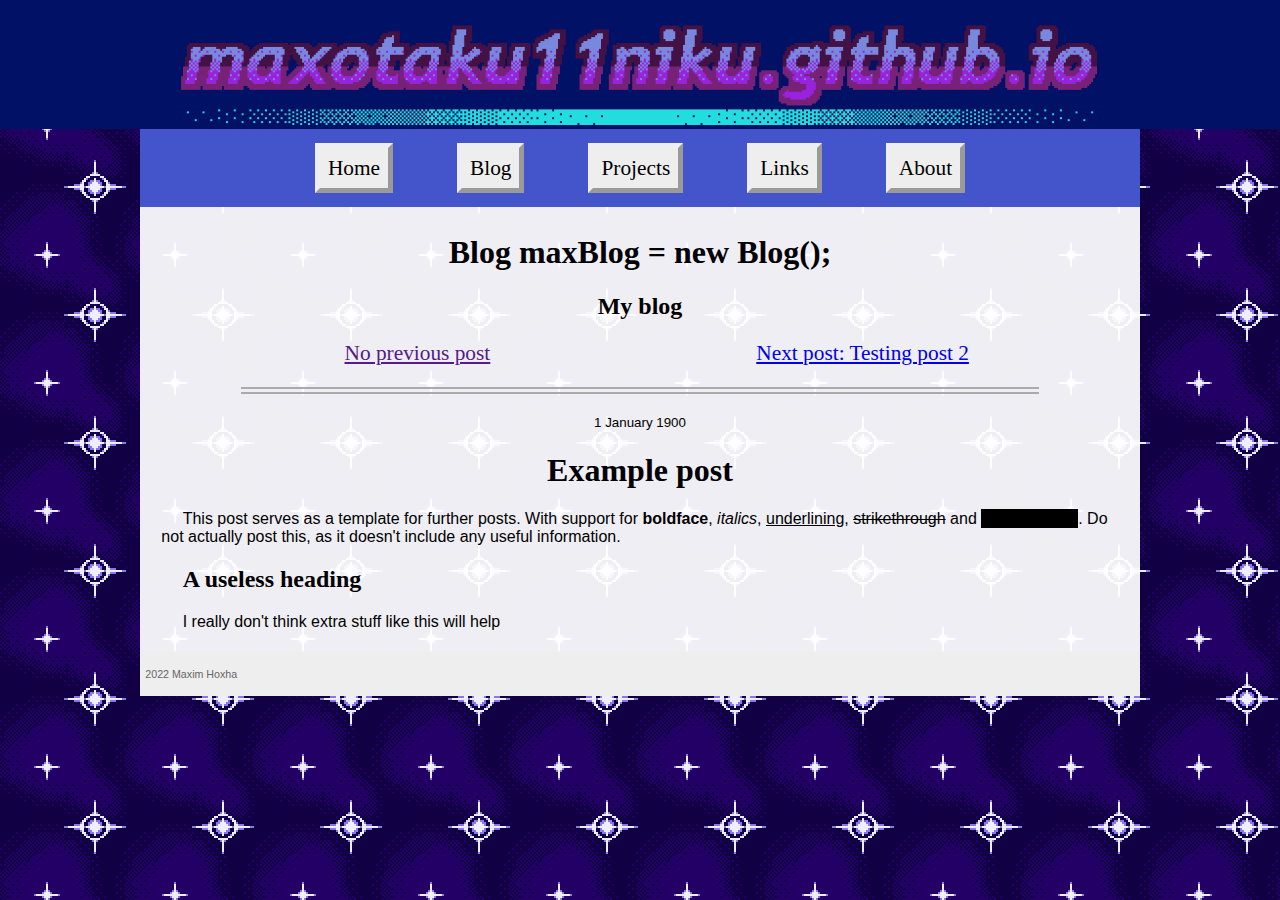
<file: blog/examplepost.html>
<!DOCTYPE html>
<html lang="en-GB">
	<head>
		<title>Stuff by Max - Blog - Example post</title>
		<meta charset="utf-8">
		<meta name="viewport" content="width=device-width">
		<link rel="stylesheet" href="../stdstyle.css" />
		<link rel="shortcut icon" href="../assets/icon.png" />
	</head>
	<body>
		<div id="commonHeader" class="masterhead">
			<img src="../assets/banner.png" id="banner" title="Welcome to my website!"/>
		</div>
		<div id="belowHead">
			<div id="topnavbar" class="topnav">
				<ul>
					<li><a href="../index.html">Home</a></li>
					<li><a href="../blogtop.html">Blog</a></li>
					<li><a href="../projectstop.html">Projects</a></li>
					<li><a href="../links.html">Links</a></li>
					<li><a href="../about.html">About</a></li>
				</ul>
			</div>
			<div id="topnavbarmobile" class="topnavmobile">
				<p id="menuButton" class="closed">Menu</p>
				<ul id="menu" class="closed">
					<li><a href="../index.html">Home</a></li>
					<li><a href="../blogtop.html">Blog</a></li>
					<li><a href="../projectstop.html">Projects</a></li>
					<li><a href="../links.html">Links</a></li>
					<li><a href="../about.html">About</a></li>
				<ul>
			</div>
			<div id="mainBody" class="main">
				<div id="bodyHeader" class="pagehead">
					<h1>Blog maxBlog = new Blog();</h1>
					<h2>My blog</h2>
				</div>
				<!--HINT:nav-->
				<div id="blognav" class="postnav">
					<ul>
						<li><a href="">No previous post</a></li>
						<li><a href="test98.html">Next post: Testing post 2</a></li>
					</ul>
				</div>
				<!--HINTEND:nav-->
				<div class="vertbreak"></div>
				<!--DATE:1900-01-01-->
				<!--HINT:blogpost-->
				<p class="dateHead">1 January 1900</p>
				<article id="postExample">
					<div id="bodyHeader" class="pagehead">
						<!--HINT:posttitle-->
						<h1>Example post</h1>
						<!--HINTEND:posttitle-->
					</div>
					<p>This post serves as a template for further posts. With support for <span class="bold">boldface</span>, <span class="italic">italics</span>, <span class="underline">underlining</span>, <span class="strikethrough">strikethrough</span> and <span class="spoiler">spoiler hiding</span>. Do not actually post this, as it doesn't include any useful information.</p>
					<h2>A useless heading</h2>
					<p>I really don't think extra stuff like this will help</p>
				</article>
				<!--HINTEND:blogpost-->
			</div>
			<footer id="commonFooter">
				<p>2022 Maxim Hoxha</p>
			</footer>
		</div>
		<script src="../scripts/menuopen.js"></script>
	</body>
</html>
</file>
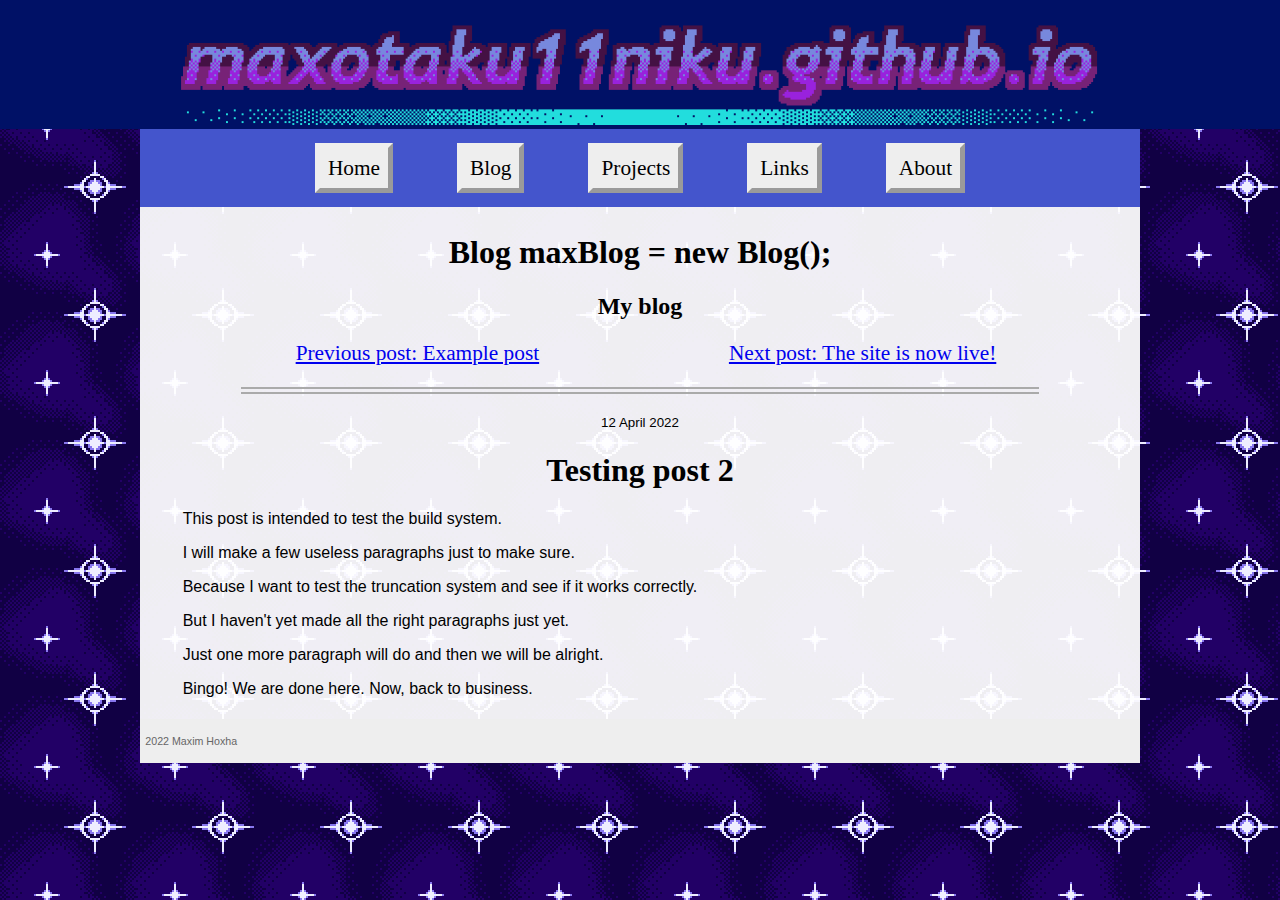
<file: blog/test98.html>
<!DOCTYPE html>
<html lang="en-GB">
	<head>
		<title>Stuff by Max - Blog - Testing post 2</title>
		<meta charset="utf-8">
		<meta name="viewport" content="width=device-width">
		<link rel="stylesheet" href="../stdstyle.css" />
		<link rel="shortcut icon" href="../assets/icon.png" />
	</head>
	<body>
		<div id="commonHeader" class="masterhead">
			<img src="../assets/banner.png" id="banner" title="Welcome to my website!"/>
		</div>
		<div id="belowHead">
			<div id="topnavbar" class="topnav">
				<ul>
					<li><a href="../index.html">Home</a></li>
					<li><a href="../blogtop.html">Blog</a></li>
					<li><a href="../projectstop.html">Projects</a></li>
					<li><a href="../links.html">Links</a></li>
					<li><a href="../about.html">About</a></li>
				</ul>
			</div>
			<div id="topnavbarmobile" class="topnavmobile">
				<p id="menuButton" class="closed">Menu</p>
				<ul id="menu" class="closed">
					<li><a href="../index.html">Home</a></li>
					<li><a href="../blogtop.html">Blog</a></li>
					<li><a href="../projectstop.html">Projects</a></li>
					<li><a href="../links.html">Links</a></li>
					<li><a href="../about.html">About</a></li>
				<ul>
			</div>
			<div id="mainBody" class="main">
				<div id="bodyHeader" class="pagehead">
					<h1>Blog maxBlog = new Blog();</h1>
					<h2>My blog</h2>
				</div>
				<!--HINT:nav-->
				<div id="blognav" class="postnav">
					<ul>
						<li><a href="examplepost.html">Previous post: Example post</a></li>
						<li><a href="20220518_first_post.html">Next post: The site is now live!</a></li>
					</ul>
				</div>
				<!--HINTEND:nav-->
				<div class="vertbreak"></div>
				<!--DATE:2022-04-12-->
				<!--HINT:blogpost-->
				<p class="dateHead">12 April 2022</p>
				<article id="test98">
					<div id="bodyHeader" class="pagehead">
						<!--HINT:posttitle-->
						<h1>Testing post 2</h1>
						<!--HINTEND:posttitle-->
					</div>
					<p>This post is intended to test the build system.</p>
					<p>I will make a few useless paragraphs just to make sure.</p>
					<p>Because I want to test the truncation system and see if it works correctly.</p>
					<p>But I haven't yet made all the right paragraphs just yet.</p>
					<p>Just one more paragraph will do and then we will be alright.</p>
					<p>Bingo! We are done here. Now, back to business.</p>
				</article>
				<!--HINTEND:blogpost-->
			</div>
			<footer id="commonFooter">
				<p>2022 Maxim Hoxha</p>
			</footer>
		</div>
		<script src="../scripts/menuopen.js"></script>
	</body>
</html>
</file>
<file: stdstyle.css>
body
{
	font-family: sans-serif;
	margin: 0pt;
	background-color: #110044;
	background-image: url(assets/bg.png);
	background-repeat: repeat;
	background-position: top;
}

div.masterhead
{
	background-color: #001166;
	padding: 0pt;
	text-align: center;
}

img#banner
{
	width: -webkit-fill-available;
}

@media screen and (min-width: 750pt) {
	div#belowHead
	{
		margin-right: auto;
		margin-left: auto;
		width: 750pt;
	}
	
	img#banner
	{
		width: 750pt;
	}
	
	div.topnav
	{
		display: block !important;
		background-color: #4455CC;
		padding: 4pt;
		margin-right: auto;
		margin-left: auto;
	}
	
	div.topnavmobile
	{
		display: none !important;
	}
	
	span.note span
	{
		display: none;
		color: #000;
		position: absolute;
		border: 1pt;
		border-color: #000;
		border-style: solid;
		background-color: #EFF;
		padding: 4pt;
		text-indent: 0pt;
		width: 50vw;
		max-width: 240pt;
		top: 100%;
		left: 0;
		font-size: 10pt;
	}
	
	div.floatRight
	{
		float: right;
		margin: 8pt;
		width: 30% !important;
		text-align: center;
	}
	
	div.floatLeft
	{
		float: left;
		margin: 8pt;
		width: 30% !important;
		text-align: center;
	}
}

img.platformIcon
{
	height: 16pt;
}

img.previewImage
{
	width: 90%;
	max-width: 500pt;
	display: block;
	margin-left: auto;
	margin-right: auto;
}

img.galleryImage
{
	width: 100%;
}

img.bigImage
{
	width: 80%;
	display: block;
	margin-left: auto;
	margin-right: auto;
}

img.float
{
	width: 90%;
	display: block;
	margin-left: auto;
	margin-right: auto;
}

div.topnavmobile
{
	display: block;
	background-color: #4455CC;
	padding: 4pt;
	margin-right: auto;
	margin-left: auto;
}

div.topnavmobile p
{
	padding: 6pt;
	color: #000000;
	text-decoration: none;
	display: inline;
	background-color: #EEEEEE;
	border-color: #EEEEEE;
	padding: 12pt;
	padding-left: 24pt;
	padding-right: 24pt;
	border: 4pt;
	font-family: "Trebuchet MS";
	font-size: 32pt;
	display: table;
	margin-left: auto;
	margin-right: auto;
	margin-bottom: 0pt;
	list-style-position: initial;
	list-style-type: none;
}

div.topnavmobile p.closed
{
	border-style: outset;
}

div.topnavmobile p.open
{
	border-style: inset;
}

div.topnavmobile ul.closed
{
	display: none;
}

div.topnavmobile ul.open
{
	display: flex;
	overflow: hidden;
	position: absolute;
	left: 30%;
	right: 30%;
	background-color: #EEEEEE;
	font-family: "Trebuchet MS";
	font-size: 24pt;
	list-style-position: initial;
	list-style-type: none;
	padding: 0pt;
	border: 4pt;
	border-style: outset;
	margin: 0pt;
	flex-direction: column;
	justify-content: flex-end;
}

div.topnavmobile ul li
{
	padding: 6pt;
	padding-left: 0pt;
	padding-right: 0pt;
	color: #000000;
}

div.topnavmobile ul li a
{
	padding: 6pt;
	padding-right: 96pt;
	color: #000000;
	text-decoration: none;
}

div.topnav
{
	display: none;
}

div.topnav ul
{
	font-family: "Trebuchet MS";
	padding: 0pt;
	display: table;
	margin-left: auto;
	margin-right: auto;
	list-style-position: initial;
	list-style-type: none;
	font-size: 16pt;
}

div.topnav ul li
{
	display: inline;
	background-color: #EEEEEE;
	border-color: #EEEEEE;
	color: #000000;
	padding: 6pt;
	padding-left: 0pt;
	padding-right: 0pt;
	border: 4pt;
	border-style: outset;
	margin-left: 24pt;
	margin-right: 24pt;
}

div.topnav ul li a
{
	padding: 6pt;
	color: #000000;
	text-decoration: none;
}

div.topnav ul li:hover
{
	border-style: inset;
}

div.postnav ul
{
	font-family: "Trebuchet MS";
	padding: 0pt;
	display: table;
	margin-left: auto;
	margin-right: auto;
	list-style-position: initial;
	list-style-type: none;
	font-size: 16pt;
	width: 90%;
}

div.postnav ul li
{
	display: inline-block;
	color: #000000;
	width: 50%;
	text-align:center;
}

div.pagehead
{
	text-align: center;
}

div.pagehead h1
{
	margin-left: 0pt;
}

div.pagehead h2
{
	margin-left: 0pt;
}

div.pagehead h3
{
	margin-left: 0pt;
}

div.warning
{
	text-align: center;
	background-color: #FF8800;
	padding-top: 16pt;
	padding-bottom: 16pt;
}

div.warning h1
{
	margin-left: 0pt;
}

div.warning h2
{
	margin-left: 0pt;
}

div.warning h3
{
	margin-left: 0pt;
}

div.warning p
{
	margin-left: 0pt;
}

div.main
{
	background-color: #FFFFFFEE;
	color: #000000;
	padding: 4pt;
	margin-right: auto;
	margin-left: auto;
}

div.floatRight
{
	float: right;
	margin: 8pt;
	width: 60%;
	text-align: center;
}

div.floatRight img
{
	width: 90%;
	display: block;
	margin-left: auto;
	margin-right: auto;
}

div.floatRight p
{
	font-size: 8pt;
	color: #333333;
}

div.floatLeft
{
	float: left;
	margin: 8pt;
	width: 60%;
	text-align: center;
}

div.floatLeft img
{
	width: 90%;
	display: block;
	margin-left: auto;
	margin-right: auto;
}

div.floatLeft p
{
	font-size: 8pt;
	color: #333333;
}

div.code
{
	border: 1pt;
	border-style: solid;
	border-radius: 6pt;
	background-color: #DDD;
	padding-bottom: 12pt;
}

div.code h2
{
	font-family: monospace;
	font-variant: small-caps;
    font-size: 12pt;
}

div.code p
{
	font-family: monospace;
	margin-top: 2pt;
	margin-bottom: 2pt;
}

span.note
{
	color: #88F;
	font-size: 70%;
	position: relative;
	top: -4pt;
}

span.note span
{
	display: none;
	color: #000;
	position: absolute;
	border: 1pt;
	border-color: #000;
	border-style: solid;
	background-color: #EFF;
	padding: 4pt;
	text-indent: 0pt;
	width: 80vw;
	max-width: 240pt;
	top: 100%;
	font-size: 10pt;
}

span.note:hover span
{
	display: block;
}

span.note:active span
{
	display: block;
}

span.bold
{
	font-weight: bold;
}

span.italic
{
	font-style: italic;
}

span.underline
{
	text-decoration: underline;
}

span.strikethrough
{
	text-decoration: line-through;
}

span.spoiler
{
	background-color: #000000;
	color: #000000;
	margin: 0pt;
	border: 0pt;
	padding: 1pt;
}

span.superscript
{
	font-size: 60%;
	position: relative;
    bottom: 5pt;
}

span.subscript
{
	font-size: 60%;
	position: relative;
    top: 3pt;
}

span.code
{
	font-family: monospace;
	border: 1pt;
	border-style: solid;
	border-radius: 4pt;
	padding-left: 2pt;
	padding-right: 2pt;
	background-color: #DDD;
}

div.vertbreak
{
	border-top: 2pt;
	border-bottom: 2pt;
	border-left: 0pt;
	border-right: 0pt;
	border-style: solid;
	border-color: #AAAAAA;
	height: 2pt;
	width: auto;
	margin-left: 72pt;
	margin-right: 72pt;
	margin-top: 16pt;
	margin-bottom: 16pt;
}

span.spoiler:hover
{
	color: #FFFFFF;
}

span.spoiler:active
{
	color: #FFFFFF;
}

article
{
	margin-left: 12pt;
	margin-right: 12pt;
}

article p
{
	text-indent: 16pt;
	margin-left: 0pt;
	margin-right: 0pt;
}

div.postexpand
{
	font-family: "Trebuchet MS";
	font-size: 12pt;
	text-align: end;
	margin-right: 48pt;
}

footer
{
	background-color: #EEEEEE;
	color: #666666;
	padding: 4pt;
	margin-right: auto;
	margin-left: auto;
}

footer p
{
	font-size: 8pt;
	margin-left: 0pt;
	margin-right: 0pt;
}

p.dateNote
{
	font-size: 10pt;
	text-align: right;
	margin-right: 64pt;
}

p.dateHead
{
	font-size: 10pt;
	text-align: center;
}

h1
{
	font-family: "Trebuchet MS";
	font-size: 24pt;
	margin-left: 16pt;
}

h1.xl
{
	font-size: 48pt;
}

h2
{
	font-family: "Trebuchet MS";
	font-size: 18pt;
	margin-left: 16pt;
}

h3
{
	font-family: "Trebuchet MS";
	font-size: 16pt;
	margin-left: 16pt;
}

p
{
	font-size: 12pt;
	margin-left: 12pt;
	margin-right: 12pt;
}

ul
{
	font-size: 12pt;
	margin-left: 12pt;
	margin-right: 12pt;
	list-style-type: square;
}
</file>
